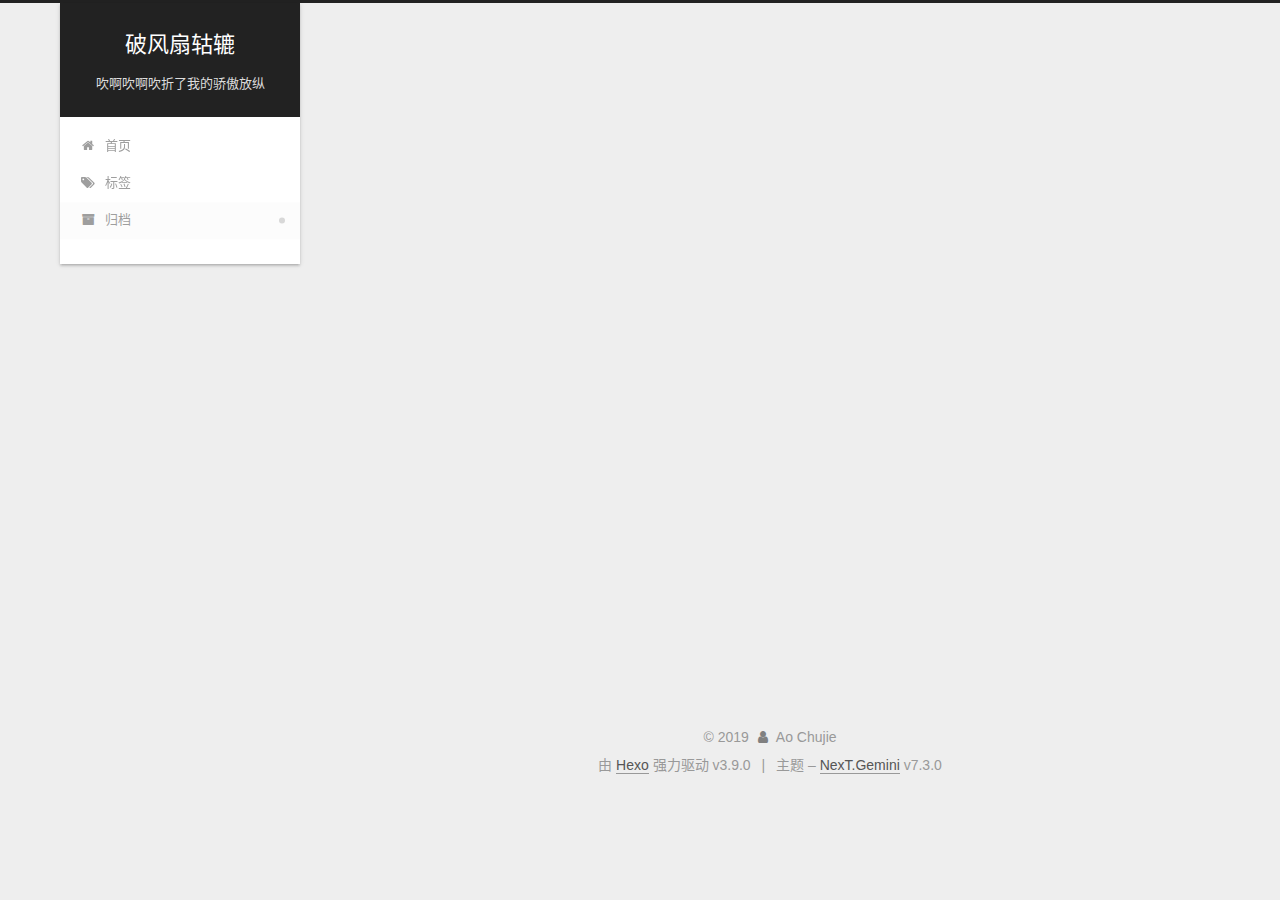
<file: archives/index.html>
<!DOCTYPE html>





<html class="theme-next gemini use-motion" lang="zh-CN">
<head>
  <!-- hexo-inject:begin --><!-- hexo-inject:end --><meta charset="UTF-8">
<meta name="generator" content="Hexo 3.9.0">
<meta name="viewport" content="width=device-width, initial-scale=1, maximum-scale=2">
<meta name="theme-color" content="#222">
<meta http-equiv="X-UA-Compatible" content="IE=edge">
  <link rel="apple-touch-icon" sizes="180x180" href="/images/apple-touch-icon-next.png?v=7.3.0">
  <link rel="icon" type="image/png" sizes="32x32" href="/images/favicon-32x32-next.png?v=7.3.0">
  <link rel="icon" type="image/png" sizes="16x16" href="/images/favicon-16x16-next.png?v=7.3.0">
  <link rel="mask-icon" href="/images/logo.svg?v=7.3.0" color="#222">

<link rel="stylesheet" href="/css/main.css?v=7.3.0">


<link rel="stylesheet" href="/lib/font-awesome/css/font-awesome.min.css?v=4.7.0">


<script id="hexo.configurations">
  var NexT = window.NexT || {};
  var CONFIG = {
    root: '/',
    scheme: 'Gemini',
    version: '7.3.0',
    sidebar: {"position":"left","display":"post","offset":12,"onmobile":false},
    back2top: {"enable":true,"sidebar":false,"scrollpercent":false},
    copycode: {"enable":true,"show_result":true,"style":"default"},
    fancybox: false,
    mediumzoom: false,
    lazyload: false,
    pangu: false,
    algolia: {
      applicationID: '',
      apiKey: '',
      indexName: '',
      hits: {"per_page":10},
      labels: {"input_placeholder":"Search for Posts","hits_empty":"We didn't find any results for the search: ${query}","hits_stats":"${hits} results found in ${time} ms"}
    },
    localsearch: {"enable":false,"trigger":"auto","top_n_per_article":1,"unescape":false,"preload":false},
    search: {
      root: '/',
      path: ''
    },
    tabs: true,
    motion: {"enable":true,"async":false,"transition":{"post_block":"fadeIn","post_header":"slideDownIn","post_body":"slideDownIn","coll_header":"slideLeftIn","sidebar":"slideUpIn"}},
    translation: {
      copy_button: '复制',
      copy_success: '复制成功',
      copy_failure: '复制失败'
    }
  };
</script>

  <meta name="description" content="力所能及的技术">
<meta name="keywords" content="IT python algrithm">
<meta property="og:type" content="website">
<meta property="og:title" content="破风扇轱辘">
<meta property="og:url" content="http://yoursite.com/archives/index.html">
<meta property="og:site_name" content="破风扇轱辘">
<meta property="og:description" content="力所能及的技术">
<meta property="og:locale" content="zh-CN">
<meta name="twitter:card" content="summary">
<meta name="twitter:title" content="破风扇轱辘">
<meta name="twitter:description" content="力所能及的技术">
  <link rel="canonical" href="http://yoursite.com/archives/">


<script id="page.configurations">
  CONFIG.page = {
    sidebar: "",
  };
</script>

  <title>归档 | 破风扇轱辘</title>
  








  <noscript>
  <style>
  .use-motion .motion-element,
  .use-motion .brand,
  .use-motion .menu-item,
  .sidebar-inner,
  .use-motion .post-block,
  .use-motion .pagination,
  .use-motion .comments,
  .use-motion .post-header,
  .use-motion .post-body,
  .use-motion .collection-title { opacity: initial; }

  .use-motion .logo,
  .use-motion .site-title,
  .use-motion .site-subtitle {
    opacity: initial;
    top: initial;
  }

  .use-motion .logo-line-before i { left: initial; }
  .use-motion .logo-line-after i { right: initial; }
  </style>
</noscript><!-- hexo-inject:begin --><!-- hexo-inject:end -->

</head>

<body itemscope itemtype="http://schema.org/WebPage" lang="zh-CN">

  <!-- hexo-inject:begin --><!-- hexo-inject:end --><div class="container sidebar-position-left page-archive">
    <div class="headband"></div>

    <header id="header" class="header" itemscope itemtype="http://schema.org/WPHeader">
      <div class="header-inner"><div class="site-brand-wrapper">
  <div class="site-meta">

    <div class="custom-logo-site-title">
      <a href="/" class="brand" rel="start">
        <span class="logo-line-before"><i></i></span>
        <span class="site-title">破风扇轱辘</span>
        <span class="logo-line-after"><i></i></span>
      </a>
    </div>
        <p class="site-subtitle">吹啊吹啊吹折了我的骄傲放纵</p>
      
  </div>

  <div class="site-nav-toggle">
    <button aria-label="切换导航栏">
      <span class="btn-bar"></span>
      <span class="btn-bar"></span>
      <span class="btn-bar"></span>
    </button>
  </div>
</div>



<nav class="site-nav">
    <ul id="menu" class="menu">
        
        
        
          
          <li class="menu-item menu-item-home">
      
    

    <a href="/" rel="section"><i class="menu-item-icon fa fa-fw fa-home"></i> <br>首页</a>

  </li>
        
        
        
          
          <li class="menu-item menu-item-tags">
      
    

    <a href="/tags/" rel="section"><i class="menu-item-icon fa fa-fw fa-tags"></i> <br>标签</a>

  </li>
        
        
        
          
          <li class="menu-item menu-item-archives menu-item-active">
      
    

    <a href="/archives/" rel="section"><i class="menu-item-icon fa fa-fw fa-archive"></i> <br>归档</a>

  </li>
    </ul>
</nav>

</div>
    </header>

    


    <main id="main" class="main">
      <div class="main-inner">
        <div class="content-wrap">
            

    
    
      
      
    
      
      
    
      
      
    
    

  

          <div id="content" class="content">
            

  
  
  
  <div class="post-block archive">
    <div id="posts" class="posts-collapse">
      <span class="archive-move-on"></span>
      <span class="archive-page-counter">
        
        
        
          
        
        嗯..! 目前共计 3 篇日志。 继续努力。
      </span>
      

        
        
        

        
          
          <div class="collection-title">
            <h1 class="archive-year" id="archive-year-2019">2019</h1>
          </div>
        
        

        

  <article class="post post-type-normal" itemscope itemtype="http://schema.org/Article">
    <header class="post-header">

      <h2 class="post-title">
          <a class="post-title-link" href="/2019/08/31/Python多进程2/" itemprop="url">
            
              <span itemprop="name">Python多进程(二)</span>
            
          </a>
        
      </h2>

      <div class="post-meta">
        <time class="post-time" itemprop="dateCreated"
              datetime="2019-08-31T00:35:23+08:00"
              content="2019-08-31">
          08-31
        </time>
      </div>

    </header>
  </article>



      

        
        
        

        
        

        

  <article class="post post-type-normal" itemscope itemtype="http://schema.org/Article">
    <header class="post-header">

      <h2 class="post-title">
          <a class="post-title-link" href="/2019/08/30/Python多进程/" itemprop="url">
            
              <span itemprop="name">Python多进程(一)</span>
            
          </a>
        
      </h2>

      <div class="post-meta">
        <time class="post-time" itemprop="dateCreated"
              datetime="2019-08-30T22:01:27+08:00"
              content="2019-08-30">
          08-30
        </time>
      </div>

    </header>
  </article>



      

        
        
        

        
        

        

  <article class="post post-type-normal" itemscope itemtype="http://schema.org/Article">
    <header class="post-header">

      <h2 class="post-title">
          <a class="post-title-link" href="/2019/08/27/熵的意义/" itemprop="url">
            
              <span itemprop="name">信息熵</span>
            
          </a>
        
      </h2>

      <div class="post-meta">
        <time class="post-time" itemprop="dateCreated"
              datetime="2019-08-27T23:08:39+08:00"
              content="2019-08-27">
          08-27
        </time>
      </div>

    </header>
  </article>



      

    </div>
  </div>
  
  
  

  



          </div>
          

        </div>
          
  
  <div class="sidebar-toggle">
    <div class="sidebar-toggle-line-wrap">
      <span class="sidebar-toggle-line sidebar-toggle-line-first"></span>
      <span class="sidebar-toggle-line sidebar-toggle-line-middle"></span>
      <span class="sidebar-toggle-line sidebar-toggle-line-last"></span>
    </div>
  </div>

  <aside id="sidebar" class="sidebar">
    <div class="sidebar-inner">

      <div class="site-overview-wrap sidebar-panel sidebar-panel-active">
        <div class="site-overview">

          <div class="site-author motion-element" itemprop="author" itemscope itemtype="http://schema.org/Person">
  <p class="site-author-name" itemprop="name">Ao Chujie</p>
  <div class="site-description motion-element" itemprop="description">力所能及的技术</div>
</div>
  <nav class="site-state motion-element">
      <div class="site-state-item site-state-posts">
        
          <a href="/archives/">
        
          <span class="site-state-item-count">3</span>
          <span class="site-state-item-name">日志</span>
        </a>
      </div>
    
      
      
      <div class="site-state-item site-state-categories">
        
        
        
          
        
        <span class="site-state-item-count">1</span>
        <span class="site-state-item-name">分类</span>
        
      </div>
    
      
      
      <div class="site-state-item site-state-tags">
        
        
        
          
        
        <span class="site-state-item-count">1</span>
        <span class="site-state-item-name">标签</span>
        
      </div>
    
  </nav>



        </div>
      </div>

    </div>
  </aside>
  <div id="sidebar-dimmer"></div>


      </div>
    </main>

    <footer id="footer" class="footer">
      <div class="footer-inner">
        <div class="copyright">&copy; <span itemprop="copyrightYear">2019</span>
  <span class="with-love" id="animate">
    <i class="fa fa-user"></i>
  </span>
  <span class="author" itemprop="copyrightHolder">Ao Chujie</span>
</div>
  <div class="powered-by">由 <a href="https://hexo.io" class="theme-link" rel="noopener" target="_blank">Hexo</a> 强力驱动 v3.9.0</div>
  <span class="post-meta-divider">|</span>
  <div class="theme-info">主题 – <a href="https://theme-next.org" class="theme-link" rel="noopener" target="_blank">NexT.Gemini</a> v7.3.0</div>

        








        
      </div>
    </footer>
      <div class="back-to-top">
        <i class="fa fa-arrow-up"></i>
      </div>

    

  </div>

  
  <script src="/lib/jquery/index.js?v=3.4.1"></script>
  <script src="/lib/velocity/velocity.min.js?v=1.2.1"></script>
  <script src="/lib/velocity/velocity.ui.min.js?v=1.2.1"></script>

  <script src="/js/utils.js?v=7.3.0"></script>
  <script src="/js/motion.js?v=7.3.0"></script>

  
  <script src="/js/affix.js?v=7.3.0"></script>
  <script src="/js/schemes/pisces.js?v=7.3.0"></script>



  

  <script src="/js/next-boot.js?v=7.3.0"></script><!-- hexo-inject:begin --><!-- hexo-inject:end -->

  

  

  


  





  
































</body>
</html>
</file>
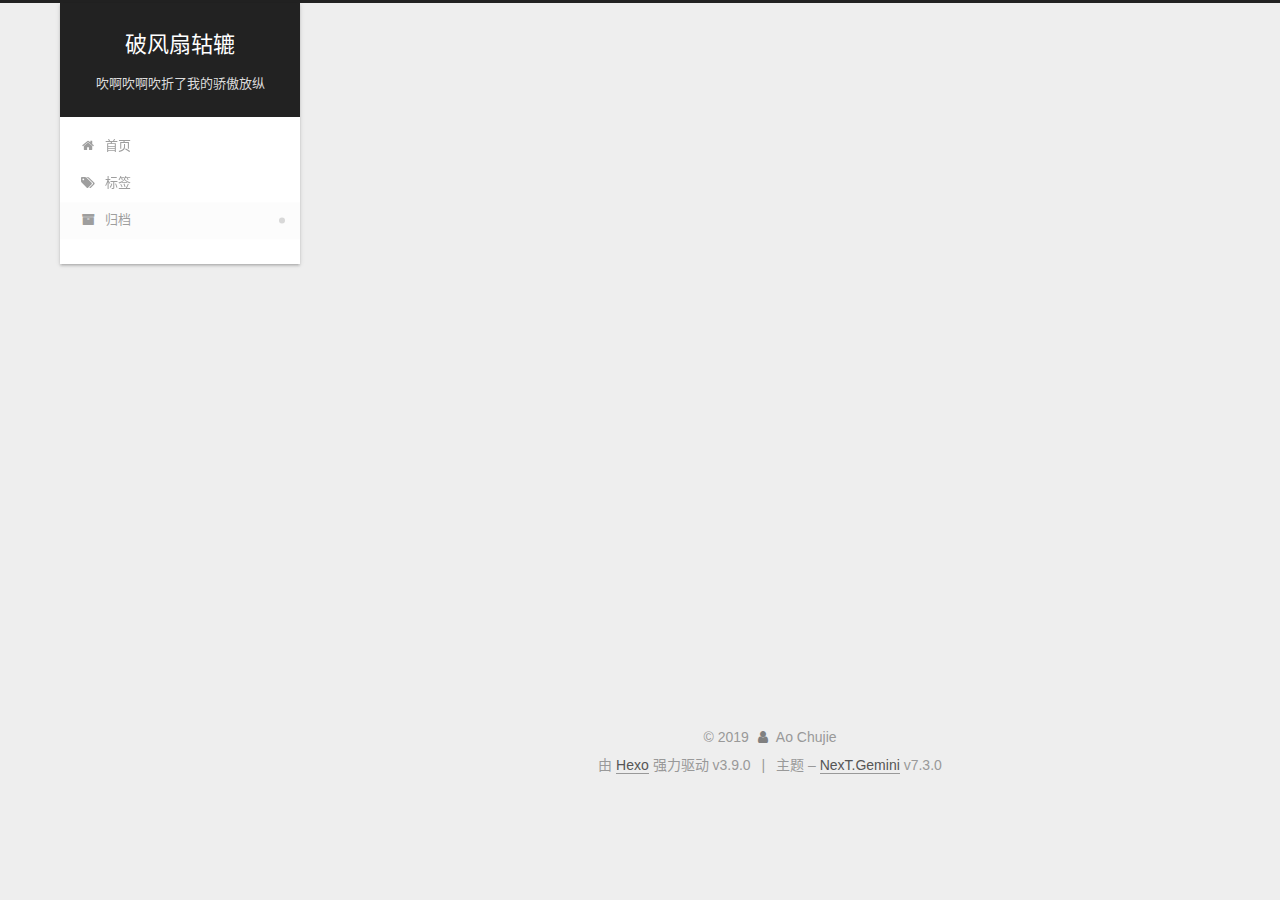
<file: archives/2019/index.html>
<!DOCTYPE html>





<html class="theme-next gemini use-motion" lang="zh-CN">
<head>
  <!-- hexo-inject:begin --><!-- hexo-inject:end --><meta charset="UTF-8">
<meta name="generator" content="Hexo 3.9.0">
<meta name="viewport" content="width=device-width, initial-scale=1, maximum-scale=2">
<meta name="theme-color" content="#222">
<meta http-equiv="X-UA-Compatible" content="IE=edge">
  <link rel="apple-touch-icon" sizes="180x180" href="/images/apple-touch-icon-next.png?v=7.3.0">
  <link rel="icon" type="image/png" sizes="32x32" href="/images/favicon-32x32-next.png?v=7.3.0">
  <link rel="icon" type="image/png" sizes="16x16" href="/images/favicon-16x16-next.png?v=7.3.0">
  <link rel="mask-icon" href="/images/logo.svg?v=7.3.0" color="#222">

<link rel="stylesheet" href="/css/main.css?v=7.3.0">


<link rel="stylesheet" href="/lib/font-awesome/css/font-awesome.min.css?v=4.7.0">


<script id="hexo.configurations">
  var NexT = window.NexT || {};
  var CONFIG = {
    root: '/',
    scheme: 'Gemini',
    version: '7.3.0',
    sidebar: {"position":"left","display":"post","offset":12,"onmobile":false},
    back2top: {"enable":true,"sidebar":false,"scrollpercent":false},
    copycode: {"enable":true,"show_result":true,"style":"mac"},
    fancybox: false,
    mediumzoom: false,
    lazyload: false,
    pangu: false,
    algolia: {
      applicationID: '',
      apiKey: '',
      indexName: '',
      hits: {"per_page":10},
      labels: {"input_placeholder":"Search for Posts","hits_empty":"We didn't find any results for the search: ${query}","hits_stats":"${hits} results found in ${time} ms"}
    },
    localsearch: {"enable":false,"trigger":"auto","top_n_per_article":1,"unescape":false,"preload":false},
    search: {
      root: '/',
      path: ''
    },
    tabs: true,
    motion: {"enable":true,"async":false,"transition":{"post_block":"fadeIn","post_header":"slideDownIn","post_body":"slideDownIn","coll_header":"slideLeftIn","sidebar":"slideUpIn"}},
    translation: {
      copy_button: '复制',
      copy_success: '复制成功',
      copy_failure: '复制失败'
    }
  };
</script>

  <meta name="description" content="力所能及的技术">
<meta name="keywords" content="IT python algrithm">
<meta property="og:type" content="website">
<meta property="og:title" content="破风扇轱辘">
<meta property="og:url" content="http://yoursite.com/archives/2019/index.html">
<meta property="og:site_name" content="破风扇轱辘">
<meta property="og:description" content="力所能及的技术">
<meta property="og:locale" content="zh-CN">
<meta name="twitter:card" content="summary">
<meta name="twitter:title" content="破风扇轱辘">
<meta name="twitter:description" content="力所能及的技术">
  <link rel="canonical" href="http://yoursite.com/archives/2019/">


<script id="page.configurations">
  CONFIG.page = {
    sidebar: "",
  };
</script>

  <title>归档 | 破风扇轱辘</title>
  








  <noscript>
  <style>
  .use-motion .motion-element,
  .use-motion .brand,
  .use-motion .menu-item,
  .sidebar-inner,
  .use-motion .post-block,
  .use-motion .pagination,
  .use-motion .comments,
  .use-motion .post-header,
  .use-motion .post-body,
  .use-motion .collection-title { opacity: initial; }

  .use-motion .logo,
  .use-motion .site-title,
  .use-motion .site-subtitle {
    opacity: initial;
    top: initial;
  }

  .use-motion .logo-line-before i { left: initial; }
  .use-motion .logo-line-after i { right: initial; }
  </style>
</noscript><!-- hexo-inject:begin --><!-- hexo-inject:end -->

</head>

<body itemscope itemtype="http://schema.org/WebPage" lang="zh-CN">

  <!-- hexo-inject:begin --><!-- hexo-inject:end --><div class="container sidebar-position-left page-archive">
    <div class="headband"></div>

    <header id="header" class="header" itemscope itemtype="http://schema.org/WPHeader">
      <div class="header-inner"><div class="site-brand-wrapper">
  <div class="site-meta">

    <div class="custom-logo-site-title">
      <a href="/" class="brand" rel="start">
        <span class="logo-line-before"><i></i></span>
        <span class="site-title">破风扇轱辘</span>
        <span class="logo-line-after"><i></i></span>
      </a>
    </div>
        <p class="site-subtitle">吹啊吹啊吹折了我的骄傲放纵</p>
      
  </div>

  <div class="site-nav-toggle">
    <button aria-label="切换导航栏">
      <span class="btn-bar"></span>
      <span class="btn-bar"></span>
      <span class="btn-bar"></span>
    </button>
  </div>
</div>



<nav class="site-nav">
    <ul id="menu" class="menu">
        
        
        
          
          <li class="menu-item menu-item-home">
      
    

    <a href="/" rel="section"><i class="menu-item-icon fa fa-fw fa-home"></i> <br>首页</a>

  </li>
        
        
        
          
          <li class="menu-item menu-item-tags">
      
    

    <a href="/tags/" rel="section"><i class="menu-item-icon fa fa-fw fa-tags"></i> <br>标签</a>

  </li>
        
        
        
          
          <li class="menu-item menu-item-archives menu-item-active">
      
    

    <a href="/archives/" rel="section"><i class="menu-item-icon fa fa-fw fa-archive"></i> <br>归档</a>

  </li>
    </ul>
</nav>

</div>
    </header>

    


    <main id="main" class="main">
      <div class="main-inner">
        <div class="content-wrap">
            

    
    
      
      
    
      
      
    
      
      
    
    

  

          <div id="content" class="content">
            

  
  
  
  <div class="post-block archive">
    <div id="posts" class="posts-collapse">
      <span class="archive-move-on"></span>
      <span class="archive-page-counter">
        
        
        
          
        
        嗯..! 目前共计 2 篇日志。 继续努力。
      </span>
      

        
        
        

        
          
          <div class="collection-title">
            <h1 class="archive-year" id="archive-year-2019">2019</h1>
          </div>
        
        

        

  <article class="post post-type-normal" itemscope itemtype="http://schema.org/Article">
    <header class="post-header">

      <h2 class="post-title">
          <a class="post-title-link" href="/2019/08/31/熵的意义/" itemprop="url">
            
              <span itemprop="name">信息熵</span>
            
          </a>
        
      </h2>

      <div class="post-meta">
        <time class="post-time" itemprop="dateCreated"
              datetime="2019-08-31T00:31:06+08:00"
              content="2019-08-31">
          08-31
        </time>
      </div>

    </header>
  </article>



      

        
        
        

        
        

        

  <article class="post post-type-normal" itemscope itemtype="http://schema.org/Article">
    <header class="post-header">

      <h2 class="post-title">
          <a class="post-title-link" href="/2019/08/30/Python多进程/" itemprop="url">
            
              <span itemprop="name">Python多进程(一)</span>
            
          </a>
        
      </h2>

      <div class="post-meta">
        <time class="post-time" itemprop="dateCreated"
              datetime="2019-08-30T22:01:27+08:00"
              content="2019-08-30">
          08-30
        </time>
      </div>

    </header>
  </article>



      

    </div>
  </div>
  
  
  

  



          </div>
          

        </div>
          
  
  <div class="sidebar-toggle">
    <div class="sidebar-toggle-line-wrap">
      <span class="sidebar-toggle-line sidebar-toggle-line-first"></span>
      <span class="sidebar-toggle-line sidebar-toggle-line-middle"></span>
      <span class="sidebar-toggle-line sidebar-toggle-line-last"></span>
    </div>
  </div>

  <aside id="sidebar" class="sidebar">
    <div class="sidebar-inner">

      <div class="site-overview-wrap sidebar-panel sidebar-panel-active">
        <div class="site-overview">

          <div class="site-author motion-element" itemprop="author" itemscope itemtype="http://schema.org/Person">
  <p class="site-author-name" itemprop="name">Ao Chujie</p>
  <div class="site-description motion-element" itemprop="description">力所能及的技术</div>
</div>
  <nav class="site-state motion-element">
      <div class="site-state-item site-state-posts">
        
          <a href="/archives/">
        
          <span class="site-state-item-count">2</span>
          <span class="site-state-item-name">日志</span>
        </a>
      </div>
    
      
      
      <div class="site-state-item site-state-categories">
        
        
        
          
        
        <span class="site-state-item-count">1</span>
        <span class="site-state-item-name">分类</span>
        
      </div>
    
      
      
      <div class="site-state-item site-state-tags">
        
        
        
          
        
        <span class="site-state-item-count">1</span>
        <span class="site-state-item-name">标签</span>
        
      </div>
    
  </nav>



        </div>
      </div>

    </div>
  </aside>
  <div id="sidebar-dimmer"></div>


      </div>
    </main>

    <footer id="footer" class="footer">
      <div class="footer-inner">
        <div class="copyright">&copy; <span itemprop="copyrightYear">2019</span>
  <span class="with-love" id="animate">
    <i class="fa fa-user"></i>
  </span>
  <span class="author" itemprop="copyrightHolder">Ao Chujie</span>
</div>
  <div class="powered-by">由 <a href="https://hexo.io" class="theme-link" rel="noopener" target="_blank">Hexo</a> 强力驱动 v3.9.0</div>
  <span class="post-meta-divider">|</span>
  <div class="theme-info">主题 – <a href="https://theme-next.org" class="theme-link" rel="noopener" target="_blank">NexT.Gemini</a> v7.3.0</div>

        








        
      </div>
    </footer>
      <div class="back-to-top">
        <i class="fa fa-arrow-up"></i>
      </div>

    

  </div>

  
  <script src="/lib/jquery/index.js?v=3.4.1"></script>
  <script src="/lib/velocity/velocity.min.js?v=1.2.1"></script>
  <script src="/lib/velocity/velocity.ui.min.js?v=1.2.1"></script>

  <script src="/js/utils.js?v=7.3.0"></script>
  <script src="/js/motion.js?v=7.3.0"></script>

  
  <script src="/js/affix.js?v=7.3.0"></script>
  <script src="/js/schemes/pisces.js?v=7.3.0"></script>



  

  <script src="/js/next-boot.js?v=7.3.0"></script><!-- hexo-inject:begin --><!-- hexo-inject:end -->

  

  

  


  





  
































</body>
</html>
</file>
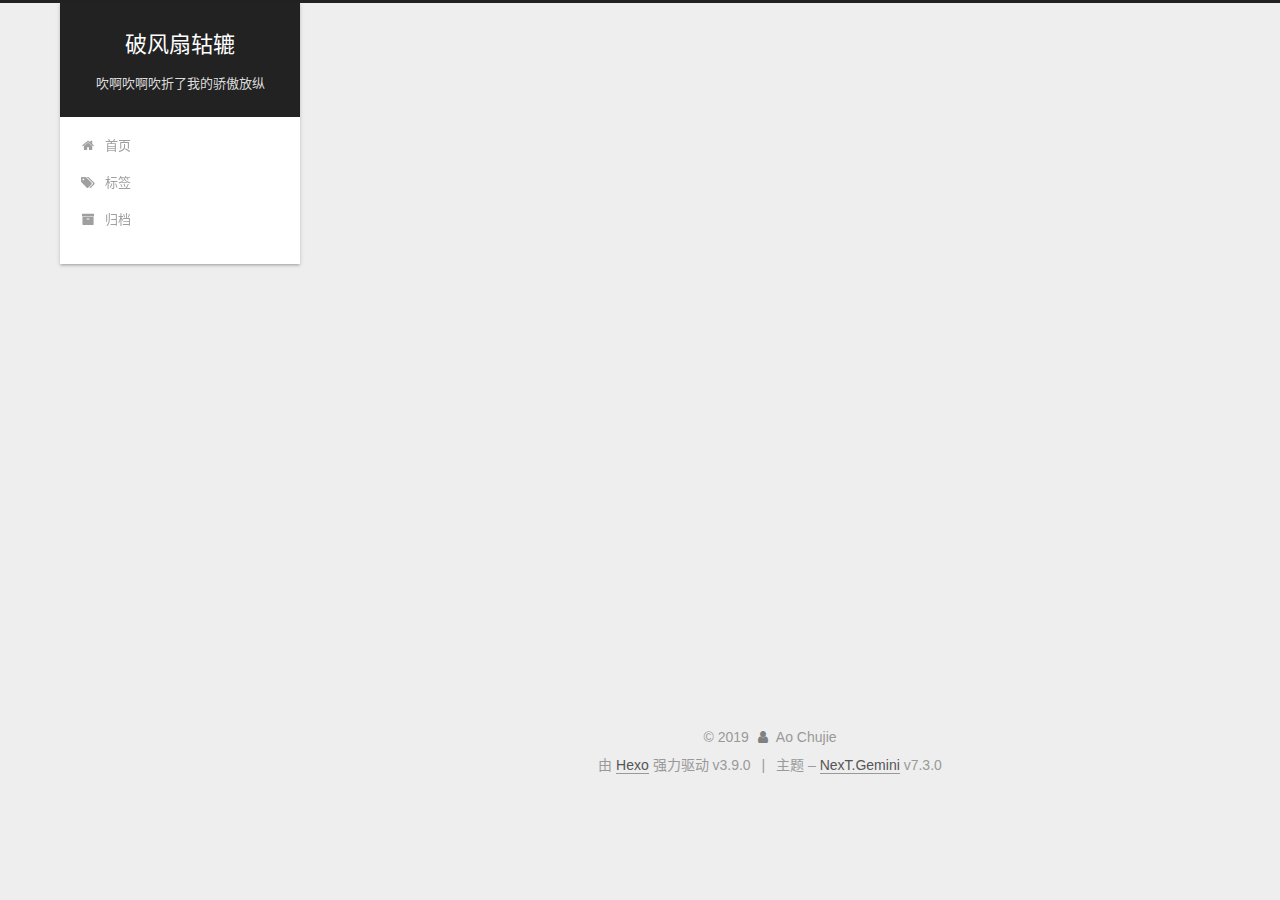
<file: categories/python/index.html>
<!DOCTYPE html>





<html class="theme-next gemini use-motion" lang="zh-CN">
<head>
  <!-- hexo-inject:begin --><!-- hexo-inject:end --><meta charset="UTF-8">
<meta name="generator" content="Hexo 3.9.0">
<meta name="viewport" content="width=device-width, initial-scale=1, maximum-scale=2">
<meta name="theme-color" content="#222">
<meta http-equiv="X-UA-Compatible" content="IE=edge">
  <link rel="apple-touch-icon" sizes="180x180" href="/images/apple-touch-icon-next.png?v=7.3.0">
  <link rel="icon" type="image/png" sizes="32x32" href="/images/favicon-32x32-next.png?v=7.3.0">
  <link rel="icon" type="image/png" sizes="16x16" href="/images/favicon-16x16-next.png?v=7.3.0">
  <link rel="mask-icon" href="/images/logo.svg?v=7.3.0" color="#222">

<link rel="stylesheet" href="/css/main.css?v=7.3.0">


<link rel="stylesheet" href="/lib/font-awesome/css/font-awesome.min.css?v=4.7.0">


<script id="hexo.configurations">
  var NexT = window.NexT || {};
  var CONFIG = {
    root: '/',
    scheme: 'Gemini',
    version: '7.3.0',
    sidebar: {"position":"left","display":"post","offset":12,"onmobile":false},
    back2top: {"enable":true,"sidebar":false,"scrollpercent":false},
    copycode: {"enable":true,"show_result":true,"style":"default"},
    fancybox: false,
    mediumzoom: false,
    lazyload: false,
    pangu: false,
    algolia: {
      applicationID: '',
      apiKey: '',
      indexName: '',
      hits: {"per_page":10},
      labels: {"input_placeholder":"Search for Posts","hits_empty":"We didn't find any results for the search: ${query}","hits_stats":"${hits} results found in ${time} ms"}
    },
    localsearch: {"enable":false,"trigger":"auto","top_n_per_article":1,"unescape":false,"preload":false},
    search: {
      root: '/',
      path: ''
    },
    tabs: true,
    motion: {"enable":true,"async":false,"transition":{"post_block":"fadeIn","post_header":"slideDownIn","post_body":"slideDownIn","coll_header":"slideLeftIn","sidebar":"slideUpIn"}},
    translation: {
      copy_button: '复制',
      copy_success: '复制成功',
      copy_failure: '复制失败'
    }
  };
</script>

  <meta name="description" content="力所能及的技术">
<meta name="keywords" content="IT python algrithm">
<meta property="og:type" content="website">
<meta property="og:title" content="破风扇轱辘">
<meta property="og:url" content="http://yoursite.com/categories/python/index.html">
<meta property="og:site_name" content="破风扇轱辘">
<meta property="og:description" content="力所能及的技术">
<meta property="og:locale" content="zh-CN">
<meta name="twitter:card" content="summary">
<meta name="twitter:title" content="破风扇轱辘">
<meta name="twitter:description" content="力所能及的技术">
  <link rel="canonical" href="http://yoursite.com/categories/python/">


<script id="page.configurations">
  CONFIG.page = {
    sidebar: "",
  };
</script>

  <title>分类: python | 破风扇轱辘</title>
  








  <noscript>
  <style>
  .use-motion .motion-element,
  .use-motion .brand,
  .use-motion .menu-item,
  .sidebar-inner,
  .use-motion .post-block,
  .use-motion .pagination,
  .use-motion .comments,
  .use-motion .post-header,
  .use-motion .post-body,
  .use-motion .collection-title { opacity: initial; }

  .use-motion .logo,
  .use-motion .site-title,
  .use-motion .site-subtitle {
    opacity: initial;
    top: initial;
  }

  .use-motion .logo-line-before i { left: initial; }
  .use-motion .logo-line-after i { right: initial; }
  </style>
</noscript><!-- hexo-inject:begin --><!-- hexo-inject:end -->

</head>

<body itemscope itemtype="http://schema.org/WebPage" lang="zh-CN">

  <!-- hexo-inject:begin --><!-- hexo-inject:end --><div class="container sidebar-position-left ">
    <div class="headband"></div>

    <header id="header" class="header" itemscope itemtype="http://schema.org/WPHeader">
      <div class="header-inner"><div class="site-brand-wrapper">
  <div class="site-meta">

    <div class="custom-logo-site-title">
      <a href="/" class="brand" rel="start">
        <span class="logo-line-before"><i></i></span>
        <span class="site-title">破风扇轱辘</span>
        <span class="logo-line-after"><i></i></span>
      </a>
    </div>
        <p class="site-subtitle">吹啊吹啊吹折了我的骄傲放纵</p>
      
  </div>

  <div class="site-nav-toggle">
    <button aria-label="切换导航栏">
      <span class="btn-bar"></span>
      <span class="btn-bar"></span>
      <span class="btn-bar"></span>
    </button>
  </div>
</div>



<nav class="site-nav">
    <ul id="menu" class="menu">
        
        
        
          
          <li class="menu-item menu-item-home">
      
    

    <a href="/" rel="section"><i class="menu-item-icon fa fa-fw fa-home"></i> <br>首页</a>

  </li>
        
        
        
          
          <li class="menu-item menu-item-tags">
      
    

    <a href="/tags/" rel="section"><i class="menu-item-icon fa fa-fw fa-tags"></i> <br>标签</a>

  </li>
        
        
        
          
          <li class="menu-item menu-item-archives">
      
    

    <a href="/archives/" rel="section"><i class="menu-item-icon fa fa-fw fa-archive"></i> <br>归档</a>

  </li>
    </ul>
</nav>

</div>
    </header>

    


    <main id="main" class="main">
      <div class="main-inner">
        <div class="content-wrap">
            

    
    
      
      
    
      
      
    
      
      
    
    

  

          <div id="content" class="content">
            

  
  
  
  <div class="post-block category">

    <div id="posts" class="posts-collapse">
      <div class="collection-title">
        <h1>python<small>分类</small>
        </h1>
      </div>
        

  <article class="post post-type-normal" itemscope itemtype="http://schema.org/Article">
    <header class="post-header">

      <h2 class="post-title">
          <a class="post-title-link" href="/2019/08/30/Python多进程/" itemprop="url">
            
              <span itemprop="name">Python多进程(一)</span>
            
          </a>
        
      </h2>

      <div class="post-meta">
        <time class="post-time" itemprop="dateCreated"
              datetime="2019-08-30T22:01:27+08:00"
              content="2019-08-30">
          08-30
        </time>
      </div>

    </header>
  </article>


      
    </div>

  </div>
  
  
  

  



          </div>
          

        </div>
          
  
  <div class="sidebar-toggle">
    <div class="sidebar-toggle-line-wrap">
      <span class="sidebar-toggle-line sidebar-toggle-line-first"></span>
      <span class="sidebar-toggle-line sidebar-toggle-line-middle"></span>
      <span class="sidebar-toggle-line sidebar-toggle-line-last"></span>
    </div>
  </div>

  <aside id="sidebar" class="sidebar">
    <div class="sidebar-inner">

      <div class="site-overview-wrap sidebar-panel sidebar-panel-active">
        <div class="site-overview">

          <div class="site-author motion-element" itemprop="author" itemscope itemtype="http://schema.org/Person">
  <p class="site-author-name" itemprop="name">Ao Chujie</p>
  <div class="site-description motion-element" itemprop="description">力所能及的技术</div>
</div>
  <nav class="site-state motion-element">
      <div class="site-state-item site-state-posts">
        
          <a href="/archives/">
        
          <span class="site-state-item-count">3</span>
          <span class="site-state-item-name">日志</span>
        </a>
      </div>
    
      
      
      <div class="site-state-item site-state-categories">
        
        
        
          
        
        <span class="site-state-item-count">1</span>
        <span class="site-state-item-name">分类</span>
        
      </div>
    
      
      
      <div class="site-state-item site-state-tags">
        
        
        
          
        
        <span class="site-state-item-count">1</span>
        <span class="site-state-item-name">标签</span>
        
      </div>
    
  </nav>



        </div>
      </div>

    </div>
  </aside>
  <div id="sidebar-dimmer"></div>


      </div>
    </main>

    <footer id="footer" class="footer">
      <div class="footer-inner">
        <div class="copyright">&copy; <span itemprop="copyrightYear">2019</span>
  <span class="with-love" id="animate">
    <i class="fa fa-user"></i>
  </span>
  <span class="author" itemprop="copyrightHolder">Ao Chujie</span>
</div>
  <div class="powered-by">由 <a href="https://hexo.io" class="theme-link" rel="noopener" target="_blank">Hexo</a> 强力驱动 v3.9.0</div>
  <span class="post-meta-divider">|</span>
  <div class="theme-info">主题 – <a href="https://theme-next.org" class="theme-link" rel="noopener" target="_blank">NexT.Gemini</a> v7.3.0</div>

        








        
      </div>
    </footer>
      <div class="back-to-top">
        <i class="fa fa-arrow-up"></i>
      </div>

    

  </div>

  
  <script src="/lib/jquery/index.js?v=3.4.1"></script>
  <script src="/lib/velocity/velocity.min.js?v=1.2.1"></script>
  <script src="/lib/velocity/velocity.ui.min.js?v=1.2.1"></script>

  <script src="/js/utils.js?v=7.3.0"></script>
  <script src="/js/motion.js?v=7.3.0"></script>

  
  <script src="/js/affix.js?v=7.3.0"></script>
  <script src="/js/schemes/pisces.js?v=7.3.0"></script>



  

  <script src="/js/next-boot.js?v=7.3.0"></script><!-- hexo-inject:begin --><!-- hexo-inject:end -->

  

  

  


  





  
































</body>
</html>
</file>
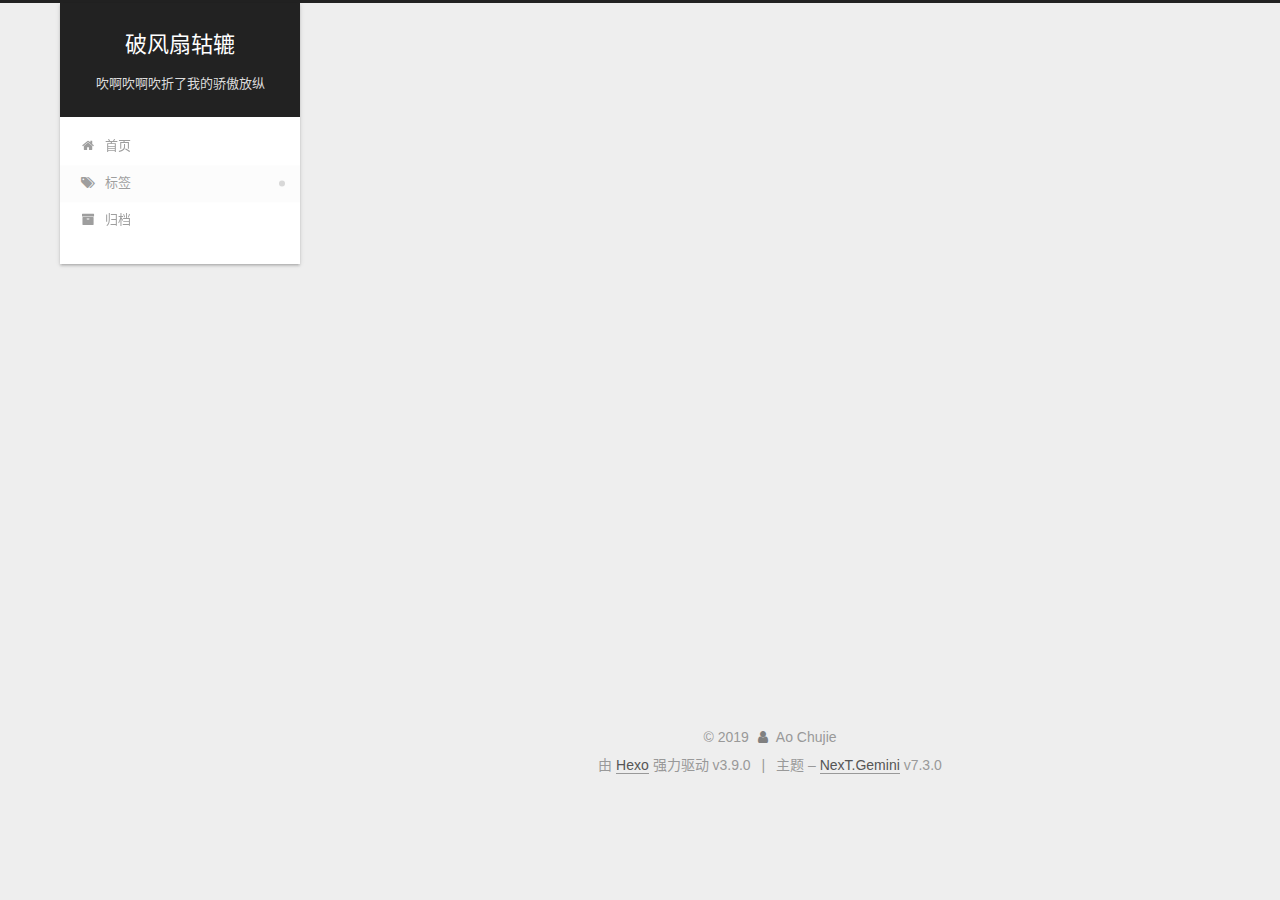
<file: tags/python/index.html>
<!DOCTYPE html>





<html class="theme-next gemini use-motion" lang="zh-CN">
<head>
  <!-- hexo-inject:begin --><!-- hexo-inject:end --><meta charset="UTF-8">
<meta name="generator" content="Hexo 3.9.0">
<meta name="viewport" content="width=device-width, initial-scale=1, maximum-scale=2">
<meta name="theme-color" content="#222">
<meta http-equiv="X-UA-Compatible" content="IE=edge">
  <link rel="apple-touch-icon" sizes="180x180" href="/images/apple-touch-icon-next.png?v=7.3.0">
  <link rel="icon" type="image/png" sizes="32x32" href="/images/favicon-32x32-next.png?v=7.3.0">
  <link rel="icon" type="image/png" sizes="16x16" href="/images/favicon-16x16-next.png?v=7.3.0">
  <link rel="mask-icon" href="/images/logo.svg?v=7.3.0" color="#222">

<link rel="stylesheet" href="/css/main.css?v=7.3.0">


<link rel="stylesheet" href="/lib/font-awesome/css/font-awesome.min.css?v=4.7.0">


<script id="hexo.configurations">
  var NexT = window.NexT || {};
  var CONFIG = {
    root: '/',
    scheme: 'Gemini',
    version: '7.3.0',
    sidebar: {"position":"left","display":"post","offset":12,"onmobile":false},
    back2top: {"enable":true,"sidebar":false,"scrollpercent":false},
    copycode: {"enable":true,"show_result":true,"style":"default"},
    fancybox: false,
    mediumzoom: false,
    lazyload: false,
    pangu: false,
    algolia: {
      applicationID: '',
      apiKey: '',
      indexName: '',
      hits: {"per_page":10},
      labels: {"input_placeholder":"Search for Posts","hits_empty":"We didn't find any results for the search: ${query}","hits_stats":"${hits} results found in ${time} ms"}
    },
    localsearch: {"enable":false,"trigger":"auto","top_n_per_article":1,"unescape":false,"preload":false},
    search: {
      root: '/',
      path: ''
    },
    tabs: true,
    motion: {"enable":true,"async":false,"transition":{"post_block":"fadeIn","post_header":"slideDownIn","post_body":"slideDownIn","coll_header":"slideLeftIn","sidebar":"slideUpIn"}},
    translation: {
      copy_button: '复制',
      copy_success: '复制成功',
      copy_failure: '复制失败'
    }
  };
</script>

  <meta name="description" content="力所能及的技术">
<meta name="keywords" content="IT python algrithm">
<meta property="og:type" content="website">
<meta property="og:title" content="破风扇轱辘">
<meta property="og:url" content="http://yoursite.com/tags/python/index.html">
<meta property="og:site_name" content="破风扇轱辘">
<meta property="og:description" content="力所能及的技术">
<meta property="og:locale" content="zh-CN">
<meta name="twitter:card" content="summary">
<meta name="twitter:title" content="破风扇轱辘">
<meta name="twitter:description" content="力所能及的技术">
  <link rel="canonical" href="http://yoursite.com/tags/python/">


<script id="page.configurations">
  CONFIG.page = {
    sidebar: "",
  };
</script>

  <title>标签: python | 破风扇轱辘</title>
  








  <noscript>
  <style>
  .use-motion .motion-element,
  .use-motion .brand,
  .use-motion .menu-item,
  .sidebar-inner,
  .use-motion .post-block,
  .use-motion .pagination,
  .use-motion .comments,
  .use-motion .post-header,
  .use-motion .post-body,
  .use-motion .collection-title { opacity: initial; }

  .use-motion .logo,
  .use-motion .site-title,
  .use-motion .site-subtitle {
    opacity: initial;
    top: initial;
  }

  .use-motion .logo-line-before i { left: initial; }
  .use-motion .logo-line-after i { right: initial; }
  </style>
</noscript><!-- hexo-inject:begin --><!-- hexo-inject:end -->

</head>

<body itemscope itemtype="http://schema.org/WebPage" lang="zh-CN">

  <!-- hexo-inject:begin --><!-- hexo-inject:end --><div class="container sidebar-position-left ">
    <div class="headband"></div>

    <header id="header" class="header" itemscope itemtype="http://schema.org/WPHeader">
      <div class="header-inner"><div class="site-brand-wrapper">
  <div class="site-meta">

    <div class="custom-logo-site-title">
      <a href="/" class="brand" rel="start">
        <span class="logo-line-before"><i></i></span>
        <span class="site-title">破风扇轱辘</span>
        <span class="logo-line-after"><i></i></span>
      </a>
    </div>
        <p class="site-subtitle">吹啊吹啊吹折了我的骄傲放纵</p>
      
  </div>

  <div class="site-nav-toggle">
    <button aria-label="切换导航栏">
      <span class="btn-bar"></span>
      <span class="btn-bar"></span>
      <span class="btn-bar"></span>
    </button>
  </div>
</div>



<nav class="site-nav">
    <ul id="menu" class="menu">
        
        
        
          
          <li class="menu-item menu-item-home">
      
    

    <a href="/" rel="section"><i class="menu-item-icon fa fa-fw fa-home"></i> <br>首页</a>

  </li>
        
        
        
          
          <li class="menu-item menu-item-tags menu-item-active">
      
    

    <a href="/tags/" rel="section"><i class="menu-item-icon fa fa-fw fa-tags"></i> <br>标签</a>

  </li>
        
        
        
          
          <li class="menu-item menu-item-archives">
      
    

    <a href="/archives/" rel="section"><i class="menu-item-icon fa fa-fw fa-archive"></i> <br>归档</a>

  </li>
    </ul>
</nav>

</div>
    </header>

    


    <main id="main" class="main">
      <div class="main-inner">
        <div class="content-wrap">
            

    
    
      
      
    
      
      
    
      
      
    
    

  

          <div id="content" class="content">
            

  
  
  
  <div class="post-block tag">

    <div id="posts" class="posts-collapse">
      <div class="collection-title">
        <h1>python<small>标签</small>
        </h1>
      </div>
        

  <article class="post post-type-normal" itemscope itemtype="http://schema.org/Article">
    <header class="post-header">

      <h2 class="post-title">
          <a class="post-title-link" href="/2019/08/30/Python多进程/" itemprop="url">
            
              <span itemprop="name">Python多进程(一)</span>
            
          </a>
        
      </h2>

      <div class="post-meta">
        <time class="post-time" itemprop="dateCreated"
              datetime="2019-08-30T22:01:27+08:00"
              content="2019-08-30">
          08-30
        </time>
      </div>

    </header>
  </article>


      
    </div>

  </div>
  
  
  

  



          </div>
          

        </div>
          
  
  <div class="sidebar-toggle">
    <div class="sidebar-toggle-line-wrap">
      <span class="sidebar-toggle-line sidebar-toggle-line-first"></span>
      <span class="sidebar-toggle-line sidebar-toggle-line-middle"></span>
      <span class="sidebar-toggle-line sidebar-toggle-line-last"></span>
    </div>
  </div>

  <aside id="sidebar" class="sidebar">
    <div class="sidebar-inner">

      <div class="site-overview-wrap sidebar-panel sidebar-panel-active">
        <div class="site-overview">

          <div class="site-author motion-element" itemprop="author" itemscope itemtype="http://schema.org/Person">
  <p class="site-author-name" itemprop="name">Ao Chujie</p>
  <div class="site-description motion-element" itemprop="description">力所能及的技术</div>
</div>
  <nav class="site-state motion-element">
      <div class="site-state-item site-state-posts">
        
          <a href="/archives/">
        
          <span class="site-state-item-count">3</span>
          <span class="site-state-item-name">日志</span>
        </a>
      </div>
    
      
      
      <div class="site-state-item site-state-categories">
        
        
        
          
        
        <span class="site-state-item-count">1</span>
        <span class="site-state-item-name">分类</span>
        
      </div>
    
      
      
      <div class="site-state-item site-state-tags">
        
        
        
          
        
        <span class="site-state-item-count">1</span>
        <span class="site-state-item-name">标签</span>
        
      </div>
    
  </nav>



        </div>
      </div>

    </div>
  </aside>
  <div id="sidebar-dimmer"></div>


      </div>
    </main>

    <footer id="footer" class="footer">
      <div class="footer-inner">
        <div class="copyright">&copy; <span itemprop="copyrightYear">2019</span>
  <span class="with-love" id="animate">
    <i class="fa fa-user"></i>
  </span>
  <span class="author" itemprop="copyrightHolder">Ao Chujie</span>
</div>
  <div class="powered-by">由 <a href="https://hexo.io" class="theme-link" rel="noopener" target="_blank">Hexo</a> 强力驱动 v3.9.0</div>
  <span class="post-meta-divider">|</span>
  <div class="theme-info">主题 – <a href="https://theme-next.org" class="theme-link" rel="noopener" target="_blank">NexT.Gemini</a> v7.3.0</div>

        








        
      </div>
    </footer>
      <div class="back-to-top">
        <i class="fa fa-arrow-up"></i>
      </div>

    

  </div>

  
  <script src="/lib/jquery/index.js?v=3.4.1"></script>
  <script src="/lib/velocity/velocity.min.js?v=1.2.1"></script>
  <script src="/lib/velocity/velocity.ui.min.js?v=1.2.1"></script>

  <script src="/js/utils.js?v=7.3.0"></script>
  <script src="/js/motion.js?v=7.3.0"></script>

  
  <script src="/js/affix.js?v=7.3.0"></script>
  <script src="/js/schemes/pisces.js?v=7.3.0"></script>



  

  <script src="/js/next-boot.js?v=7.3.0"></script><!-- hexo-inject:begin --><!-- hexo-inject:end -->

  

  

  


  





  
































</body>
</html>
</file>
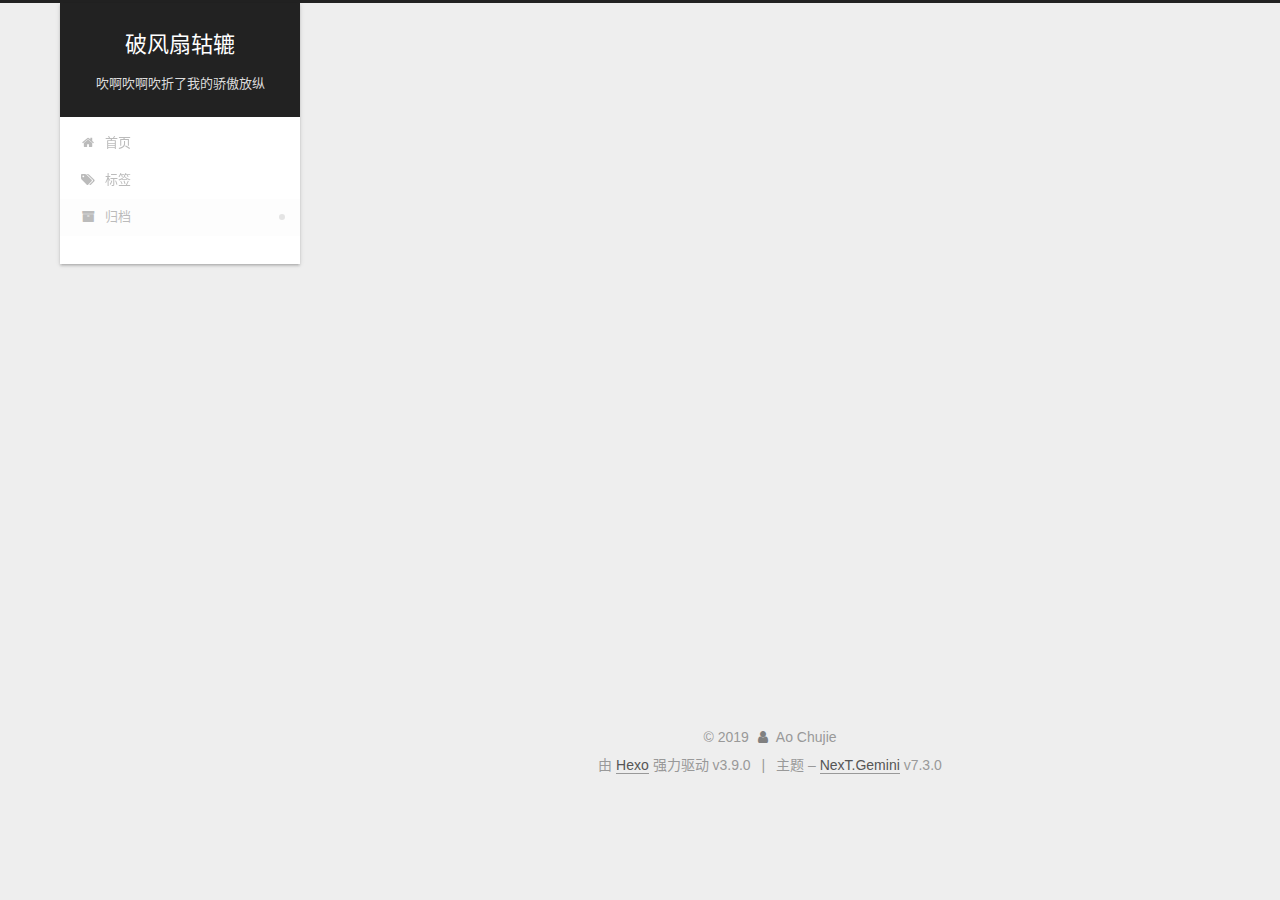
<file: archives/2019/08/index.html>
<!DOCTYPE html>





<html class="theme-next gemini use-motion" lang="zh-CN">
<head>
  <!-- hexo-inject:begin --><!-- hexo-inject:end --><meta charset="UTF-8">
<meta name="generator" content="Hexo 3.9.0">
<meta name="viewport" content="width=device-width, initial-scale=1, maximum-scale=2">
<meta name="theme-color" content="#222">
<meta http-equiv="X-UA-Compatible" content="IE=edge">
  <link rel="apple-touch-icon" sizes="180x180" href="/images/apple-touch-icon-next.png?v=7.3.0">
  <link rel="icon" type="image/png" sizes="32x32" href="/images/favicon-32x32-next.png?v=7.3.0">
  <link rel="icon" type="image/png" sizes="16x16" href="/images/favicon-16x16-next.png?v=7.3.0">
  <link rel="mask-icon" href="/images/logo.svg?v=7.3.0" color="#222">

<link rel="stylesheet" href="/css/main.css?v=7.3.0">


<link rel="stylesheet" href="/lib/font-awesome/css/font-awesome.min.css?v=4.7.0">


<script id="hexo.configurations">
  var NexT = window.NexT || {};
  var CONFIG = {
    root: '/',
    scheme: 'Gemini',
    version: '7.3.0',
    sidebar: {"position":"left","display":"post","offset":12,"onmobile":false},
    back2top: {"enable":true,"sidebar":false,"scrollpercent":false},
    copycode: {"enable":true,"show_result":true,"style":"default"},
    fancybox: false,
    mediumzoom: false,
    lazyload: false,
    pangu: false,
    algolia: {
      applicationID: '',
      apiKey: '',
      indexName: '',
      hits: {"per_page":10},
      labels: {"input_placeholder":"Search for Posts","hits_empty":"We didn't find any results for the search: ${query}","hits_stats":"${hits} results found in ${time} ms"}
    },
    localsearch: {"enable":false,"trigger":"auto","top_n_per_article":1,"unescape":false,"preload":false},
    search: {
      root: '/',
      path: ''
    },
    tabs: true,
    motion: {"enable":true,"async":false,"transition":{"post_block":"fadeIn","post_header":"slideDownIn","post_body":"slideDownIn","coll_header":"slideLeftIn","sidebar":"slideUpIn"}},
    translation: {
      copy_button: '复制',
      copy_success: '复制成功',
      copy_failure: '复制失败'
    }
  };
</script>

  <meta name="description" content="力所能及的技术">
<meta name="keywords" content="IT python algrithm">
<meta property="og:type" content="website">
<meta property="og:title" content="破风扇轱辘">
<meta property="og:url" content="http://yoursite.com/archives/2019/08/index.html">
<meta property="og:site_name" content="破风扇轱辘">
<meta property="og:description" content="力所能及的技术">
<meta property="og:locale" content="zh-CN">
<meta name="twitter:card" content="summary">
<meta name="twitter:title" content="破风扇轱辘">
<meta name="twitter:description" content="力所能及的技术">
  <link rel="canonical" href="http://yoursite.com/archives/2019/08/">


<script id="page.configurations">
  CONFIG.page = {
    sidebar: "",
  };
</script>

  <title>归档 | 破风扇轱辘</title>
  








  <noscript>
  <style>
  .use-motion .motion-element,
  .use-motion .brand,
  .use-motion .menu-item,
  .sidebar-inner,
  .use-motion .post-block,
  .use-motion .pagination,
  .use-motion .comments,
  .use-motion .post-header,
  .use-motion .post-body,
  .use-motion .collection-title { opacity: initial; }

  .use-motion .logo,
  .use-motion .site-title,
  .use-motion .site-subtitle {
    opacity: initial;
    top: initial;
  }

  .use-motion .logo-line-before i { left: initial; }
  .use-motion .logo-line-after i { right: initial; }
  </style>
</noscript><!-- hexo-inject:begin --><!-- hexo-inject:end -->

</head>

<body itemscope itemtype="http://schema.org/WebPage" lang="zh-CN">

  <!-- hexo-inject:begin --><!-- hexo-inject:end --><div class="container sidebar-position-left page-archive">
    <div class="headband"></div>

    <header id="header" class="header" itemscope itemtype="http://schema.org/WPHeader">
      <div class="header-inner"><div class="site-brand-wrapper">
  <div class="site-meta">

    <div class="custom-logo-site-title">
      <a href="/" class="brand" rel="start">
        <span class="logo-line-before"><i></i></span>
        <span class="site-title">破风扇轱辘</span>
        <span class="logo-line-after"><i></i></span>
      </a>
    </div>
        <p class="site-subtitle">吹啊吹啊吹折了我的骄傲放纵</p>
      
  </div>

  <div class="site-nav-toggle">
    <button aria-label="切换导航栏">
      <span class="btn-bar"></span>
      <span class="btn-bar"></span>
      <span class="btn-bar"></span>
    </button>
  </div>
</div>



<nav class="site-nav">
    <ul id="menu" class="menu">
        
        
        
          
          <li class="menu-item menu-item-home">
      
    

    <a href="/" rel="section"><i class="menu-item-icon fa fa-fw fa-home"></i> <br>首页</a>

  </li>
        
        
        
          
          <li class="menu-item menu-item-tags">
      
    

    <a href="/tags/" rel="section"><i class="menu-item-icon fa fa-fw fa-tags"></i> <br>标签</a>

  </li>
        
        
        
          
          <li class="menu-item menu-item-archives menu-item-active">
      
    

    <a href="/archives/" rel="section"><i class="menu-item-icon fa fa-fw fa-archive"></i> <br>归档</a>

  </li>
    </ul>
</nav>

</div>
    </header>

    


    <main id="main" class="main">
      <div class="main-inner">
        <div class="content-wrap">
            

    
    
      
      
    
      
      
    
      
      
    
    

  

          <div id="content" class="content">
            

  
  
  
  <div class="post-block archive">
    <div id="posts" class="posts-collapse">
      <span class="archive-move-on"></span>
      <span class="archive-page-counter">
        
        
        
          
        
        嗯..! 目前共计 3 篇日志。 继续努力。
      </span>
      

        
        
        

        
          
          <div class="collection-title">
            <h1 class="archive-year" id="archive-year-2019">2019</h1>
          </div>
        
        

        

  <article class="post post-type-normal" itemscope itemtype="http://schema.org/Article">
    <header class="post-header">

      <h2 class="post-title">
          <a class="post-title-link" href="/2019/08/31/Python多进程2/" itemprop="url">
            
              <span itemprop="name">Python多进程(二)</span>
            
          </a>
        
      </h2>

      <div class="post-meta">
        <time class="post-time" itemprop="dateCreated"
              datetime="2019-08-31T00:35:23+08:00"
              content="2019-08-31">
          08-31
        </time>
      </div>

    </header>
  </article>



      

        
        
        

        
        

        

  <article class="post post-type-normal" itemscope itemtype="http://schema.org/Article">
    <header class="post-header">

      <h2 class="post-title">
          <a class="post-title-link" href="/2019/08/30/Python多进程/" itemprop="url">
            
              <span itemprop="name">Python多进程(一)</span>
            
          </a>
        
      </h2>

      <div class="post-meta">
        <time class="post-time" itemprop="dateCreated"
              datetime="2019-08-30T22:01:27+08:00"
              content="2019-08-30">
          08-30
        </time>
      </div>

    </header>
  </article>



      

        
        
        

        
        

        

  <article class="post post-type-normal" itemscope itemtype="http://schema.org/Article">
    <header class="post-header">

      <h2 class="post-title">
          <a class="post-title-link" href="/2019/08/27/熵的意义/" itemprop="url">
            
              <span itemprop="name">信息熵</span>
            
          </a>
        
      </h2>

      <div class="post-meta">
        <time class="post-time" itemprop="dateCreated"
              datetime="2019-08-27T23:08:39+08:00"
              content="2019-08-27">
          08-27
        </time>
      </div>

    </header>
  </article>



      

    </div>
  </div>
  
  
  

  



          </div>
          

        </div>
          
  
  <div class="sidebar-toggle">
    <div class="sidebar-toggle-line-wrap">
      <span class="sidebar-toggle-line sidebar-toggle-line-first"></span>
      <span class="sidebar-toggle-line sidebar-toggle-line-middle"></span>
      <span class="sidebar-toggle-line sidebar-toggle-line-last"></span>
    </div>
  </div>

  <aside id="sidebar" class="sidebar">
    <div class="sidebar-inner">

      <div class="site-overview-wrap sidebar-panel sidebar-panel-active">
        <div class="site-overview">

          <div class="site-author motion-element" itemprop="author" itemscope itemtype="http://schema.org/Person">
  <p class="site-author-name" itemprop="name">Ao Chujie</p>
  <div class="site-description motion-element" itemprop="description">力所能及的技术</div>
</div>
  <nav class="site-state motion-element">
      <div class="site-state-item site-state-posts">
        
          <a href="/archives/">
        
          <span class="site-state-item-count">3</span>
          <span class="site-state-item-name">日志</span>
        </a>
      </div>
    
      
      
      <div class="site-state-item site-state-categories">
        
        
        
          
        
        <span class="site-state-item-count">1</span>
        <span class="site-state-item-name">分类</span>
        
      </div>
    
      
      
      <div class="site-state-item site-state-tags">
        
        
        
          
        
        <span class="site-state-item-count">1</span>
        <span class="site-state-item-name">标签</span>
        
      </div>
    
  </nav>



        </div>
      </div>

    </div>
  </aside>
  <div id="sidebar-dimmer"></div>


      </div>
    </main>

    <footer id="footer" class="footer">
      <div class="footer-inner">
        <div class="copyright">&copy; <span itemprop="copyrightYear">2019</span>
  <span class="with-love" id="animate">
    <i class="fa fa-user"></i>
  </span>
  <span class="author" itemprop="copyrightHolder">Ao Chujie</span>
</div>
  <div class="powered-by">由 <a href="https://hexo.io" class="theme-link" rel="noopener" target="_blank">Hexo</a> 强力驱动 v3.9.0</div>
  <span class="post-meta-divider">|</span>
  <div class="theme-info">主题 – <a href="https://theme-next.org" class="theme-link" rel="noopener" target="_blank">NexT.Gemini</a> v7.3.0</div>

        








        
      </div>
    </footer>
      <div class="back-to-top">
        <i class="fa fa-arrow-up"></i>
      </div>

    

  </div>

  
  <script src="/lib/jquery/index.js?v=3.4.1"></script>
  <script src="/lib/velocity/velocity.min.js?v=1.2.1"></script>
  <script src="/lib/velocity/velocity.ui.min.js?v=1.2.1"></script>

  <script src="/js/utils.js?v=7.3.0"></script>
  <script src="/js/motion.js?v=7.3.0"></script>

  
  <script src="/js/affix.js?v=7.3.0"></script>
  <script src="/js/schemes/pisces.js?v=7.3.0"></script>



  

  <script src="/js/next-boot.js?v=7.3.0"></script><!-- hexo-inject:begin --><!-- hexo-inject:end -->

  

  

  


  





  
































</body>
</html>
</file>
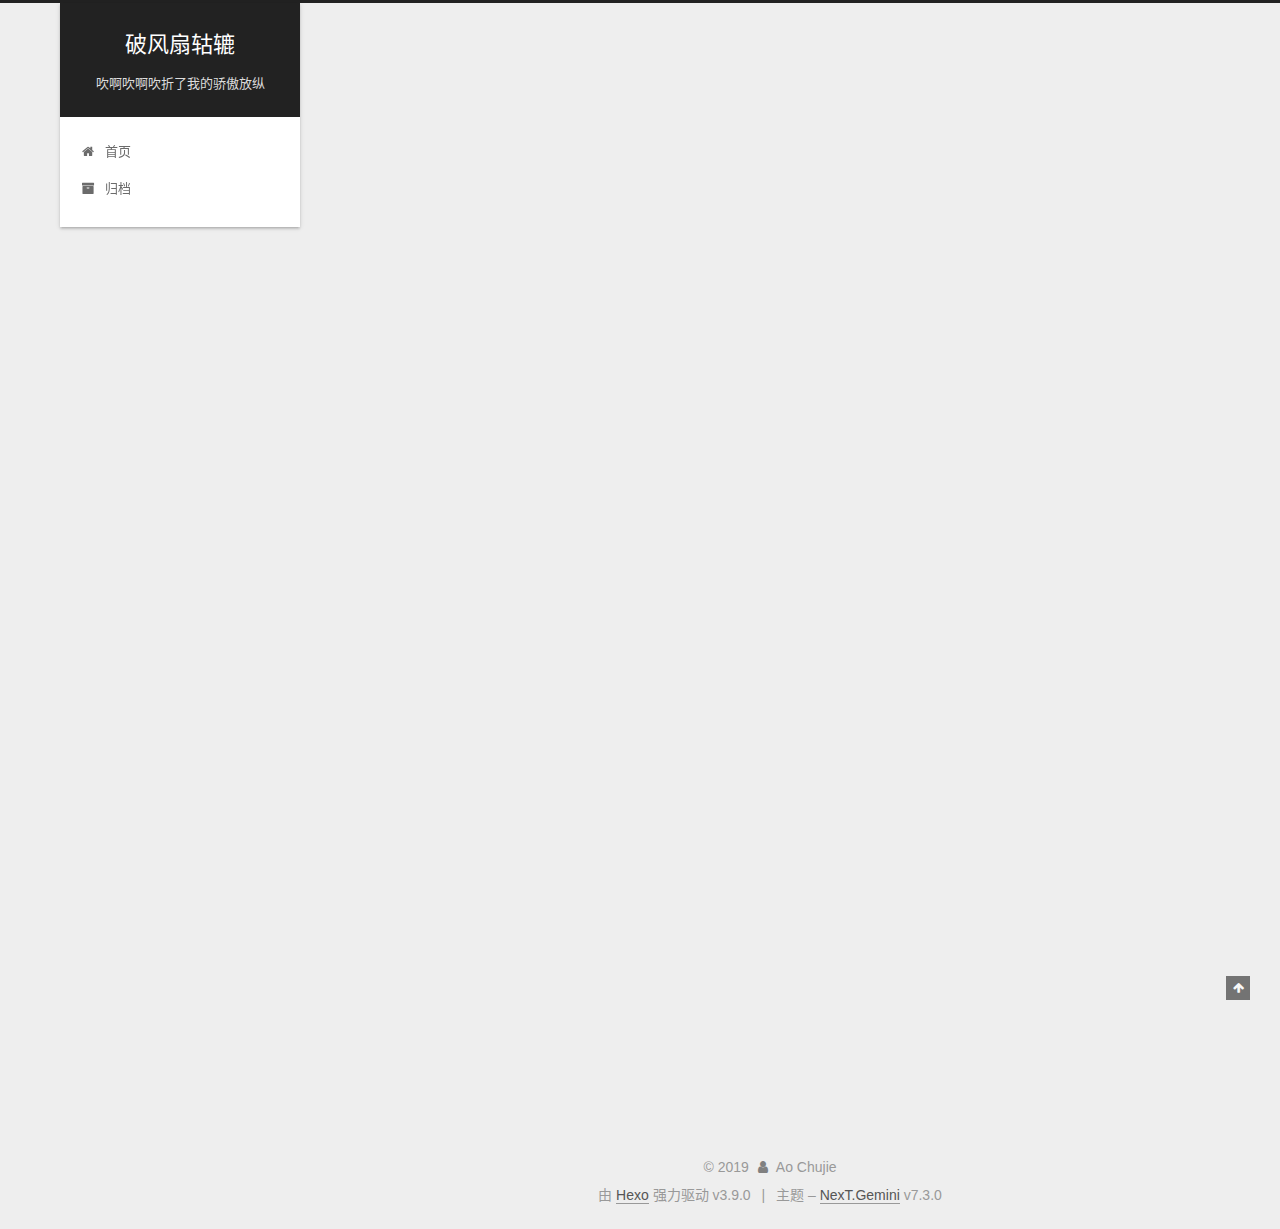
<file: 2019/08/27/hello-world/index.html>
<!DOCTYPE html>





<html class="theme-next gemini use-motion" lang="zh-CN">
<head>
  <!-- hexo-inject:begin --><!-- hexo-inject:end --><meta charset="UTF-8">
<meta name="generator" content="Hexo 3.9.0">
<meta name="viewport" content="width=device-width, initial-scale=1, maximum-scale=2">
<meta name="theme-color" content="#222">
<meta http-equiv="X-UA-Compatible" content="IE=edge">
  <link rel="apple-touch-icon" sizes="180x180" href="/images/apple-touch-icon-next.png?v=7.3.0">
  <link rel="icon" type="image/png" sizes="32x32" href="/images/favicon-32x32-next.png?v=7.3.0">
  <link rel="icon" type="image/png" sizes="16x16" href="/images/favicon-16x16-next.png?v=7.3.0">
  <link rel="mask-icon" href="/images/logo.svg?v=7.3.0" color="#222">

<link rel="stylesheet" href="/css/main.css?v=7.3.0">


<link rel="stylesheet" href="/lib/font-awesome/css/font-awesome.min.css?v=4.7.0">


<script id="hexo.configurations">
  var NexT = window.NexT || {};
  var CONFIG = {
    root: '/',
    scheme: 'Gemini',
    version: '7.3.0',
    sidebar: {"position":"left","display":"post","offset":12,"onmobile":false},
    back2top: {"enable":true,"sidebar":false,"scrollpercent":false},
    copycode: {"enable":false,"show_result":false,"style":null},
    fancybox: false,
    mediumzoom: false,
    lazyload: false,
    pangu: false,
    algolia: {
      applicationID: '',
      apiKey: '',
      indexName: '',
      hits: {"per_page":10},
      labels: {"input_placeholder":"Search for Posts","hits_empty":"We didn't find any results for the search: ${query}","hits_stats":"${hits} results found in ${time} ms"}
    },
    localsearch: {"enable":false,"trigger":"auto","top_n_per_article":1,"unescape":false,"preload":false},
    search: {
      root: '/',
      path: ''
    },
    tabs: true,
    motion: {"enable":true,"async":false,"transition":{"post_block":"fadeIn","post_header":"slideDownIn","post_body":"slideDownIn","coll_header":"slideLeftIn","sidebar":"slideUpIn"}},
    translation: {
      copy_button: '复制',
      copy_success: '复制成功',
      copy_failure: '复制失败'
    }
  };
</script>

  <meta name="description" content="Welcome to Hexo! This is your very first post. Check documentation for more info. If you get any problems when using Hexo, you can find the answer in troubleshooting or you can ask me on GitHub. Quick">
<meta name="keywords" content="IT python algrithm">
<meta property="og:type" content="article">
<meta property="og:title" content="Hello World">
<meta property="og:url" content="http://yoursite.com/2019/08/27/hello-world/index.html">
<meta property="og:site_name" content="破风扇轱辘">
<meta property="og:description" content="Welcome to Hexo! This is your very first post. Check documentation for more info. If you get any problems when using Hexo, you can find the answer in troubleshooting or you can ask me on GitHub. Quick">
<meta property="og:locale" content="zh-CN">
<meta property="og:updated_time" content="2019-08-27T15:59:33.093Z">
<meta name="twitter:card" content="summary">
<meta name="twitter:title" content="Hello World">
<meta name="twitter:description" content="Welcome to Hexo! This is your very first post. Check documentation for more info. If you get any problems when using Hexo, you can find the answer in troubleshooting or you can ask me on GitHub. Quick">
  <link rel="canonical" href="http://yoursite.com/2019/08/27/hello-world/">


<script id="page.configurations">
  CONFIG.page = {
    sidebar: "",
  };
</script>

  <title>Hello World | 破风扇轱辘</title>
  








  <noscript>
  <style>
  .use-motion .motion-element,
  .use-motion .brand,
  .use-motion .menu-item,
  .sidebar-inner,
  .use-motion .post-block,
  .use-motion .pagination,
  .use-motion .comments,
  .use-motion .post-header,
  .use-motion .post-body,
  .use-motion .collection-title { opacity: initial; }

  .use-motion .logo,
  .use-motion .site-title,
  .use-motion .site-subtitle {
    opacity: initial;
    top: initial;
  }

  .use-motion .logo-line-before i { left: initial; }
  .use-motion .logo-line-after i { right: initial; }
  </style>
</noscript><!-- hexo-inject:begin --><!-- hexo-inject:end -->

</head>

<body itemscope itemtype="http://schema.org/WebPage" lang="zh-CN">

  <!-- hexo-inject:begin --><!-- hexo-inject:end --><div class="container sidebar-position-left page-post-detail">
    <div class="headband"></div>

    <header id="header" class="header" itemscope itemtype="http://schema.org/WPHeader">
      <div class="header-inner"><div class="site-brand-wrapper">
  <div class="site-meta">

    <div class="custom-logo-site-title">
      <a href="/" class="brand" rel="start">
        <span class="logo-line-before"><i></i></span>
        <span class="site-title">破风扇轱辘</span>
        <span class="logo-line-after"><i></i></span>
      </a>
    </div>
        <p class="site-subtitle">吹啊吹啊吹折了我的骄傲放纵</p>
      
  </div>

  <div class="site-nav-toggle">
    <button aria-label="切换导航栏">
      <span class="btn-bar"></span>
      <span class="btn-bar"></span>
      <span class="btn-bar"></span>
    </button>
  </div>
</div>



<nav class="site-nav">
    <ul id="menu" class="menu">
        
        
        
          
          <li class="menu-item menu-item-home">
      
    

    <a href="/" rel="section"><i class="menu-item-icon fa fa-fw fa-home"></i> <br>首页</a>

  </li>
        
        
        
          
          <li class="menu-item menu-item-archives">
      
    

    <a href="/archives/" rel="section"><i class="menu-item-icon fa fa-fw fa-archive"></i> <br>归档</a>

  </li>
    </ul>
</nav>

</div>
    </header>

    


    <main id="main" class="main">
      <div class="main-inner">
        <div class="content-wrap">
            

          <div id="content" class="content">
            

  <div id="posts" class="posts-expand">
    

  <article class="post post-type-normal" itemscope itemtype="http://schema.org/Article">
  
  
  
  <div class="post-block">
    <link itemprop="mainEntityOfPage" href="http://yoursite.com/2019/08/27/hello-world/">

    <span hidden itemprop="author" itemscope itemtype="http://schema.org/Person">
      <meta itemprop="name" content="Ao Chujie">
      <meta itemprop="description" content="力所能及的技术">
      <meta itemprop="image" content="/images/avatar.gif">
    </span>

    <span hidden itemprop="publisher" itemscope itemtype="http://schema.org/Organization">
      <meta itemprop="name" content="破风扇轱辘">
    </span>
      <header class="post-header">

        
          <h1 class="post-title" itemprop="name headline">Hello World

              
            
          </h1>
        

        <div class="post-meta">
            <span class="post-meta-item">
              <span class="post-meta-item-icon">
                <i class="fa fa-calendar-o"></i>
              </span>
              
                <span class="post-meta-item-text">发表于</span>
              

              
                
              

              <time title="创建时间：2019-08-27 23:59:33" itemprop="dateCreated datePublished" datetime="2019-08-27T23:59:33+08:00">2019-08-27</time>
            </span>
          

          <br>

        </div>
      </header>

    
    
    
    <div class="post-body" itemprop="articleBody">

      
        <p>Welcome to <a href="https://hexo.io/" target="_blank" rel="noopener">Hexo</a>! This is your very first post. Check <a href="https://hexo.io/docs/" target="_blank" rel="noopener">documentation</a> for more info. If you get any problems when using Hexo, you can find the answer in <a href="https://hexo.io/docs/troubleshooting.html" target="_blank" rel="noopener">troubleshooting</a> or you can ask me on <a href="https://github.com/hexojs/hexo/issues" target="_blank" rel="noopener">GitHub</a>.</p>
<h2 id="Quick-Start"><a href="#Quick-Start" class="headerlink" title="Quick Start"></a>Quick Start</h2><h3 id="Create-a-new-post"><a href="#Create-a-new-post" class="headerlink" title="Create a new post"></a>Create a new post</h3><figure class="highlight bash"><table><tr><td class="gutter"><pre><span class="line">1</span><br></pre></td><td class="code"><pre><span class="line">$ hexo new <span class="string">"My New Post"</span></span><br></pre></td></tr></table></figure>
<p>More info: <a href="https://hexo.io/docs/writing.html" target="_blank" rel="noopener">Writing</a></p>
<h3 id="Run-server"><a href="#Run-server" class="headerlink" title="Run server"></a>Run server</h3><figure class="highlight bash"><table><tr><td class="gutter"><pre><span class="line">1</span><br></pre></td><td class="code"><pre><span class="line">$ hexo server</span><br></pre></td></tr></table></figure>
<p>More info: <a href="https://hexo.io/docs/server.html" target="_blank" rel="noopener">Server</a></p>
<h3 id="Generate-static-files"><a href="#Generate-static-files" class="headerlink" title="Generate static files"></a>Generate static files</h3><figure class="highlight bash"><table><tr><td class="gutter"><pre><span class="line">1</span><br></pre></td><td class="code"><pre><span class="line">$ hexo generate</span><br></pre></td></tr></table></figure>
<p>More info: <a href="https://hexo.io/docs/generating.html" target="_blank" rel="noopener">Generating</a></p>
<h3 id="Deploy-to-remote-sites"><a href="#Deploy-to-remote-sites" class="headerlink" title="Deploy to remote sites"></a>Deploy to remote sites</h3><figure class="highlight bash"><table><tr><td class="gutter"><pre><span class="line">1</span><br></pre></td><td class="code"><pre><span class="line">$ hexo deploy</span><br></pre></td></tr></table></figure>
<p>More info: <a href="https://hexo.io/docs/deployment.html" target="_blank" rel="noopener">Deployment</a></p>

    </div>

    
    
    

    <footer class="post-footer">
        <div class="post-nav">
          <div class="post-nav-next post-nav-item">
          </div>

          <span class="post-nav-divider"></span>

          <div class="post-nav-prev post-nav-item">
              <a href="/2019/08/28/熵的意义/" rel="prev" title="信息熵">
                信息熵 <i class="fa fa-chevron-right"></i>
              </a>
            
          </div>
        </div>
    </footer>
  </div>
  
  
  
  </article>

  </div>


          </div>
          


        </div>
          
  
  <div class="sidebar-toggle">
    <div class="sidebar-toggle-line-wrap">
      <span class="sidebar-toggle-line sidebar-toggle-line-first"></span>
      <span class="sidebar-toggle-line sidebar-toggle-line-middle"></span>
      <span class="sidebar-toggle-line sidebar-toggle-line-last"></span>
    </div>
  </div>

  <aside id="sidebar" class="sidebar">
    <div class="sidebar-inner">
        <ul class="sidebar-nav motion-element">
          <li class="sidebar-nav-toc sidebar-nav-active" data-target="post-toc-wrap">
            文章目录
          </li>
          <li class="sidebar-nav-overview" data-target="site-overview-wrap">
            站点概览
          </li>
        </ul>
      

      <div class="site-overview-wrap sidebar-panel">
        <div class="site-overview">

          <div class="site-author motion-element" itemprop="author" itemscope itemtype="http://schema.org/Person">
  <p class="site-author-name" itemprop="name">Ao Chujie</p>
  <div class="site-description motion-element" itemprop="description">力所能及的技术</div>
</div>
  <nav class="site-state motion-element">
      <div class="site-state-item site-state-posts">
        
          <a href="/archives/">
        
          <span class="site-state-item-count">2</span>
          <span class="site-state-item-name">日志</span>
        </a>
      </div>
    
  </nav>



        </div>
      </div>
      <!--noindex-->
        <div class="post-toc-wrap motion-element sidebar-panel sidebar-panel-active">
          <div class="post-toc">

            
            
            
            

            
              <div class="post-toc-content"><ol class="nav"><li class="nav-item nav-level-2"><a class="nav-link" href="#Quick-Start"><span class="nav-number">1.</span> <span class="nav-text">Quick Start</span></a><ol class="nav-child"><li class="nav-item nav-level-3"><a class="nav-link" href="#Create-a-new-post"><span class="nav-number">1.1.</span> <span class="nav-text">Create a new post</span></a></li><li class="nav-item nav-level-3"><a class="nav-link" href="#Run-server"><span class="nav-number">1.2.</span> <span class="nav-text">Run server</span></a></li><li class="nav-item nav-level-3"><a class="nav-link" href="#Generate-static-files"><span class="nav-number">1.3.</span> <span class="nav-text">Generate static files</span></a></li><li class="nav-item nav-level-3"><a class="nav-link" href="#Deploy-to-remote-sites"><span class="nav-number">1.4.</span> <span class="nav-text">Deploy to remote sites</span></a></li></ol></li></ol></div>
            

          </div>
        </div>
      <!--/noindex-->
      

    </div>
  </aside>
  <div id="sidebar-dimmer"></div>


      </div>
    </main>

    <footer id="footer" class="footer">
      <div class="footer-inner">
        <div class="copyright">&copy; <span itemprop="copyrightYear">2019</span>
  <span class="with-love" id="animate">
    <i class="fa fa-user"></i>
  </span>
  <span class="author" itemprop="copyrightHolder">Ao Chujie</span>
</div>
  <div class="powered-by">由 <a href="https://hexo.io" class="theme-link" rel="noopener" target="_blank">Hexo</a> 强力驱动 v3.9.0</div>
  <span class="post-meta-divider">|</span>
  <div class="theme-info">主题 – <a href="https://theme-next.org" class="theme-link" rel="noopener" target="_blank">NexT.Gemini</a> v7.3.0</div>

        








        
      </div>
    </footer>
      <div class="back-to-top">
        <i class="fa fa-arrow-up"></i>
      </div>

    

  </div>

  
  <script src="/lib/jquery/index.js?v=3.4.1"></script>
  <script src="/lib/velocity/velocity.min.js?v=1.2.1"></script>
  <script src="/lib/velocity/velocity.ui.min.js?v=1.2.1"></script>

  <script src="/js/utils.js?v=7.3.0"></script>
  <script src="/js/motion.js?v=7.3.0"></script>

  
  <script src="/js/affix.js?v=7.3.0"></script>
  <script src="/js/schemes/pisces.js?v=7.3.0"></script>



  
  <script src="/js/scrollspy.js?v=7.3.0"></script>
<script src="/js/post-details.js?v=7.3.0"></script>



  <script src="/js/next-boot.js?v=7.3.0"></script><!-- hexo-inject:begin --><!-- hexo-inject:end -->

  

  

  


  





  
































</body>
</html>
</file>
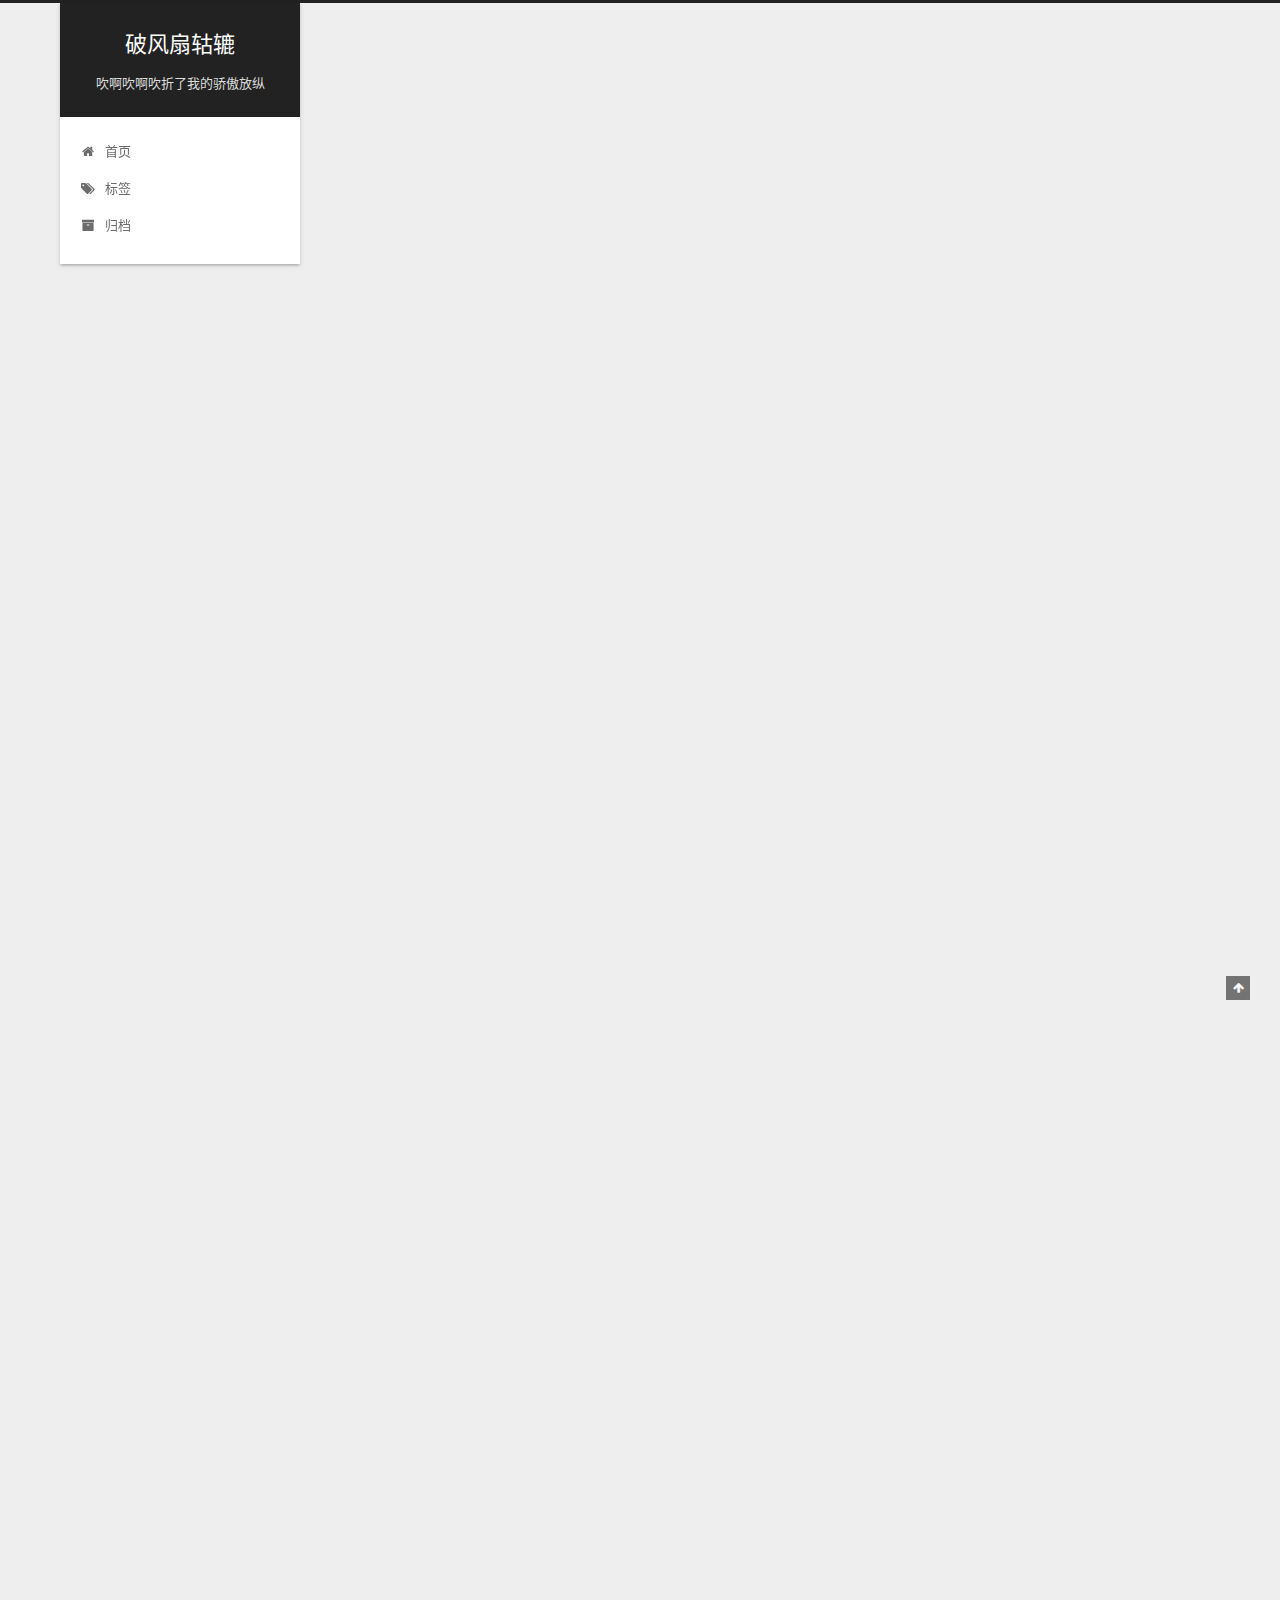
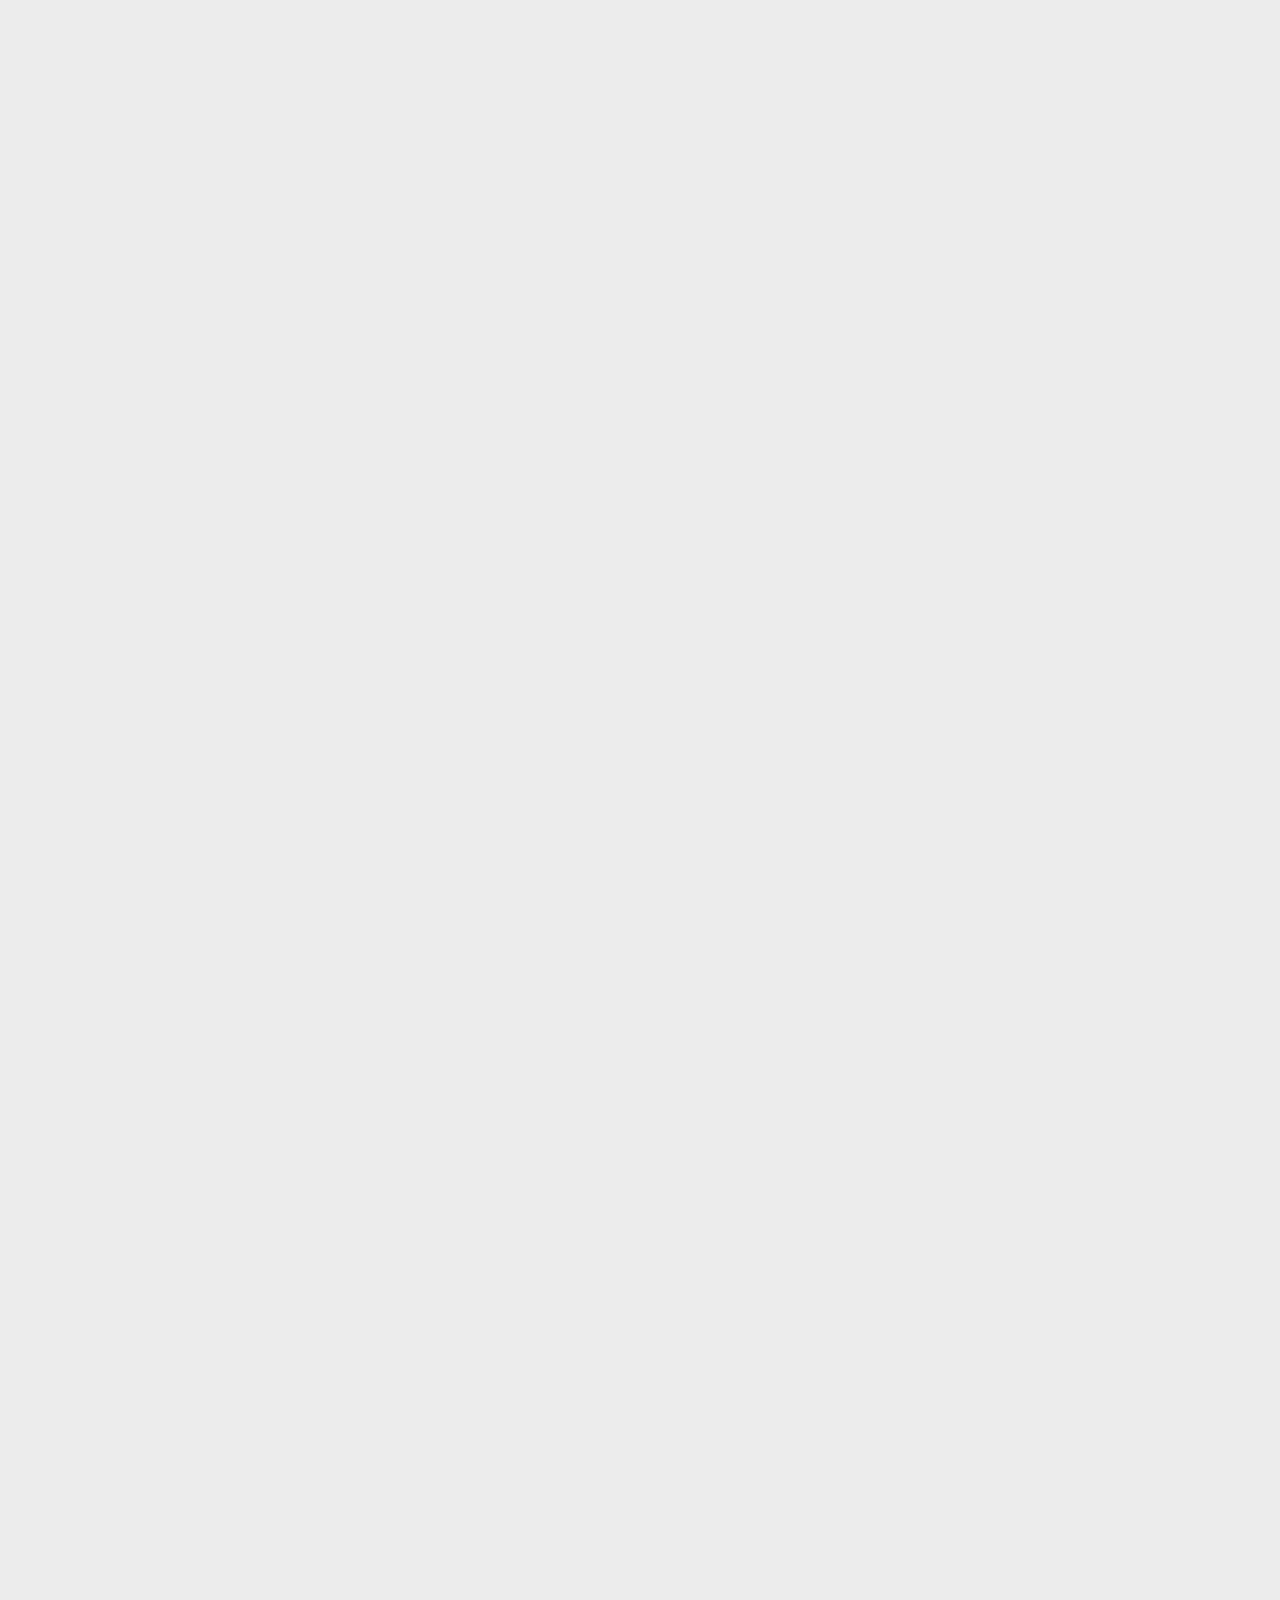
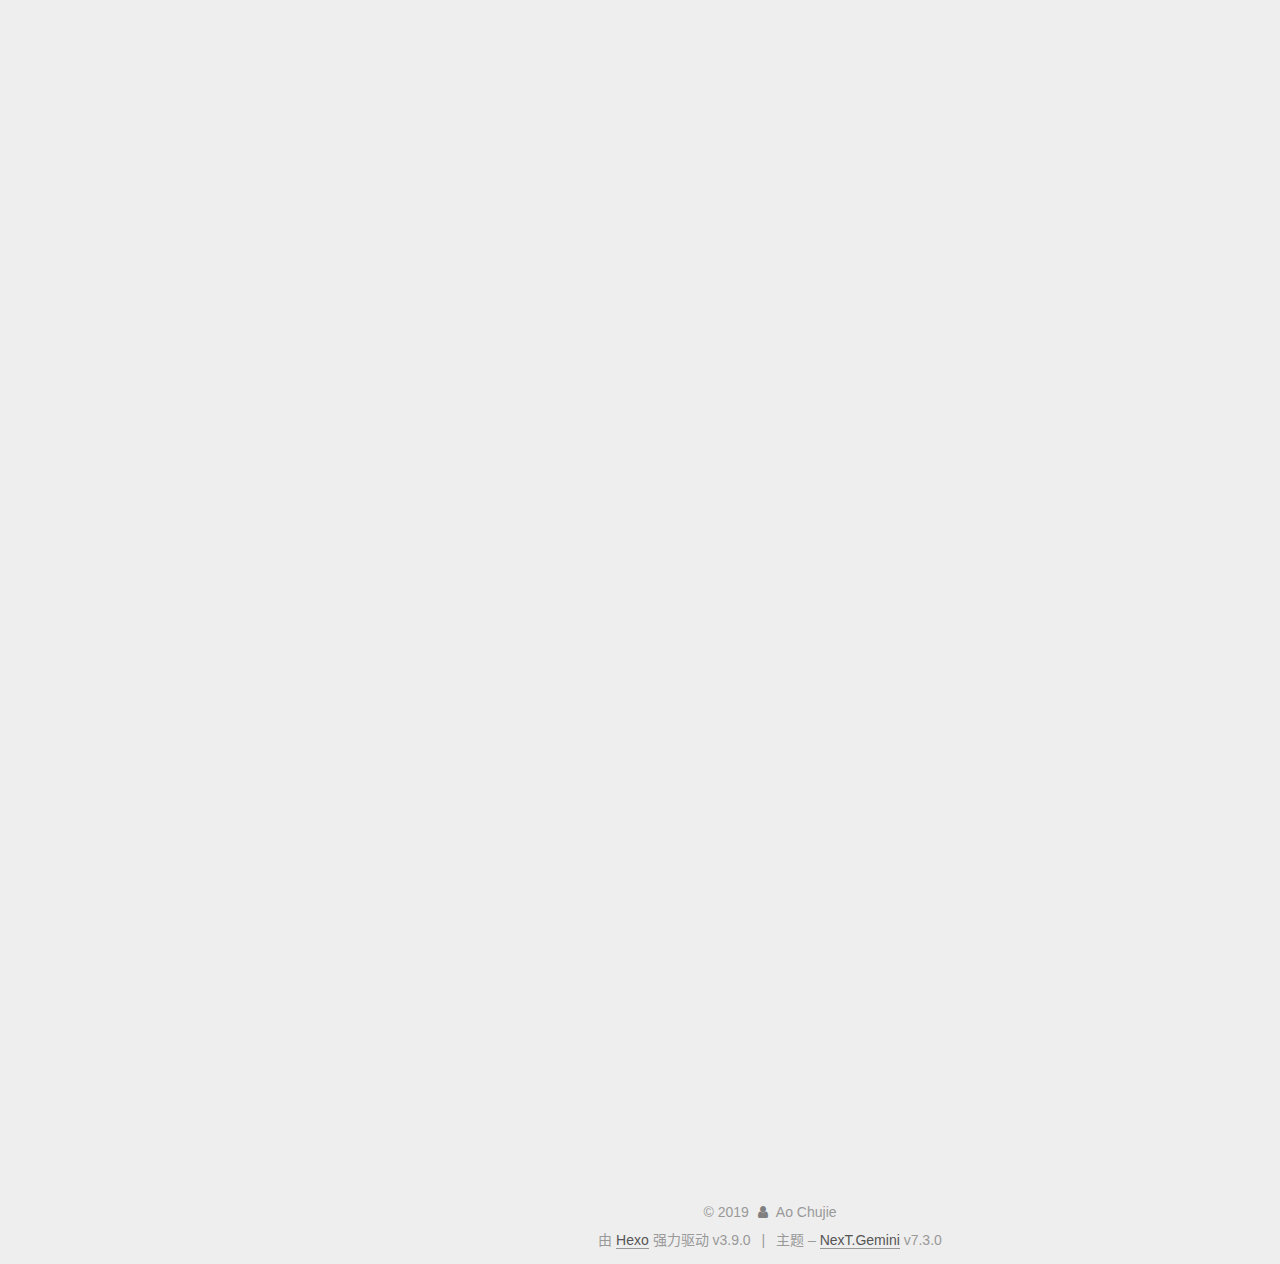
<file: 2019/08/30/Python多进程/index.html>
<!DOCTYPE html>





<html class="theme-next gemini use-motion" lang="zh-CN">
<head>
  <!-- hexo-inject:begin --><!-- hexo-inject:end --><meta charset="UTF-8">
<meta name="generator" content="Hexo 3.9.0">
<meta name="viewport" content="width=device-width, initial-scale=1, maximum-scale=2">
<meta name="theme-color" content="#222">
<meta http-equiv="X-UA-Compatible" content="IE=edge">
  <link rel="apple-touch-icon" sizes="180x180" href="/images/apple-touch-icon-next.png?v=7.3.0">
  <link rel="icon" type="image/png" sizes="32x32" href="/images/favicon-32x32-next.png?v=7.3.0">
  <link rel="icon" type="image/png" sizes="16x16" href="/images/favicon-16x16-next.png?v=7.3.0">
  <link rel="mask-icon" href="/images/logo.svg?v=7.3.0" color="#222">

<link rel="stylesheet" href="/css/main.css?v=7.3.0">


<link rel="stylesheet" href="/lib/font-awesome/css/font-awesome.min.css?v=4.7.0">


<script id="hexo.configurations">
  var NexT = window.NexT || {};
  var CONFIG = {
    root: '/',
    scheme: 'Gemini',
    version: '7.3.0',
    sidebar: {"position":"left","display":"post","offset":12,"onmobile":false},
    back2top: {"enable":true,"sidebar":false,"scrollpercent":false},
    copycode: {"enable":true,"show_result":true,"style":"default"},
    fancybox: false,
    mediumzoom: false,
    lazyload: false,
    pangu: false,
    algolia: {
      applicationID: '',
      apiKey: '',
      indexName: '',
      hits: {"per_page":10},
      labels: {"input_placeholder":"Search for Posts","hits_empty":"We didn't find any results for the search: ${query}","hits_stats":"${hits} results found in ${time} ms"}
    },
    localsearch: {"enable":false,"trigger":"auto","top_n_per_article":1,"unescape":false,"preload":false},
    search: {
      root: '/',
      path: ''
    },
    tabs: true,
    motion: {"enable":true,"async":false,"transition":{"post_block":"fadeIn","post_header":"slideDownIn","post_body":"slideDownIn","coll_header":"slideLeftIn","sidebar":"slideUpIn"}},
    translation: {
      copy_button: '复制',
      copy_success: '复制成功',
      copy_failure: '复制失败'
    }
  };
</script>

  <meta name="description" content="Python 多进程Python 多进程常用方法:  os.fork: 直接调用系统fork接口，Linux下可用，无法在windows中使用。 subprocess: 启动其他进程，并与之交互。 multiprocessing: 类似于subprocess，启动一个进程，但是执行的目标是一个当前上下文环境下的函数。">
<meta name="keywords" content="python">
<meta property="og:type" content="article">
<meta property="og:title" content="Python多进程(一)">
<meta property="og:url" content="http://yoursite.com/2019/08/30/Python多进程/index.html">
<meta property="og:site_name" content="破风扇轱辘">
<meta property="og:description" content="Python 多进程Python 多进程常用方法:  os.fork: 直接调用系统fork接口，Linux下可用，无法在windows中使用。 subprocess: 启动其他进程，并与之交互。 multiprocessing: 类似于subprocess，启动一个进程，但是执行的目标是一个当前上下文环境下的函数。">
<meta property="og:locale" content="zh-CN">
<meta property="og:updated_time" content="2019-09-03T16:50:08.825Z">
<meta name="twitter:card" content="summary">
<meta name="twitter:title" content="Python多进程(一)">
<meta name="twitter:description" content="Python 多进程Python 多进程常用方法:  os.fork: 直接调用系统fork接口，Linux下可用，无法在windows中使用。 subprocess: 启动其他进程，并与之交互。 multiprocessing: 类似于subprocess，启动一个进程，但是执行的目标是一个当前上下文环境下的函数。">
  <link rel="canonical" href="http://yoursite.com/2019/08/30/Python多进程/">


<script id="page.configurations">
  CONFIG.page = {
    sidebar: "",
  };
</script>

  <title>Python多进程(一) | 破风扇轱辘</title>
  








  <noscript>
  <style>
  .use-motion .motion-element,
  .use-motion .brand,
  .use-motion .menu-item,
  .sidebar-inner,
  .use-motion .post-block,
  .use-motion .pagination,
  .use-motion .comments,
  .use-motion .post-header,
  .use-motion .post-body,
  .use-motion .collection-title { opacity: initial; }

  .use-motion .logo,
  .use-motion .site-title,
  .use-motion .site-subtitle {
    opacity: initial;
    top: initial;
  }

  .use-motion .logo-line-before i { left: initial; }
  .use-motion .logo-line-after i { right: initial; }
  </style>
</noscript><!-- hexo-inject:begin --><!-- hexo-inject:end -->

</head>

<body itemscope itemtype="http://schema.org/WebPage" lang="zh-CN">

  <!-- hexo-inject:begin --><!-- hexo-inject:end --><div class="container sidebar-position-left page-post-detail">
    <div class="headband"></div>

    <header id="header" class="header" itemscope itemtype="http://schema.org/WPHeader">
      <div class="header-inner"><div class="site-brand-wrapper">
  <div class="site-meta">

    <div class="custom-logo-site-title">
      <a href="/" class="brand" rel="start">
        <span class="logo-line-before"><i></i></span>
        <span class="site-title">破风扇轱辘</span>
        <span class="logo-line-after"><i></i></span>
      </a>
    </div>
        <p class="site-subtitle">吹啊吹啊吹折了我的骄傲放纵</p>
      
  </div>

  <div class="site-nav-toggle">
    <button aria-label="切换导航栏">
      <span class="btn-bar"></span>
      <span class="btn-bar"></span>
      <span class="btn-bar"></span>
    </button>
  </div>
</div>



<nav class="site-nav">
    <ul id="menu" class="menu">
        
        
        
          
          <li class="menu-item menu-item-home">
      
    

    <a href="/" rel="section"><i class="menu-item-icon fa fa-fw fa-home"></i> <br>首页</a>

  </li>
        
        
        
          
          <li class="menu-item menu-item-tags">
      
    

    <a href="/tags/" rel="section"><i class="menu-item-icon fa fa-fw fa-tags"></i> <br>标签</a>

  </li>
        
        
        
          
          <li class="menu-item menu-item-archives">
      
    

    <a href="/archives/" rel="section"><i class="menu-item-icon fa fa-fw fa-archive"></i> <br>归档</a>

  </li>
    </ul>
</nav>

</div>
    </header>

    


    <main id="main" class="main">
      <div class="main-inner">
        <div class="content-wrap">
            

          <div id="content" class="content">
            

  <div id="posts" class="posts-expand">
    

  <article class="post post-type-normal" itemscope itemtype="http://schema.org/Article">
  
  
  
  <div class="post-block">
    <link itemprop="mainEntityOfPage" href="http://yoursite.com/2019/08/30/Python多进程/">

    <span hidden itemprop="author" itemscope itemtype="http://schema.org/Person">
      <meta itemprop="name" content="Ao Chujie">
      <meta itemprop="description" content="力所能及的技术">
      <meta itemprop="image" content="/images/avatar.gif">
    </span>

    <span hidden itemprop="publisher" itemscope itemtype="http://schema.org/Organization">
      <meta itemprop="name" content="破风扇轱辘">
    </span>
      <header class="post-header">

        
          <h1 class="post-title" itemprop="name headline">Python多进程(一)

              
            
          </h1>
        

        <div class="post-meta">
            <span class="post-meta-item">
              <span class="post-meta-item-icon">
                <i class="fa fa-calendar-o"></i>
              </span>
              
                <span class="post-meta-item-text">发表于</span>
              

              
                
              

              <time title="创建时间：2019-08-30 22:01:27" itemprop="dateCreated datePublished" datetime="2019-08-30T22:01:27+08:00">2019-08-30</time>
            </span>
          
            

            
              <span class="post-meta-item">
                <span class="post-meta-item-icon">
                  <i class="fa fa-calendar-check-o"></i>
                </span>
                
                  <span class="post-meta-item-text">更新于</span>
                
                <time title="修改时间：2019-09-04 00:50:08" itemprop="dateModified" datetime="2019-09-04T00:50:08+08:00">2019-09-04</time>
              </span>
            
          
            <span class="post-meta-item">
              <span class="post-meta-item-icon">
                <i class="fa fa-folder-o"></i>
              </span>
              
                <span class="post-meta-item-text">分类于</span>
              
              
                <span itemprop="about" itemscope itemtype="http://schema.org/Thing"><a href="/categories/python/" itemprop="url" rel="index"><span itemprop="name">python</span></a></span>

                
                
              
            </span>
          

          <br>

        </div>
      </header>

    
    
    
    <div class="post-body" itemprop="articleBody">

      
        <h1 id="Python-多进程"><a href="#Python-多进程" class="headerlink" title="Python 多进程"></a>Python 多进程</h1><p>Python 多进程常用方法:</p>
<ul>
<li>os.fork: 直接调用系统fork接口，Linux下可用，无法在windows中使用。</li>
<li>subprocess: 启动其他进程，并与之交互。</li>
<li>multiprocessing: 类似于subprocess，启动一个进程，但是执行的目标是一个当前上下文环境下的函数。</li>
</ul>
<a id="more"></a>
<p>os.fork 和 subprocess 相对来说比较简单，这里主要说一下 multiprocessing 。</p>
<h2 id="multiprocessing-介绍"><a href="#multiprocessing-介绍" class="headerlink" title="multiprocessing 介绍"></a>multiprocessing 介绍</h2><p>multiprocessing 的模块：</p>
<ul>
<li>Process： 在另外一个进程中启动函数。</li>
<li>Pool: 在一个进程池中启动函数。提供 apply/imap 等高级封装接口。</li>
</ul>
<h2 id="Process"><a href="#Process" class="headerlink" title="Process"></a>Process</h2><p>Process 的使用方法也比较简单, 将一个函数及其参数传入 <code>Process</code>，<br>调用start即可启动进程。</p>
<figure class="highlight python"><table><tr><td class="gutter"><pre><span class="line">1</span><br><span class="line">2</span><br><span class="line">3</span><br><span class="line">4</span><br><span class="line">5</span><br><span class="line">6</span><br><span class="line">7</span><br><span class="line">8</span><br><span class="line">9</span><br><span class="line">10</span><br><span class="line">11</span><br><span class="line">12</span><br><span class="line">13</span><br><span class="line">14</span><br></pre></td><td class="code"><pre><span class="line"><span class="keyword">import</span> time</span><br><span class="line"><span class="keyword">from</span> multiprocessing <span class="keyword">import</span> Process</span><br><span class="line"></span><br><span class="line"></span><br><span class="line"><span class="function"><span class="keyword">def</span> <span class="title">do_something</span><span class="params">(text)</span>:</span></span><br><span class="line">    time.sleep(<span class="number">2</span>)</span><br><span class="line">    print(<span class="string">'I like'</span>, text)</span><br><span class="line"></span><br><span class="line"></span><br><span class="line">process = Process(target=do_something, args=(<span class="string">"fish"</span>,))</span><br><span class="line">process.start()</span><br><span class="line"></span><br><span class="line">print(<span class="string">'wait process to finish.'</span>)</span><br><span class="line">process.join()</span><br></pre></td></tr></table></figure>
<p>输出:<br><figure class="highlight plain"><table><tr><td class="gutter"><pre><span class="line">1</span><br><span class="line">2</span><br></pre></td><td class="code"><pre><span class="line">wait process to finish.</span><br><span class="line">I like fish</span><br></pre></td></tr></table></figure></p>
<p>使用 <code>Process</code> 执行函数可以开启一个额外的进程执行指定函数，以此绕开GIL限制，<br>通常用来给CPU密集型任务加速。</p>
<p>这个例子比较局限，子进程并没有返回值，启动后就没有和父进程交互。</p>
<h2 id="Process-的父子进程通信"><a href="#Process-的父子进程通信" class="headerlink" title="Process 的父子进程通信"></a>Process 的父子进程通信</h2><p>multiprocessing 模块提供了 Queue/Pipe 用于进程间通信，Lock锁用于父子进程以及子进程之间的同步。如果需要其他变量共享，可以使用 Manager。</p>
<h3 id="Queue"><a href="#Queue" class="headerlink" title="Queue"></a>Queue</h3><p>Queue是FIFO队列。拥有Queue的任何一方都可以自由地调用 <code>get/put</code> 方法获取/传送数据。</p>
<figure class="highlight python"><table><tr><td class="gutter"><pre><span class="line">1</span><br><span class="line">2</span><br><span class="line">3</span><br><span class="line">4</span><br><span class="line">5</span><br><span class="line">6</span><br><span class="line">7</span><br><span class="line">8</span><br><span class="line">9</span><br><span class="line">10</span><br><span class="line">11</span><br><span class="line">12</span><br></pre></td><td class="code"><pre><span class="line"><span class="keyword">from</span> multiprocessing <span class="keyword">import</span> Process, Queue</span><br><span class="line"></span><br><span class="line"></span><br><span class="line"><span class="function"><span class="keyword">def</span> <span class="title">double_number</span><span class="params">(n: int, out_q)</span>:</span></span><br><span class="line">    out_q.put(n*<span class="number">2</span>)</span><br><span class="line"></span><br><span class="line"></span><br><span class="line">queue = Queue()</span><br><span class="line">process = Process(target=double_number, args=(<span class="number">3</span>, queue,))</span><br><span class="line">process.start()</span><br><span class="line">process.join()</span><br><span class="line">print(queue.get())</span><br></pre></td></tr></table></figure>
<p>输出: <code>6</code></p>
<p>另外还有</p>
<ul>
<li>SimpleQueue: 简化版本的 Queue， 只有 get/put/empty</li>
<li>JoinableQueue: 复杂版的Queue，支持更细粒度的任务控制。每次处理一个数据，需要显示调用 <code>task_done</code> 。 </li>
</ul>
<h3 id="Pipe"><a href="#Pipe" class="headerlink" title="Pipe"></a>Pipe</h3><p>Pipe 是管道，默认是双向管道。每次构建一个Pipe会得到两个对象, 即Pipe的两个输入输出端。</p>
<p>双向Pipe和Queue不同，管道的任意一端调用send后，另一方都可以立即调用recv获得值，即存在两个独立的管道：发送管道，接收管道。<br>而Queue在任意一方put后，如果队列中已经有其他人放了数据，必须先get完已经存在的数据。</p>
<figure class="highlight python"><table><tr><td class="gutter"><pre><span class="line">1</span><br><span class="line">2</span><br><span class="line">3</span><br><span class="line">4</span><br><span class="line">5</span><br><span class="line">6</span><br><span class="line">7</span><br><span class="line">8</span><br><span class="line">9</span><br><span class="line">10</span><br><span class="line">11</span><br><span class="line">12</span><br><span class="line">13</span><br><span class="line">14</span><br><span class="line">15</span><br></pre></td><td class="code"><pre><span class="line"><span class="keyword">from</span> multiprocessing <span class="keyword">import</span> Process, Pipe</span><br><span class="line"></span><br><span class="line"></span><br><span class="line"><span class="function"><span class="keyword">def</span> <span class="title">double_number</span><span class="params">(n: int, out)</span>:</span></span><br><span class="line">    out.send(n*<span class="number">2</span>)</span><br><span class="line">    print(out.recv())</span><br><span class="line"></span><br><span class="line"></span><br><span class="line">father, child = Pipe()</span><br><span class="line">process = Process(target=double_number, args=(<span class="number">3</span>, child,))</span><br><span class="line">process.start()</span><br><span class="line"></span><br><span class="line">father.send(<span class="number">-1</span>)</span><br><span class="line">process.join()</span><br><span class="line">print(father.recv())</span><br></pre></td></tr></table></figure>
<p>输出:<br><figure class="highlight plain"><table><tr><td class="gutter"><pre><span class="line">1</span><br><span class="line">2</span><br></pre></td><td class="code"><pre><span class="line">-1</span><br><span class="line">6</span><br></pre></td></tr></table></figure></p>
<h3 id="Lock"><a href="#Lock" class="headerlink" title="Lock"></a>Lock</h3><p>Lock， 是一种进程安全的同步锁，和一般的互斥锁用法一样。</p>
<h3 id="Manager"><a href="#Manager" class="headerlink" title="Manager"></a>Manager</h3><p>Manager是多进程环境下对共享数据的高级抽象。<br>除了内存方式实现多进程外，还可以通过网络实现多机器之间的对象共享。</p>
<p>（待补充）</p>
<h2 id="Pool"><a href="#Pool" class="headerlink" title="Pool"></a>Pool</h2><p>Pool 是在 Process 之上实现的进程池。是对多进程的高级抽象，隐藏了多进程通信细节。</p>
<p><code>Pool.map</code> 允许传入一个函数和一个序列，函数会依次执行序列中每个对象并按顺序返回结果。</p>
<figure class="highlight python"><table><tr><td class="gutter"><pre><span class="line">1</span><br><span class="line">2</span><br><span class="line">3</span><br><span class="line">4</span><br><span class="line">5</span><br><span class="line">6</span><br><span class="line">7</span><br><span class="line">8</span><br><span class="line">9</span><br><span class="line">10</span><br></pre></td><td class="code"><pre><span class="line"><span class="keyword">from</span> multiprocessing <span class="keyword">import</span> Pool</span><br><span class="line"></span><br><span class="line"></span><br><span class="line"><span class="function"><span class="keyword">def</span> <span class="title">double_number</span><span class="params">(n: int)</span>:</span></span><br><span class="line">    <span class="keyword">return</span> n*<span class="number">2</span></span><br><span class="line"></span><br><span class="line"></span><br><span class="line"><span class="comment"># 最大4进程的进程池</span></span><br><span class="line">pool = Pool(<span class="number">4</span>)</span><br><span class="line">print(pool.map(double_number, range(<span class="number">5</span>)))</span><br></pre></td></tr></table></figure>
<p>输出: <code>[0, 2, 4, 6, 8]</code></p>
<p>注意： Pool 在形式上用起来很简单，实际上进程间通信使用的 pickle 坑的一批，动不动就 PickingError 。</p>
<h2 id="其他"><a href="#其他" class="headerlink" title="其他"></a>其他</h2><p>另外还有一个与<code>multiprocessing.Pool</code> 接口相似的模块 <code>concurrent.futures</code>,<br>其中提供了对于线程和进程两种并发方式的统一接口封装：<code>ProcessPoolExecutor</code>/<code>ThreadPoolExecutor</code> 。<br>接口更加简单和易用, 主要使用了 <code>Future</code> 的实现方式， 额外提供了timeout控制，不过Future会耗费一些性能。</p>
<h2 id="数据共享"><a href="#数据共享" class="headerlink" title="数据共享"></a>数据共享</h2><p>Todo.</p>
<ul>
<li>Context.</li>
<li>Manager</li>
<li>Value</li>
</ul>

    </div>

    
    
    

    <footer class="post-footer">
          
        
        <div class="post-tags">
            <a href="/tags/python/" rel="tag"># python</a>
          
        </div>
        <div class="post-nav">
          <div class="post-nav-next post-nav-item">
              <a href="/2019/08/27/熵的意义/" rel="next" title="信息熵">
                <i class="fa fa-chevron-left"></i> 信息熵
              </a>
            
          </div>

          <span class="post-nav-divider"></span>

          <div class="post-nav-prev post-nav-item">
              <a href="/2019/08/31/Python多进程2/" rel="prev" title="Python多进程(二)">
                Python多进程(二) <i class="fa fa-chevron-right"></i>
              </a>
            
          </div>
        </div>
    </footer>
  </div>
  
  
  
  </article>

  </div>


          </div>
          


        </div>
          
  
  <div class="sidebar-toggle">
    <div class="sidebar-toggle-line-wrap">
      <span class="sidebar-toggle-line sidebar-toggle-line-first"></span>
      <span class="sidebar-toggle-line sidebar-toggle-line-middle"></span>
      <span class="sidebar-toggle-line sidebar-toggle-line-last"></span>
    </div>
  </div>

  <aside id="sidebar" class="sidebar">
    <div class="sidebar-inner">
        <ul class="sidebar-nav motion-element">
          <li class="sidebar-nav-toc sidebar-nav-active" data-target="post-toc-wrap">
            文章目录
          </li>
          <li class="sidebar-nav-overview" data-target="site-overview-wrap">
            站点概览
          </li>
        </ul>
      

      <div class="site-overview-wrap sidebar-panel">
        <div class="site-overview">

          <div class="site-author motion-element" itemprop="author" itemscope itemtype="http://schema.org/Person">
  <p class="site-author-name" itemprop="name">Ao Chujie</p>
  <div class="site-description motion-element" itemprop="description">力所能及的技术</div>
</div>
  <nav class="site-state motion-element">
      <div class="site-state-item site-state-posts">
        
          <a href="/archives/">
        
          <span class="site-state-item-count">3</span>
          <span class="site-state-item-name">日志</span>
        </a>
      </div>
    
      
      
      <div class="site-state-item site-state-categories">
        
        
        
          
        
        <span class="site-state-item-count">1</span>
        <span class="site-state-item-name">分类</span>
        
      </div>
    
      
      
      <div class="site-state-item site-state-tags">
        
        
        
          
        
        <span class="site-state-item-count">1</span>
        <span class="site-state-item-name">标签</span>
        
      </div>
    
  </nav>



        </div>
      </div>
      <!--noindex-->
        <div class="post-toc-wrap motion-element sidebar-panel sidebar-panel-active">
          <div class="post-toc">

            
            
            
            

            
              <div class="post-toc-content"><ol class="nav"><li class="nav-item nav-level-1"><a class="nav-link" href="#Python-多进程"><span class="nav-number">1.</span> <span class="nav-text">Python 多进程</span></a><ol class="nav-child"><li class="nav-item nav-level-2"><a class="nav-link" href="#multiprocessing-介绍"><span class="nav-number">1.1.</span> <span class="nav-text">multiprocessing 介绍</span></a></li><li class="nav-item nav-level-2"><a class="nav-link" href="#Process"><span class="nav-number">1.2.</span> <span class="nav-text">Process</span></a></li><li class="nav-item nav-level-2"><a class="nav-link" href="#Process-的父子进程通信"><span class="nav-number">1.3.</span> <span class="nav-text">Process 的父子进程通信</span></a><ol class="nav-child"><li class="nav-item nav-level-3"><a class="nav-link" href="#Queue"><span class="nav-number">1.3.1.</span> <span class="nav-text">Queue</span></a></li><li class="nav-item nav-level-3"><a class="nav-link" href="#Pipe"><span class="nav-number">1.3.2.</span> <span class="nav-text">Pipe</span></a></li><li class="nav-item nav-level-3"><a class="nav-link" href="#Lock"><span class="nav-number">1.3.3.</span> <span class="nav-text">Lock</span></a></li><li class="nav-item nav-level-3"><a class="nav-link" href="#Manager"><span class="nav-number">1.3.4.</span> <span class="nav-text">Manager</span></a></li></ol></li><li class="nav-item nav-level-2"><a class="nav-link" href="#Pool"><span class="nav-number">1.4.</span> <span class="nav-text">Pool</span></a></li><li class="nav-item nav-level-2"><a class="nav-link" href="#其他"><span class="nav-number">1.5.</span> <span class="nav-text">其他</span></a></li><li class="nav-item nav-level-2"><a class="nav-link" href="#数据共享"><span class="nav-number">1.6.</span> <span class="nav-text">数据共享</span></a></li></ol></li></ol></div>
            

          </div>
        </div>
      <!--/noindex-->
      

    </div>
  </aside>
  <div id="sidebar-dimmer"></div>


      </div>
    </main>

    <footer id="footer" class="footer">
      <div class="footer-inner">
        <div class="copyright">&copy; <span itemprop="copyrightYear">2019</span>
  <span class="with-love" id="animate">
    <i class="fa fa-user"></i>
  </span>
  <span class="author" itemprop="copyrightHolder">Ao Chujie</span>
</div>
  <div class="powered-by">由 <a href="https://hexo.io" class="theme-link" rel="noopener" target="_blank">Hexo</a> 强力驱动 v3.9.0</div>
  <span class="post-meta-divider">|</span>
  <div class="theme-info">主题 – <a href="https://theme-next.org" class="theme-link" rel="noopener" target="_blank">NexT.Gemini</a> v7.3.0</div>

        








        
      </div>
    </footer>
      <div class="back-to-top">
        <i class="fa fa-arrow-up"></i>
      </div>

    

  </div>

  
  <script src="/lib/jquery/index.js?v=3.4.1"></script>
  <script src="/lib/velocity/velocity.min.js?v=1.2.1"></script>
  <script src="/lib/velocity/velocity.ui.min.js?v=1.2.1"></script>

  <script src="/js/utils.js?v=7.3.0"></script>
  <script src="/js/motion.js?v=7.3.0"></script>

  
  <script src="/js/affix.js?v=7.3.0"></script>
  <script src="/js/schemes/pisces.js?v=7.3.0"></script>



  
  <script src="/js/scrollspy.js?v=7.3.0"></script>
<script src="/js/post-details.js?v=7.3.0"></script>



  <script src="/js/next-boot.js?v=7.3.0"></script><!-- hexo-inject:begin --><!-- hexo-inject:end -->

  

  

  


  





  
































</body>
</html>
</file>
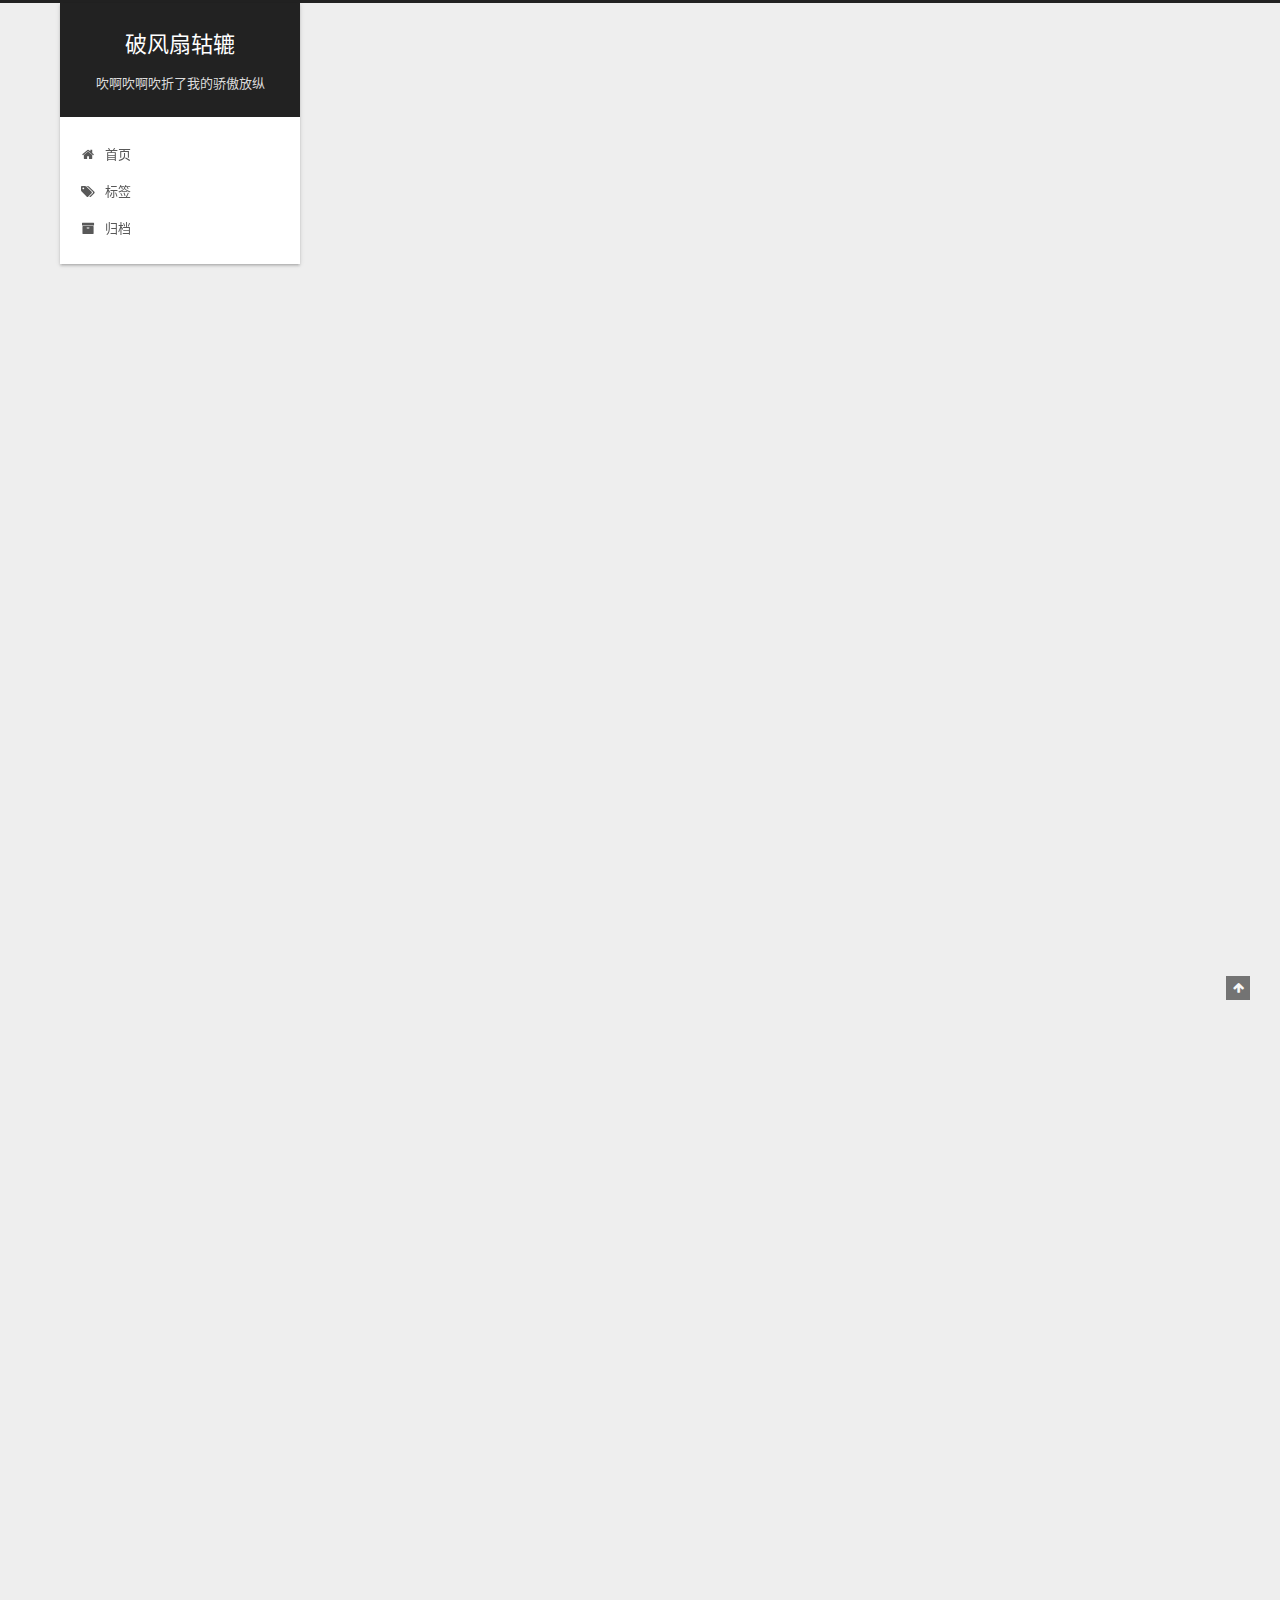
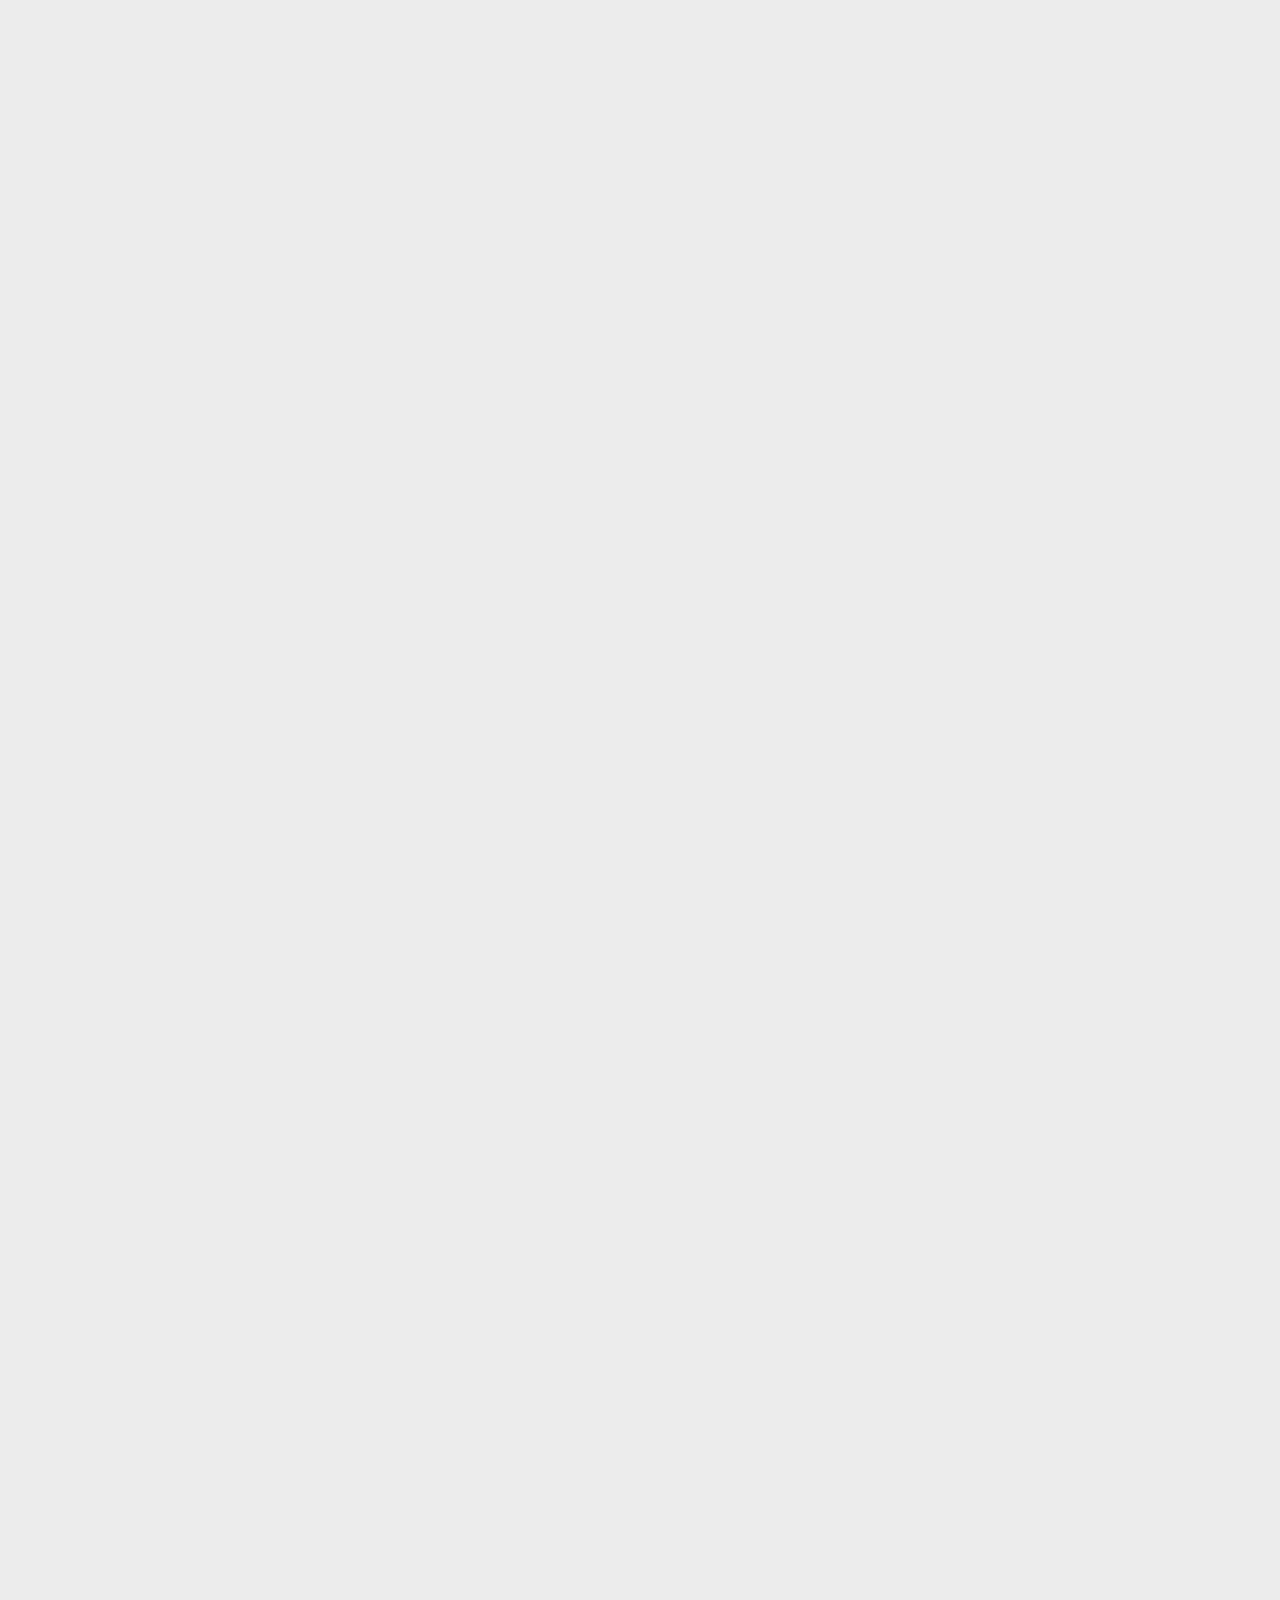
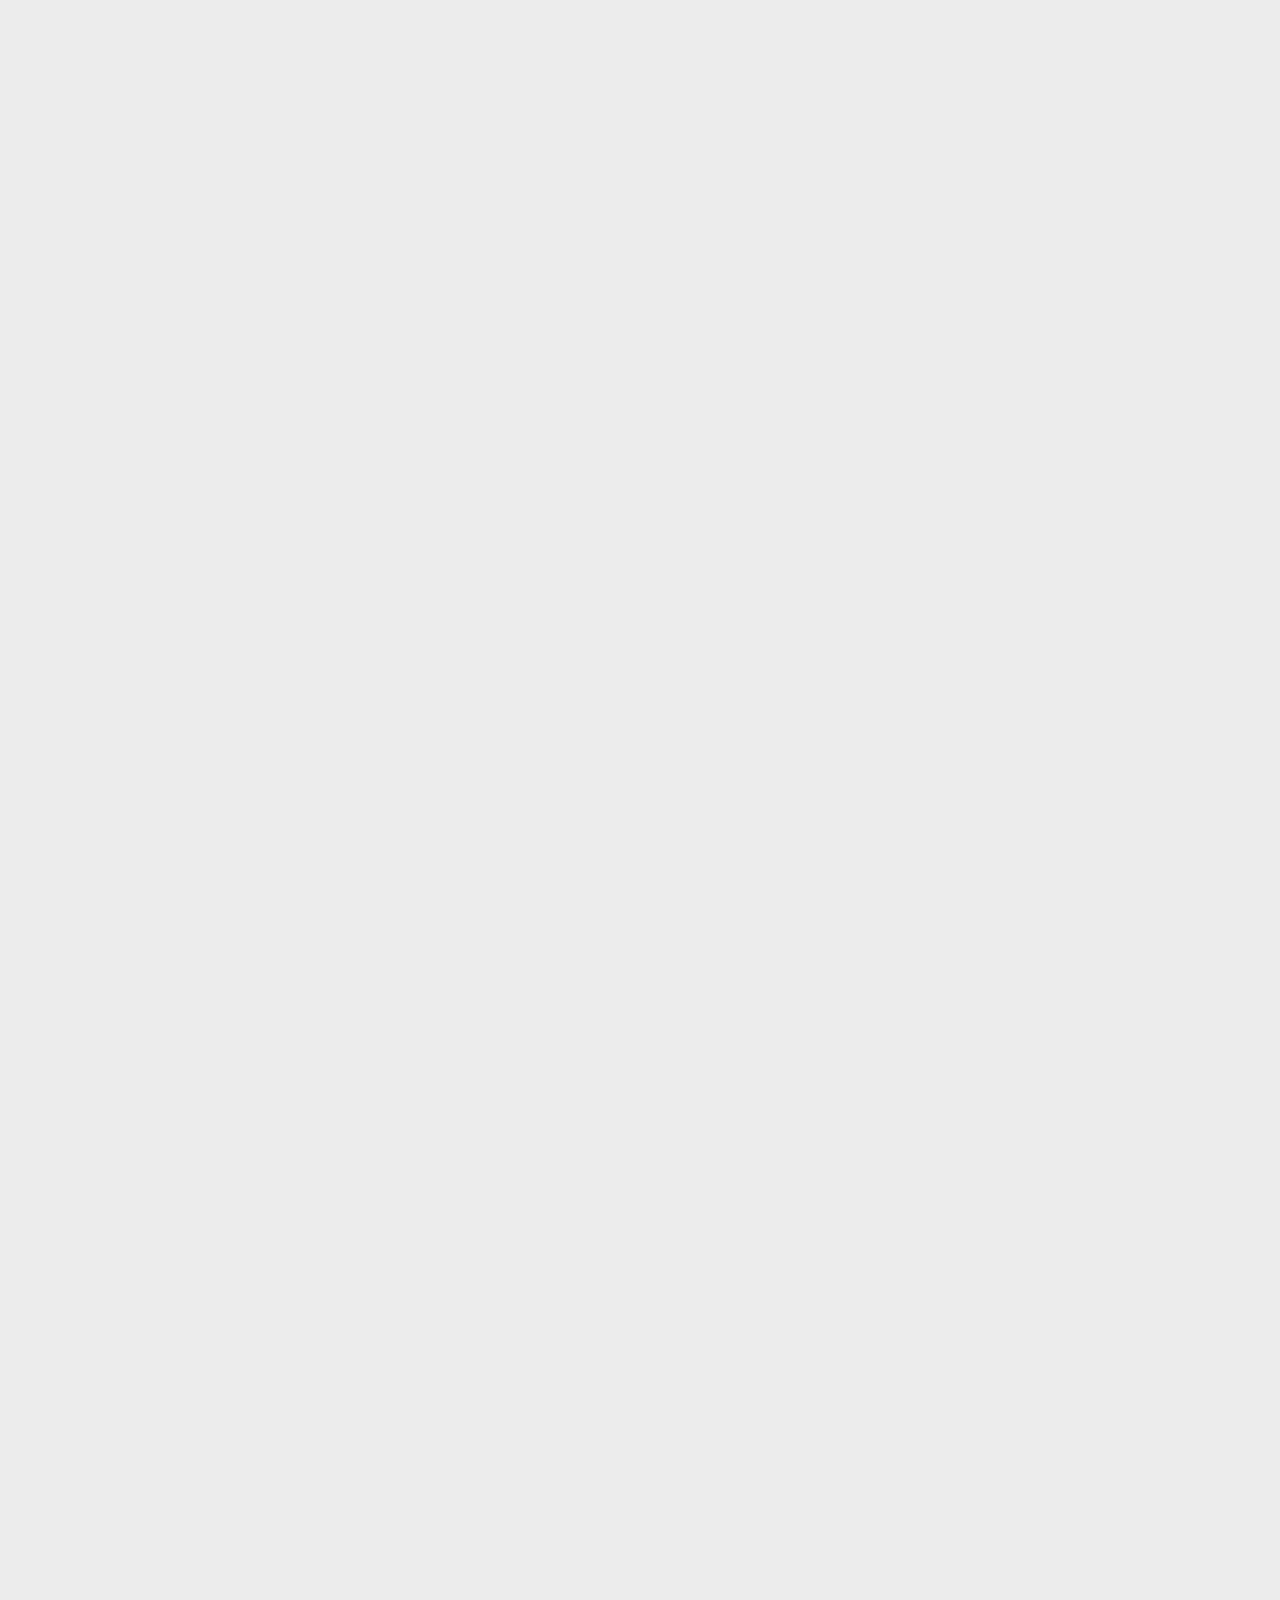
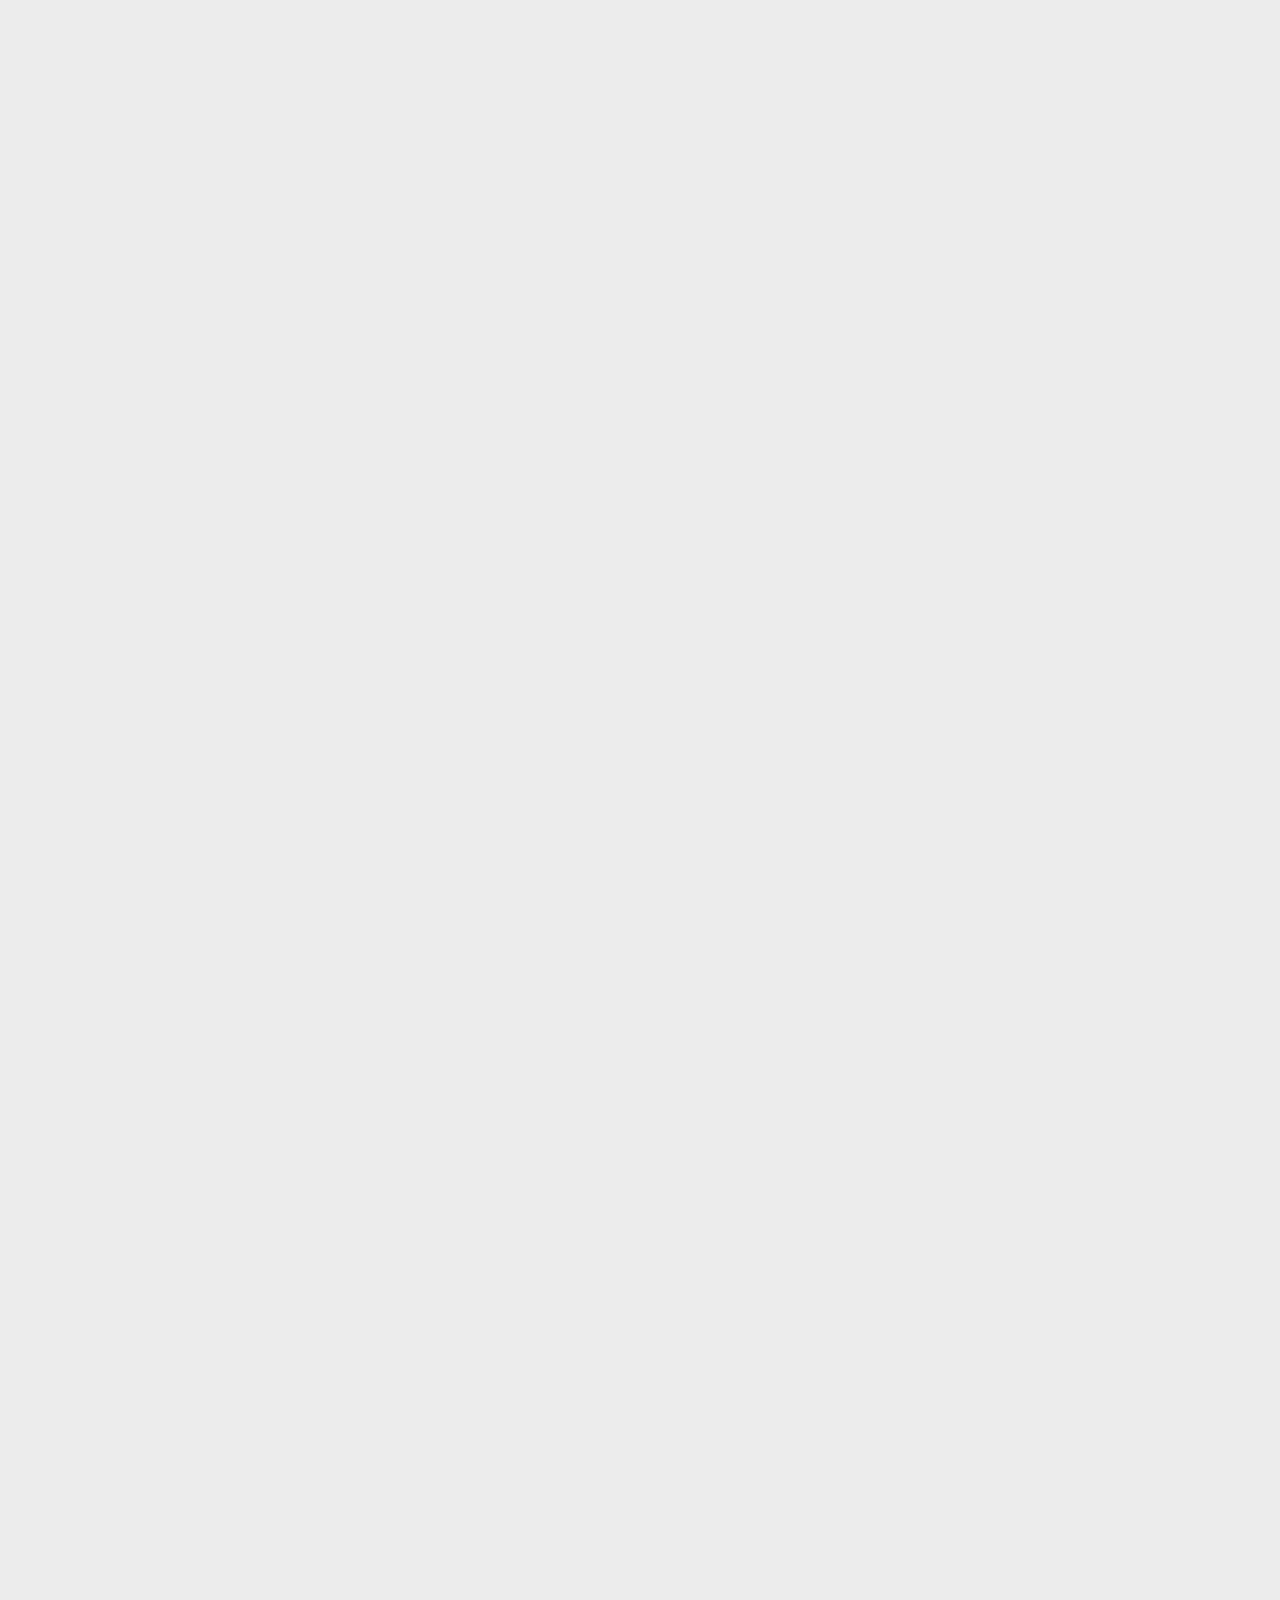
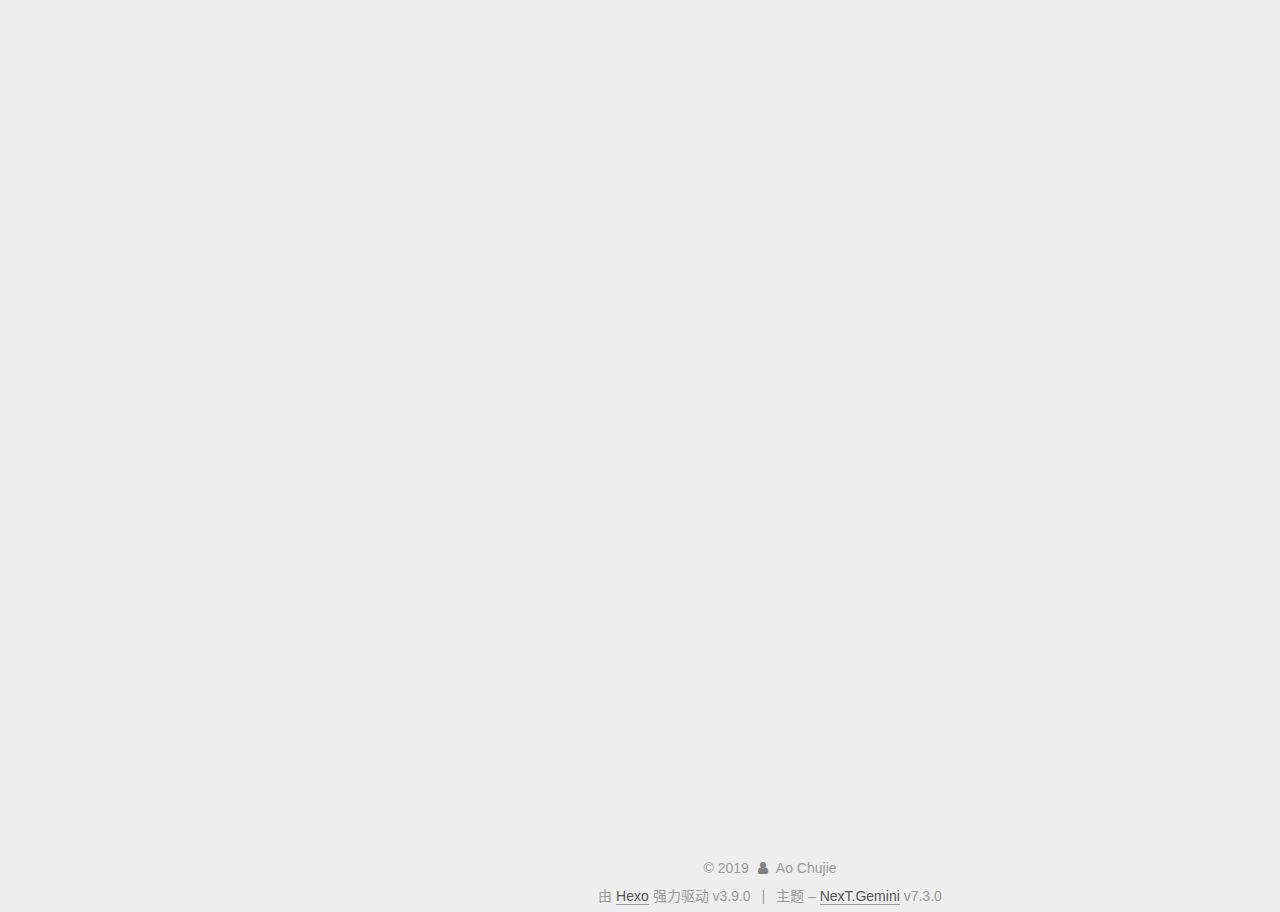
<file: 2019/08/31/Python多进程2/index.html>
<!DOCTYPE html>





<html class="theme-next gemini use-motion" lang="zh-CN">
<head>
  <!-- hexo-inject:begin --><!-- hexo-inject:end --><meta charset="UTF-8">
<meta name="generator" content="Hexo 3.9.0">
<meta name="viewport" content="width=device-width, initial-scale=1, maximum-scale=2">
<meta name="theme-color" content="#222">
<meta http-equiv="X-UA-Compatible" content="IE=edge">
  <link rel="apple-touch-icon" sizes="180x180" href="/images/apple-touch-icon-next.png?v=7.3.0">
  <link rel="icon" type="image/png" sizes="32x32" href="/images/favicon-32x32-next.png?v=7.3.0">
  <link rel="icon" type="image/png" sizes="16x16" href="/images/favicon-16x16-next.png?v=7.3.0">
  <link rel="mask-icon" href="/images/logo.svg?v=7.3.0" color="#222">

<link rel="stylesheet" href="/css/main.css?v=7.3.0">


<link rel="stylesheet" href="/lib/font-awesome/css/font-awesome.min.css?v=4.7.0">


<script id="hexo.configurations">
  var NexT = window.NexT || {};
  var CONFIG = {
    root: '/',
    scheme: 'Gemini',
    version: '7.3.0',
    sidebar: {"position":"left","display":"post","offset":12,"onmobile":false},
    back2top: {"enable":true,"sidebar":false,"scrollpercent":false},
    copycode: {"enable":true,"show_result":true,"style":"default"},
    fancybox: false,
    mediumzoom: false,
    lazyload: false,
    pangu: false,
    algolia: {
      applicationID: '',
      apiKey: '',
      indexName: '',
      hits: {"per_page":10},
      labels: {"input_placeholder":"Search for Posts","hits_empty":"We didn't find any results for the search: ${query}","hits_stats":"${hits} results found in ${time} ms"}
    },
    localsearch: {"enable":false,"trigger":"auto","top_n_per_article":1,"unescape":false,"preload":false},
    search: {
      root: '/',
      path: ''
    },
    tabs: true,
    motion: {"enable":true,"async":false,"transition":{"post_block":"fadeIn","post_header":"slideDownIn","post_body":"slideDownIn","coll_header":"slideLeftIn","sidebar":"slideUpIn"}},
    translation: {
      copy_button: '复制',
      copy_success: '复制成功',
      copy_failure: '复制失败'
    }
  };
</script>

  <meta name="description" content="Python 多进程的实现主要通过 Process 单进程，展开到 Pool 进程池的实现，以及序列化带来的一些坑。 Process 父子进程通信一个父子进程通过 Pipe 通信的例子">
<meta name="keywords" content="IT python algrithm">
<meta property="og:type" content="article">
<meta property="og:title" content="Python多进程(二)">
<meta property="og:url" content="http://yoursite.com/2019/08/31/Python多进程2/index.html">
<meta property="og:site_name" content="破风扇轱辘">
<meta property="og:description" content="Python 多进程的实现主要通过 Process 单进程，展开到 Pool 进程池的实现，以及序列化带来的一些坑。 Process 父子进程通信一个父子进程通过 Pipe 通信的例子">
<meta property="og:locale" content="zh-CN">
<meta property="og:updated_time" content="2019-09-05T16:43:26.767Z">
<meta name="twitter:card" content="summary">
<meta name="twitter:title" content="Python多进程(二)">
<meta name="twitter:description" content="Python 多进程的实现主要通过 Process 单进程，展开到 Pool 进程池的实现，以及序列化带来的一些坑。 Process 父子进程通信一个父子进程通过 Pipe 通信的例子">
  <link rel="canonical" href="http://yoursite.com/2019/08/31/Python多进程2/">


<script id="page.configurations">
  CONFIG.page = {
    sidebar: "",
  };
</script>

  <title>Python多进程(二) | 破风扇轱辘</title>
  








  <noscript>
  <style>
  .use-motion .motion-element,
  .use-motion .brand,
  .use-motion .menu-item,
  .sidebar-inner,
  .use-motion .post-block,
  .use-motion .pagination,
  .use-motion .comments,
  .use-motion .post-header,
  .use-motion .post-body,
  .use-motion .collection-title { opacity: initial; }

  .use-motion .logo,
  .use-motion .site-title,
  .use-motion .site-subtitle {
    opacity: initial;
    top: initial;
  }

  .use-motion .logo-line-before i { left: initial; }
  .use-motion .logo-line-after i { right: initial; }
  </style>
</noscript><!-- hexo-inject:begin --><!-- hexo-inject:end -->

</head>

<body itemscope itemtype="http://schema.org/WebPage" lang="zh-CN">

  <!-- hexo-inject:begin --><!-- hexo-inject:end --><div class="container sidebar-position-left page-post-detail">
    <div class="headband"></div>

    <header id="header" class="header" itemscope itemtype="http://schema.org/WPHeader">
      <div class="header-inner"><div class="site-brand-wrapper">
  <div class="site-meta">

    <div class="custom-logo-site-title">
      <a href="/" class="brand" rel="start">
        <span class="logo-line-before"><i></i></span>
        <span class="site-title">破风扇轱辘</span>
        <span class="logo-line-after"><i></i></span>
      </a>
    </div>
        <p class="site-subtitle">吹啊吹啊吹折了我的骄傲放纵</p>
      
  </div>

  <div class="site-nav-toggle">
    <button aria-label="切换导航栏">
      <span class="btn-bar"></span>
      <span class="btn-bar"></span>
      <span class="btn-bar"></span>
    </button>
  </div>
</div>



<nav class="site-nav">
    <ul id="menu" class="menu">
        
        
        
          
          <li class="menu-item menu-item-home">
      
    

    <a href="/" rel="section"><i class="menu-item-icon fa fa-fw fa-home"></i> <br>首页</a>

  </li>
        
        
        
          
          <li class="menu-item menu-item-tags">
      
    

    <a href="/tags/" rel="section"><i class="menu-item-icon fa fa-fw fa-tags"></i> <br>标签</a>

  </li>
        
        
        
          
          <li class="menu-item menu-item-archives">
      
    

    <a href="/archives/" rel="section"><i class="menu-item-icon fa fa-fw fa-archive"></i> <br>归档</a>

  </li>
    </ul>
</nav>

</div>
    </header>

    


    <main id="main" class="main">
      <div class="main-inner">
        <div class="content-wrap">
            

          <div id="content" class="content">
            

  <div id="posts" class="posts-expand">
    

  <article class="post post-type-normal" itemscope itemtype="http://schema.org/Article">
  
  
  
  <div class="post-block">
    <link itemprop="mainEntityOfPage" href="http://yoursite.com/2019/08/31/Python多进程2/">

    <span hidden itemprop="author" itemscope itemtype="http://schema.org/Person">
      <meta itemprop="name" content="Ao Chujie">
      <meta itemprop="description" content="力所能及的技术">
      <meta itemprop="image" content="/images/avatar.gif">
    </span>

    <span hidden itemprop="publisher" itemscope itemtype="http://schema.org/Organization">
      <meta itemprop="name" content="破风扇轱辘">
    </span>
      <header class="post-header">

        
          <h1 class="post-title" itemprop="name headline">Python多进程(二)

              
            
          </h1>
        

        <div class="post-meta">
            <span class="post-meta-item">
              <span class="post-meta-item-icon">
                <i class="fa fa-calendar-o"></i>
              </span>
              
                <span class="post-meta-item-text">发表于</span>
              

              
                
              

              <time title="创建时间：2019-08-31 00:35:23" itemprop="dateCreated datePublished" datetime="2019-08-31T00:35:23+08:00">2019-08-31</time>
            </span>
          
            

            
              <span class="post-meta-item">
                <span class="post-meta-item-icon">
                  <i class="fa fa-calendar-check-o"></i>
                </span>
                
                  <span class="post-meta-item-text">更新于</span>
                
                <time title="修改时间：2019-09-06 00:43:26" itemprop="dateModified" datetime="2019-09-06T00:43:26+08:00">2019-09-06</time>
              </span>
            
          

          <br>

        </div>
      </header>

    
    
    
    <div class="post-body" itemprop="articleBody">

      
        <h1 id="Python-多进程的实现"><a href="#Python-多进程的实现" class="headerlink" title="Python 多进程的实现"></a>Python 多进程的实现</h1><p>主要通过 <code>Process</code> 单进程，展开到 <code>Pool</code> 进程池的实现，以及序列化带来的一些坑。</p>
<h2 id="Process-父子进程通信"><a href="#Process-父子进程通信" class="headerlink" title="Process 父子进程通信"></a>Process 父子进程通信</h2><p>一个父子进程通过 Pipe 通信的例子</p>
<a id="more"></a>
<figure class="highlight python"><table><tr><td class="gutter"><pre><span class="line">1</span><br><span class="line">2</span><br><span class="line">3</span><br><span class="line">4</span><br><span class="line">5</span><br><span class="line">6</span><br><span class="line">7</span><br><span class="line">8</span><br><span class="line">9</span><br><span class="line">10</span><br><span class="line">11</span><br><span class="line">12</span><br><span class="line">13</span><br><span class="line">14</span><br><span class="line">15</span><br><span class="line">16</span><br><span class="line">17</span><br><span class="line">18</span><br><span class="line">19</span><br><span class="line">20</span><br><span class="line">21</span><br><span class="line">22</span><br><span class="line">23</span><br><span class="line">24</span><br><span class="line">25</span><br><span class="line">26</span><br><span class="line">27</span><br></pre></td><td class="code"><pre><span class="line"><span class="keyword">from</span> multiprocessing <span class="keyword">import</span> Process, Pipe</span><br><span class="line"></span><br><span class="line"></span><br><span class="line"><span class="function"><span class="keyword">def</span> <span class="title">calculator</span><span class="params">(pipe)</span>:</span></span><br><span class="line">    <span class="keyword">while</span> <span class="literal">True</span>:</span><br><span class="line">        <span class="keyword">try</span>:</span><br><span class="line">            a, b = pipe.recv()</span><br><span class="line">        <span class="keyword">except</span> EOFError:</span><br><span class="line">            <span class="keyword">break</span></span><br><span class="line">        ret = a+b</span><br><span class="line">        pipe.send(ret)</span><br><span class="line"></span><br><span class="line"></span><br><span class="line"><span class="comment"># duplex=True, 申请双向管道</span></span><br><span class="line">father_pipe, child_pipe = Pipe(duplex=<span class="literal">True</span>)</span><br><span class="line">p = Process(target=calculator, args=(child_pipe, ))</span><br><span class="line">p.start()</span><br><span class="line">father_pipe.send((<span class="number">1</span>, <span class="number">2</span>))</span><br><span class="line">father_pipe.send((<span class="number">1</span>, <span class="number">3</span>))</span><br><span class="line">father_pipe.send((<span class="number">1</span>, <span class="number">4</span>))</span><br><span class="line"></span><br><span class="line">print(father_pipe.recv())</span><br><span class="line">print(father_pipe.recv())</span><br><span class="line">print(father_pipe.recv())</span><br><span class="line">father_pipe.close()</span><br><span class="line">print(<span class="string">'closed'</span>)</span><br><span class="line">p.join()</span><br></pre></td></tr></table></figure>
<p>输出<br><figure class="highlight plain"><table><tr><td class="gutter"><pre><span class="line">1</span><br><span class="line">2</span><br><span class="line">3</span><br><span class="line">4</span><br></pre></td><td class="code"><pre><span class="line">3</span><br><span class="line">4</span><br><span class="line">5</span><br><span class="line">closed</span><br></pre></td></tr></table></figure></p>
<p>两个进程通过 Pipe 的两端互相发送消息。 </p>
<p>根据官方文档，当pipe中已经没有数据并且对方已经关闭时，<code>Pipe.recv</code> 方法会抛出 <code>EOFError</code> 异常，while循环就能退出，完美!</p>
<h3 id="父子进程内存复制"><a href="#父子进程内存复制" class="headerlink" title="父子进程内存复制"></a>父子进程内存复制</h3><p>上面程序第一个坑就是程序并不会如愿退出的问题。<br>虽然 <code>father_pipe</code> 明明 close 了。</p>
<p>通过 <code>Process</code> 或者 <code>fork</code> 从当前进程分离出一个子进程，子进程会从父进程那里复制一份相同的内存内容（linux 是延迟复制，但是这些细节没有关系）。（windows好像不行，需要确认下。）<br>所以当Process执行那一刻，父进程所有已经产生的对象都可以被子进程使用，这次复制<strong>几乎可以复制任何对象</strong>（某些特殊的对象复制后会出现bug，如数据库连接），复制之后，父子进程的相同对象互相独立。</p>
<p>问题就出在这里，执行 Process 前， <code>father_pipe</code> 就已经产生，也就被复制了一份到子进程，只有当 father_pipe 不被任何进程使用时，才算真正关闭。</p>
<p>所以应当在子进程里面先关闭<code>father_pipe</code>, 程序修改如下：</p>
<figure class="highlight python"><table><tr><td class="gutter"><pre><span class="line">1</span><br><span class="line">2</span><br><span class="line">3</span><br><span class="line">4</span><br><span class="line">5</span><br><span class="line">6</span><br></pre></td><td class="code"><pre><span class="line"><span class="function"><span class="keyword">def</span> <span class="title">calculator</span><span class="params">(pipe, pipe2)</span>:</span></span><br><span class="line">    pipe2.close()</span><br><span class="line">    <span class="keyword">while</span> <span class="literal">True</span>:</span><br><span class="line">        ... ...</span><br><span class="line">p = Process(target=calculator, args=(child_pipe, father_pipe))</span><br><span class="line"><span class="meta">... </span>...</span><br></pre></td></tr></table></figure>
<p>这样，进程就会如愿退出了。</p>
<p>不过如果不想这样显式传递，可以在确认子进程处理完后 <code>p.terminate</code> ,其所持有的所有文件句柄都会被回收，不用显式关闭。</p>
<h3 id="父子进程通信"><a href="#父子进程通信" class="headerlink" title="父子进程通信"></a>父子进程通信</h3><p>过了上面那一阶段后，如果父子进程还想通信，一般都使用 Queue/Pipe。</p>
<p>修改一下，接收两个可迭代的对象，把他们转成数组拼接成一个新数组。</p>
<figure class="highlight python"><table><tr><td class="gutter"><pre><span class="line">1</span><br><span class="line">2</span><br><span class="line">3</span><br><span class="line">4</span><br><span class="line">5</span><br><span class="line">6</span><br><span class="line">7</span><br><span class="line">8</span><br><span class="line">9</span><br><span class="line">10</span><br><span class="line">11</span><br><span class="line">12</span><br><span class="line">13</span><br><span class="line">14</span><br><span class="line">15</span><br><span class="line">16</span><br><span class="line">17</span><br></pre></td><td class="code"><pre><span class="line"><span class="function"><span class="keyword">def</span> <span class="title">calculator</span><span class="params">(pipe)</span>:</span></span><br><span class="line">    <span class="keyword">while</span> <span class="literal">True</span>:</span><br><span class="line">        iter1, iter2 = pipe.recv()</span><br><span class="line">        ret = list(iter1)+list(iter2)</span><br><span class="line">        pipe.send(ret)</span><br><span class="line"></span><br><span class="line">father_pipe.send(([<span class="number">1</span>, <span class="number">2</span>], &#123;<span class="number">3</span>, <span class="number">4</span>&#125;))</span><br><span class="line">print(father_pipe.recv())</span><br><span class="line">father_pipe.send((range(<span class="number">3</span>), range(<span class="number">4</span>)))</span><br><span class="line">print(father_pipe.recv())</span><br><span class="line"></span><br><span class="line"><span class="function"><span class="keyword">def</span> <span class="title">myrange</span><span class="params">()</span>:</span></span><br><span class="line">    <span class="keyword">for</span> n <span class="keyword">in</span> range(<span class="number">3</span>):</span><br><span class="line">        <span class="keyword">yield</span> n</span><br><span class="line"></span><br><span class="line">father_pipe.send((myrange(), myrange()))</span><br><span class="line">print(father_pipe.recv())</span><br></pre></td></tr></table></figure>
<p>输出<br><figure class="highlight plain"><table><tr><td class="gutter"><pre><span class="line">1</span><br><span class="line">2</span><br><span class="line">3</span><br><span class="line">4</span><br><span class="line">5</span><br><span class="line">6</span><br><span class="line">7</span><br><span class="line">8</span><br><span class="line">9</span><br><span class="line">10</span><br></pre></td><td class="code"><pre><span class="line">[1, 2, 3, 4]</span><br><span class="line">[0, 1, 2, 0, 1, 2, 3]</span><br><span class="line">Traceback (most recent call last):</span><br><span class="line">  File &quot;/home/weditor/work/201909/test_charm/share.py&quot;, line 26, in &lt;module&gt;</span><br><span class="line">    father_pipe.send((myrange(), myrange()))</span><br><span class="line">  File &quot;/usr/local/anaconda37/lib/python3.7/multiprocessing/connection.py&quot;, line 206, in send</span><br><span class="line">    self._send_bytes(_ForkingPickler.dumps(obj))</span><br><span class="line">  File &quot;/usr/local/anaconda37/lib/python3.7/multiprocessing/reduction.py&quot;, line 51, in dumps</span><br><span class="line">    cls(buf, protocol).dump(obj)</span><br><span class="line">TypeError: can&apos;t pickle generator objects</span><br></pre></td></tr></table></figure></p>
<p>前两个正常，第三个就报错了。上面显示 yield generator 不能使用 pickle 进行序列化。</p>
<p>Pipe/Queue作为文件类型句柄类型的传输介质，并没有什么特殊限制，一般都用来传递二进制流。问题在于 Python 对象序列化为二进制数据这一步上，用的是pickle，而很多对象无法被Python 对象序列化，如 lambda/generator等，以及包含这些对象的类。</p>
<p>如果多进程环境下，需要传递这类无法pickle的对象，最好在产生进程前生成，借助第一个步骤<strong>内存复制</strong>传递过去。</p>
<p>大部分情况下， pickle error 对程序利用multiprocessing都是致命的，所以要把握好适当的时候利用<strong>内存复制</strong>共享变量。<br>不过大部分Python基础对象都是可以 pickle 的。</p>
<h3 id="一个例子"><a href="#一个例子" class="headerlink" title="一个例子"></a>一个例子</h3><p>内存复制传递lambda/generator的例子</p>
<figure class="highlight plain"><table><tr><td class="gutter"><pre><span class="line">1</span><br><span class="line">2</span><br><span class="line">3</span><br><span class="line">4</span><br><span class="line">5</span><br><span class="line">6</span><br><span class="line">7</span><br><span class="line">8</span><br><span class="line">9</span><br><span class="line">10</span><br><span class="line">11</span><br><span class="line">12</span><br><span class="line">13</span><br><span class="line">14</span><br><span class="line">15</span><br><span class="line">16</span><br><span class="line">17</span><br><span class="line">18</span><br><span class="line">19</span><br></pre></td><td class="code"><pre><span class="line">def calculator(out_pipe, func, datas):</span><br><span class="line">    for n in datas:</span><br><span class="line">        out_pipe.send(func(n))</span><br><span class="line"></span><br><span class="line"></span><br><span class="line">def myrange():</span><br><span class="line">    for n in range(3):</span><br><span class="line">        yield n</span><br><span class="line"></span><br><span class="line"></span><br><span class="line"># duplex=True, 申请双向管道</span><br><span class="line">father_pipe, child_pipe = Pipe(duplex=True)</span><br><span class="line"></span><br><span class="line"># 直接将 lambda/generator 传过去。</span><br><span class="line">p = Process(target=calculator, args=(child_pipe, lambda x: x*2, myrange()))</span><br><span class="line">p.start()</span><br><span class="line">print(father_pipe.recv())</span><br><span class="line">print(father_pipe.recv())</span><br><span class="line">print(father_pipe.recv())</span><br></pre></td></tr></table></figure>
<p>输出<br><figure class="highlight plain"><table><tr><td class="gutter"><pre><span class="line">1</span><br><span class="line">2</span><br><span class="line">3</span><br></pre></td><td class="code"><pre><span class="line">0</span><br><span class="line">2</span><br><span class="line">4</span><br></pre></td></tr></table></figure></p>
<h2 id="Pool"><a href="#Pool" class="headerlink" title="Pool"></a>Pool</h2><p>Python中 Pool的使用很灵活。</p>
<p>对于Process，在创建的那一刻，它所执行的函数以及函数参数就已经确定，但是Pool在创建时只是创建了一个进程池，这个进程池要执行什么函数，执行时需要什么参数，都是不确定的，所以Pool在使用时更加灵活，甚至在执行过程中可以在不同的函数之间来回切换。</p>
<h3 id="Pool的任务"><a href="#Pool的任务" class="headerlink" title="Pool的任务"></a>Pool的任务</h3><p>见 <code>multiprocessing.pool.worker</code><br><figure class="highlight plain"><table><tr><td class="gutter"><pre><span class="line">1</span><br><span class="line">2</span><br><span class="line">3</span><br><span class="line">4</span><br><span class="line">5</span><br></pre></td><td class="code"><pre><span class="line">def worker(inqueue, outqueue, initializer=None, initargs=(), maxtasks=None,</span><br><span class="line">           wrap_exception=False):</span><br><span class="line">    # 下面是伪代码</span><br><span class="line">    job, i, func, args, kwds = inqueue.get()</span><br><span class="line">    outqueue.put((job, i, func(*args, **kwds)))</span><br></pre></td></tr></table></figure></p>
<p>为了实现上述的灵活性， Pool 在创建的时候，虽然没有制定执行的目标函数，但是内部有隐式指定worker为目标函数。<br>可以看出，worker通过 <code>inqueue</code>/<code>outqueue</code> 与外界通信，外界将需要执行的 <code>func</code> 以及参数 <code>args</code>/<code>kwds</code> 通过 queue传进来，<br>将返回结果传出去。</p>
<p>所以 Pool 执行的所有东西实际上都是外界动态传进来的，这种传递依赖于 pickle。</p>
<h3 id="Pool-imap"><a href="#Pool-imap" class="headerlink" title="Pool.imap"></a>Pool.imap</h3><ol>
<li>imap 会顺序处理序列中的数据并按顺序返回。</li>
<li><p>imap是多线程安全的。也就是说下面这种在Pool中同时执行两个函数是合法的:</p>
 <figure class="highlight plain"><table><tr><td class="gutter"><pre><span class="line">1</span><br><span class="line">2</span><br><span class="line">3</span><br></pre></td><td class="code"><pre><span class="line">pool = Pool(4)</span><br><span class="line">for ret1, ret2 in zip(pool.imap(func1, iter1), pool.imap(func2, iter2)):</span><br><span class="line">...</span><br></pre></td></tr></table></figure>
</li>
</ol>
<p>为了保证结果有序，序列中每个元素都会有一个编号: <code>i</code>。<br>为了实现多线程安全，每次调用 <code>imap</code>, 会给本次调用分配一个任务编号: <code>job</code> 。两个编号可以组成一个唯一标识 <code>(job, i)</code> 。</p>
<p>虽然所有task都在 inqueue/outqueue 中传递，为了保证job之间的返回结果不混淆，每个job的返回结果有一个单独的缓冲区存放在字典 <code>Pool._cache</code> 中。<br>为了保证返回结果有序，使用 IMapIterator 维护返回结果的序列。</p>
<p>几个队列:</p>
<ul>
<li>_inqueue: 数据入口，压入 task 任务</li>
<li>_outqueue： 结果出口，返回结果。</li>
<li>_taskqueue： 每次调用一次生成的临时任务队列。</li>
</ul>
<p>执行流程:<br><figure class="highlight plain"><table><tr><td class="gutter"><pre><span class="line">1</span><br><span class="line">2</span><br><span class="line">3</span><br><span class="line">4</span><br><span class="line">5</span><br></pre></td><td class="code"><pre><span class="line">imap()[job1]&#123;1,2,3...&#125; -&gt; _taskqueue --                         -- cache[job1] -- IMapIterator排序</span><br><span class="line">                                        \                      /</span><br><span class="line">                                         _inqueue -&gt; _outqueue</span><br><span class="line">                                        /                      \</span><br><span class="line">imap()[job2]&#123;1,2,3...&#125; -&gt; _taskqueue --                         -- cache[job2] -- IMapIterator排序</span><br></pre></td></tr></table></figure></p>
<p>后台线程:</p>
<ul>
<li><code>_worker_handler</code> : 维护多进程。当有进程退出后，负责维护启动新的进程。</li>
<li><code>_task_handler</code> : 将 _taskqueue 任务传递到 inqueue.</li>
</ul>
<h2 id="坑"><a href="#坑" class="headerlink" title="坑"></a>坑</h2><h3 id="序列化"><a href="#序列化" class="headerlink" title="序列化"></a>序列化</h3><p>虽然 Pool 设计的很灵活，但是任务在传递的时候使用了 pickle ，<br>有很多东西都无法使用pickle序列化，现实生活中这个条件还是很苛刻的，这极大的影响了 Pool 的用途。</p>
<p>另外，每次处理序列中的一个元素，需要将函数以及绑定在函数上的依赖都序列化一遍，一起送到 <code>worker</code> 执行，效率比较低下。</p>
<h3 id="函数状态"><a href="#函数状态" class="headerlink" title="函数状态"></a>函数状态</h3><p>这个问题还是由于序列化导致的，由于函数每次都需要序列化，这要求我们的函数必须是无状态的。</p>
<p>比如下面的例子。</p>
<figure class="highlight plain"><table><tr><td class="gutter"><pre><span class="line">1</span><br><span class="line">2</span><br><span class="line">3</span><br><span class="line">4</span><br><span class="line">5</span><br><span class="line">6</span><br><span class="line">7</span><br><span class="line">8</span><br><span class="line">9</span><br><span class="line">10</span><br><span class="line">11</span><br><span class="line">12</span><br><span class="line">13</span><br><span class="line">14</span><br><span class="line">15</span><br><span class="line">16</span><br><span class="line">17</span><br><span class="line">18</span><br><span class="line">19</span><br><span class="line">20</span><br></pre></td><td class="code"><pre><span class="line">from multiprocessing import Pool</span><br><span class="line"></span><br><span class="line"></span><br><span class="line">class MyCls:</span><br><span class="line">    def __init__(self):</span><br><span class="line">        # 计数当前api调用了多少次</span><br><span class="line">        self.count = 0</span><br><span class="line"></span><br><span class="line">    def add(self, x):</span><br><span class="line">        self.count += 1</span><br><span class="line">        print(&apos;count add to&apos;, self.count)</span><br><span class="line">        return sum(x)</span><br><span class="line"></span><br><span class="line"></span><br><span class="line">my_obj = MyCls()</span><br><span class="line">pool = Pool(1)</span><br><span class="line">for n in pool.imap(my_obj.add, [(1, 1), (2, 2), (3, 3)]):</span><br><span class="line">    print(&apos;return: &apos;, n)</span><br><span class="line"></span><br><span class="line">print(&apos;total call times:&apos;, my_obj.count)</span><br></pre></td></tr></table></figure>
<p>会惊讶地发现。</p>
<ol>
<li>最后打印的 <code>self.count</code> 是0, 根本就没有增加，因为每次都只是改变了子进程中的值，主进程不受影响。</li>
<li>虽说子进程中 <code>self.count</code> 增加了，但是值始终都是 1。因为子进程中每次得到的函数都是全新的。</li>
</ol>
<p>输出:<br><figure class="highlight plain"><table><tr><td class="gutter"><pre><span class="line">1</span><br><span class="line">2</span><br><span class="line">3</span><br><span class="line">4</span><br><span class="line">5</span><br><span class="line">6</span><br><span class="line">7</span><br></pre></td><td class="code"><pre><span class="line">count add to 1</span><br><span class="line">count add to 1</span><br><span class="line">count add to 1</span><br><span class="line">return:  2</span><br><span class="line">return:  4</span><br><span class="line">return:  6</span><br><span class="line">total call times: 0</span><br></pre></td></tr></table></figure></p>

    </div>

    
    
    

    <footer class="post-footer">
        <div class="post-nav">
          <div class="post-nav-next post-nav-item">
              <a href="/2019/08/30/Python多进程/" rel="next" title="Python多进程(一)">
                <i class="fa fa-chevron-left"></i> Python多进程(一)
              </a>
            
          </div>

          <span class="post-nav-divider"></span>

          <div class="post-nav-prev post-nav-item">
          </div>
        </div>
    </footer>
  </div>
  
  
  
  </article>

  </div>


          </div>
          


        </div>
          
  
  <div class="sidebar-toggle">
    <div class="sidebar-toggle-line-wrap">
      <span class="sidebar-toggle-line sidebar-toggle-line-first"></span>
      <span class="sidebar-toggle-line sidebar-toggle-line-middle"></span>
      <span class="sidebar-toggle-line sidebar-toggle-line-last"></span>
    </div>
  </div>

  <aside id="sidebar" class="sidebar">
    <div class="sidebar-inner">
        <ul class="sidebar-nav motion-element">
          <li class="sidebar-nav-toc sidebar-nav-active" data-target="post-toc-wrap">
            文章目录
          </li>
          <li class="sidebar-nav-overview" data-target="site-overview-wrap">
            站点概览
          </li>
        </ul>
      

      <div class="site-overview-wrap sidebar-panel">
        <div class="site-overview">

          <div class="site-author motion-element" itemprop="author" itemscope itemtype="http://schema.org/Person">
  <p class="site-author-name" itemprop="name">Ao Chujie</p>
  <div class="site-description motion-element" itemprop="description">力所能及的技术</div>
</div>
  <nav class="site-state motion-element">
      <div class="site-state-item site-state-posts">
        
          <a href="/archives/">
        
          <span class="site-state-item-count">3</span>
          <span class="site-state-item-name">日志</span>
        </a>
      </div>
    
      
      
      <div class="site-state-item site-state-categories">
        
        
        
          
        
        <span class="site-state-item-count">1</span>
        <span class="site-state-item-name">分类</span>
        
      </div>
    
      
      
      <div class="site-state-item site-state-tags">
        
        
        
          
        
        <span class="site-state-item-count">1</span>
        <span class="site-state-item-name">标签</span>
        
      </div>
    
  </nav>



        </div>
      </div>
      <!--noindex-->
        <div class="post-toc-wrap motion-element sidebar-panel sidebar-panel-active">
          <div class="post-toc">

            
            
            
            

            
              <div class="post-toc-content"><ol class="nav"><li class="nav-item nav-level-1"><a class="nav-link" href="#Python-多进程的实现"><span class="nav-number">1.</span> <span class="nav-text">Python 多进程的实现</span></a><ol class="nav-child"><li class="nav-item nav-level-2"><a class="nav-link" href="#Process-父子进程通信"><span class="nav-number">1.1.</span> <span class="nav-text">Process 父子进程通信</span></a><ol class="nav-child"><li class="nav-item nav-level-3"><a class="nav-link" href="#父子进程内存复制"><span class="nav-number">1.1.1.</span> <span class="nav-text">父子进程内存复制</span></a></li><li class="nav-item nav-level-3"><a class="nav-link" href="#父子进程通信"><span class="nav-number">1.1.2.</span> <span class="nav-text">父子进程通信</span></a></li><li class="nav-item nav-level-3"><a class="nav-link" href="#一个例子"><span class="nav-number">1.1.3.</span> <span class="nav-text">一个例子</span></a></li></ol></li><li class="nav-item nav-level-2"><a class="nav-link" href="#Pool"><span class="nav-number">1.2.</span> <span class="nav-text">Pool</span></a><ol class="nav-child"><li class="nav-item nav-level-3"><a class="nav-link" href="#Pool的任务"><span class="nav-number">1.2.1.</span> <span class="nav-text">Pool的任务</span></a></li><li class="nav-item nav-level-3"><a class="nav-link" href="#Pool-imap"><span class="nav-number">1.2.2.</span> <span class="nav-text">Pool.imap</span></a></li></ol></li><li class="nav-item nav-level-2"><a class="nav-link" href="#坑"><span class="nav-number">1.3.</span> <span class="nav-text">坑</span></a><ol class="nav-child"><li class="nav-item nav-level-3"><a class="nav-link" href="#序列化"><span class="nav-number">1.3.1.</span> <span class="nav-text">序列化</span></a></li><li class="nav-item nav-level-3"><a class="nav-link" href="#函数状态"><span class="nav-number">1.3.2.</span> <span class="nav-text">函数状态</span></a></li></ol></li></ol></li></ol></div>
            

          </div>
        </div>
      <!--/noindex-->
      

    </div>
  </aside>
  <div id="sidebar-dimmer"></div>


      </div>
    </main>

    <footer id="footer" class="footer">
      <div class="footer-inner">
        <div class="copyright">&copy; <span itemprop="copyrightYear">2019</span>
  <span class="with-love" id="animate">
    <i class="fa fa-user"></i>
  </span>
  <span class="author" itemprop="copyrightHolder">Ao Chujie</span>
</div>
  <div class="powered-by">由 <a href="https://hexo.io" class="theme-link" rel="noopener" target="_blank">Hexo</a> 强力驱动 v3.9.0</div>
  <span class="post-meta-divider">|</span>
  <div class="theme-info">主题 – <a href="https://theme-next.org" class="theme-link" rel="noopener" target="_blank">NexT.Gemini</a> v7.3.0</div>

        








        
      </div>
    </footer>
      <div class="back-to-top">
        <i class="fa fa-arrow-up"></i>
      </div>

    

  </div>

  
  <script src="/lib/jquery/index.js?v=3.4.1"></script>
  <script src="/lib/velocity/velocity.min.js?v=1.2.1"></script>
  <script src="/lib/velocity/velocity.ui.min.js?v=1.2.1"></script>

  <script src="/js/utils.js?v=7.3.0"></script>
  <script src="/js/motion.js?v=7.3.0"></script>

  
  <script src="/js/affix.js?v=7.3.0"></script>
  <script src="/js/schemes/pisces.js?v=7.3.0"></script>



  
  <script src="/js/scrollspy.js?v=7.3.0"></script>
<script src="/js/post-details.js?v=7.3.0"></script>



  <script src="/js/next-boot.js?v=7.3.0"></script><!-- hexo-inject:begin --><!-- hexo-inject:end -->

  

  

  


  





  
































</body>
</html>
</file>
<file: css/main.css>
border-radius: 50% {
  border-radius: 50%;
}
display: none {
  display: none;
}
display: block {
  display: block;
}
/* normalize.css v8.0.1 | MIT License | github.com/necolas/normalize.css */
html {
  line-height: 1.15; /* 1 */
  -webkit-text-size-adjust: 100%; /* 2 */
}
body {
  margin: 0;
}
main {
  display: block;
}
h1 {
  font-size: 2em;
  margin: 0.67em 0;
}
hr {
  box-sizing: content-box; /* 1 */
  height: 0; /* 1 */
  overflow: visible; /* 2 */
}
pre {
  font-family: monospace, monospace; /* 1 */
  font-size: 1em; /* 2 */
}
a {
  background-color: transparent;
}
abbr[title] {
  border-bottom: none; /* 1 */
  text-decoration: underline; /* 2 */
  text-decoration: underline dotted; /* 2 */
}
b,
strong {
  font-weight: bolder;
}
code,
kbd,
samp {
  font-family: monospace, monospace; /* 1 */
  font-size: 1em; /* 2 */
}
small {
  font-size: 80%;
}
sub,
sup {
  font-size: 75%;
  line-height: 0;
  position: relative;
  vertical-align: baseline;
}
sub {
  bottom: -0.25em;
}
sup {
  top: -0.5em;
}
img {
  border-style: none;
}
button,
input,
optgroup,
select,
textarea {
  font-family: inherit; /* 1 */
  font-size: 100%; /* 1 */
  line-height: 1.15; /* 1 */
  margin: 0; /* 2 */
}
button,
input {
/* 1 */
  overflow: visible;
}
button,
select {
/* 1 */
  text-transform: none;
}
button,
[type="button"],
[type="reset"],
[type="submit"] {
  -webkit-appearance: button;
}
button::-moz-focus-inner,
[type="button"]::-moz-focus-inner,
[type="reset"]::-moz-focus-inner,
[type="submit"]::-moz-focus-inner {
  border-style: none;
  padding: 0;
}
button:-moz-focusring,
[type="button"]:-moz-focusring,
[type="reset"]:-moz-focusring,
[type="submit"]:-moz-focusring {
  outline: 1px dotted ButtonText;
}
fieldset {
  padding: 0.35em 0.75em 0.625em;
}
legend {
  box-sizing: border-box; /* 1 */
  color: inherit; /* 2 */
  display: table; /* 1 */
  max-width: 100%; /* 1 */
  padding: 0; /* 3 */
  white-space: normal; /* 1 */
}
progress {
  vertical-align: baseline;
}
textarea {
  overflow: auto;
}
[type="checkbox"],
[type="radio"] {
  box-sizing: border-box; /* 1 */
  padding: 0; /* 2 */
}
[type="number"]::-webkit-inner-spin-button,
[type="number"]::-webkit-outer-spin-button {
  height: auto;
}
[type="search"] {
  -webkit-appearance: textfield; /* 1 */
  outline-offset: -2px; /* 2 */
}
[type="search"]::-webkit-search-decoration {
  -webkit-appearance: none;
}
::-webkit-file-upload-button {
  -webkit-appearance: button; /* 1 */
  font: inherit; /* 2 */
}
details {
  display: block;
}
summary {
  display: list-item;
}
template {
  display: none;
}
[hidden] {
  display: none;
}
::selection {
  background: #262a30;
  color: #fff;
}
body {
  position: relative;
  font-family: 'Lato', "PingFang SC", "Microsoft YaHei", sans-serif;
  font-size: 1em;
  line-height: 2;
  color: #555;
  background: #eee;
}
@media (max-width: 991px) {
  body {
    padding-right: 0 !important;
  }
}
h1,
h2,
h3,
h4,
h5,
h6 {
  margin: 20px 0 15px;
  padding: 0;
  font-weight: bold;
  line-height: 1.5;
  font-family: 'Lato', "PingFang SC", "Microsoft YaHei", sans-serif;
}
h1 {
  font-size: 1.75em;
}
h2 {
  font-size: 1.625em;
}
h3 {
  font-size: 1.5em;
}
h4 {
  font-size: 1.375em;
}
h5 {
  font-size: 1.25em;
}
h6 {
  font-size: 1.125em;
}
p {
  margin: 0 0 20px 0;
}
a,
span.exturl {
  overflow-wrap: break-word;
  word-wrap: break-word;
  background-color: transparent;
  color: #555;
  text-decoration: none;
  outline: none;
  border-bottom: 1px solid #999;
  cursor: pointer;
}
a:hover,
span.exturl:hover {
  color: #222;
  border-bottom-color: #222;
}
video {
  max-width: 100%;
  display: block;
  margin-left: auto;
  margin-right: auto;
}
img {
  display: block;
  margin: auto;
  max-width: 100%;
  height: auto;
}
hr {
  margin: 40px 0;
  height: 3px;
  border: none;
  background-color: #ddd;
  background-image: repeating-linear-gradient(-45deg, #fff, #fff 4px, transparent 4px, transparent 8px);
}
blockquote {
  margin: 0;
  padding: 0 15px;
  color: #666;
  border-left: 4px solid #ddd;
}
blockquote p {
  font-family: STKaiti, KaiTi, 'Lato', "PingFang SC", "Microsoft YaHei", sans-serif;
}
blockquote cite::before {
  content: "-";
  padding: 0 5px;
}
dt {
  font-weight: 700;
}
dd {
  margin: 0;
  padding: 0;
}
kbd {
  border: 1px solid #ccc;
  border-radius: 0.2em;
  box-shadow: 0.1em 0.1em 0.2em rgba(0,0,0,0.1);
  background-color: #f9f9f9;
  font-family: inherit;
  background-image: linear-gradient(top, #eee, #fff, #eee);
  padding: 0.1em 0.3em;
  white-space: nowrap;
}
.text-left {
  text-align: left;
}
.text-center {
  text-align: center;
}
.text-right {
  text-align: right;
}
.text-justify {
  text-align: justify;
}
.text-nowrap {
  white-space: nowrap;
}
.text-lowercase {
  text-transform: lowercase;
}
.text-uppercase {
  text-transform: uppercase;
}
.text-capitalize {
  text-transform: capitalize;
}
.center-block {
  display: block;
  margin-left: auto;
  margin-right: auto;
}
.clearfix::before,
.clearfix::after {
  content: " ";
  display: table;
}
.clearfix::after {
  clear: both;
}
.pullquote {
  width: 45%;
}
.pullquote.left {
  float: left;
  margin-left: 5px;
  margin-right: 10px;
}
.pullquote.right {
  float: right;
  margin-left: 10px;
  margin-right: 5px;
}
.affix {
  position: fixed;
}
.translation {
  margin-top: -20px;
  font-size: 0.875em;
  color: #999;
}
.scrollbar-measure {
  width: 100px;
  height: 100px;
  overflow: scroll;
  position: absolute;
  top: -9999px;
}
.use-motion .motion-element {
  opacity: 0;
}
.table-container {
  margin: 20px 0;
  overflow: auto;
  -webkit-overflow-scrolling: touch;
}
.highlight .table-container {
  margin: 0px;
}
table {
  width: 100%;
  border-collapse: collapse;
  border-spacing: 0;
  font-size: 0.875em;
}
table > tbody > tr:nth-of-type(odd) {
  background-color: #f9f9f9;
}
table > tbody > tr:hover {
  background-color: #f5f5f5;
}
caption,
th,
td {
  padding: 8px;
  text-align: left;
  vertical-align: middle;
  font-weight: normal;
}
th,
td {
  border: 1px solid #ddd;
  border-bottom: 3px solid #ddd;
}
th {
  padding-bottom: 10px;
  font-weight: 700;
}
td {
  border-bottom-width: 1px;
}
html,
body {
  height: 100%;
}
.container {
  position: relative;
}
.header-inner {
  margin: 0 auto;
  padding: 100px 0 70px;
  width: calc(100% - 20px);
}
@media (min-width: 1200px) {
  .container .header-inner {
    width: 1160px;
  }
}
@media (min-width: 1600px) {
  .container .header-inner {
    width: 73%;
  }
}
.main-inner {
  margin: 0 auto;
  width: calc(100% - 20px);
}
@media (min-width: 1200px) {
  .container .main-inner {
    width: 1160px;
  }
}
@media (min-width: 1600px) {
  .container .main-inner {
    width: 73%;
  }
}
.footer {
  padding: 20px 0;
}
.footer-inner {
  box-sizing: border-box;
  margin: 0px auto;
  width: calc(100% - 20px);
}
@media (min-width: 1200px) {
  .container .footer-inner {
    width: 1160px;
  }
}
@media (min-width: 1600px) {
  .container .footer-inner {
    width: 73%;
  }
}
.highlight-wrap {
  position: relative;
}
.highlight-wrap:hover .copy-btn,
.highlight-wrap .copy-btn:focus {
  opacity: 1;
}
.copy-btn {
  display: inline-block;
  position: absolute;
  padding: 2px 6px;
  font-weight: 700;
  line-height: 1.6;
  color: #333;
  white-space: nowrap;
  vertical-align: middle;
  cursor: pointer;
  outline: 0;
  transition: opacity 0.3s ease-in-out;
  opacity: 0;
  -webkit-user-select: none;
  -moz-user-select: none;
  -ms-user-select: none;
  user-select: none;
  font-size: 0.8125em;
  background-color: #eee;
  background-image: linear-gradient(#fcfcfc, #eee);
  border: 1px solid #d5d5d5;
  border-radius: 3px;
  right: 4px;
  top: 8px;
}
pre,
.highlight {
  margin: 20px 0;
  color: #ccc;
  background: #2d2d2d;
  line-height: 1.6;
}
pre,
code {
  font-family: consolas, Menlo, "PingFang SC", "Microsoft YaHei", monospace;
}
code {
  overflow-wrap: break-word;
  word-wrap: break-word;
  padding: 2px 4px;
  color: #555;
  background: #eee;
  border-radius: 3px;
}
pre {
  overflow: auto;
  padding: 10px;
}
pre code {
  padding: 0;
  color: #ccc;
  background: none;
  text-shadow: none;
}
.highlight *::selection {
  background: #515151;
}
.highlight pre {
  border: none;
  margin: 0;
  padding: 10px 0;
}
.highlight table {
  margin: 0;
  width: auto;
  border: none;
}
.highlight td {
  border: none;
  padding: 0;
}
.highlight figcaption {
  color: #ccc;
  line-height: 1em;
  margin: 0em;
  padding: 0.5em;
  background: #eee;
  border-bottom: 1px solid #e9e9e9;
}
.highlight figcaption::before,
.highlight figcaption::after {
  content: " ";
  display: table;
}
.highlight figcaption::after {
  clear: both;
}
.highlight figcaption a {
  float: right;
  color: #ccc;
}
.highlight figcaption a:hover {
  border-bottom-color: #ccc;
}
.highlight .gutter pre {
  padding-left: 10px;
  padding-right: 10px;
  color: #999;
  text-align: right;
  background-color: #1b1b1b;
}
.highlight .code pre {
  width: 100%;
  padding-left: 10px;
  background-color: #2d2d2d;
}
.gutter {
  -webkit-user-select: none;
  -moz-user-select: none;
  -ms-user-select: none;
  user-select: none;
}
.gist table {
  width: auto;
}
.gist table td {
  border: none;
}
pre .deletion {
  background: #800000;
}
pre .addition {
  background: #008000;
}
pre .meta {
  color: #fc6;
  -webkit-user-select: none;
  -moz-user-select: none;
  -ms-user-select: none;
  user-select: none;
}
pre .comment {
  color: #999;
}
pre .variable,
pre .attribute,
pre .tag,
pre .name,
pre .regexp,
pre .ruby .constant,
pre .xml .tag .title,
pre .xml .pi,
pre .xml .doctype,
pre .html .doctype,
pre .css .id,
pre .css .class,
pre .css .pseudo {
  color: #f2777a;
}
pre .number,
pre .preprocessor,
pre .built_in,
pre .builtin-name,
pre .literal,
pre .params,
pre .constant,
pre .command {
  color: #f99157;
}
pre .ruby .class .title,
pre .css .rules .attribute,
pre .string,
pre .symbol,
pre .value,
pre .inheritance,
pre .header,
pre .ruby .symbol,
pre .xml .cdata,
pre .special,
pre .formula {
  color: #9c9;
}
pre .title,
pre .css .hexcolor {
  color: #6cc;
}
pre .function,
pre .python .decorator,
pre .python .title,
pre .ruby .function .title,
pre .ruby .title .keyword,
pre .perl .sub,
pre .javascript .title,
pre .coffeescript .title {
  color: #69c;
}
pre .keyword,
pre .javascript .function {
  color: #c9c;
}
.posts-expand .post-body img.full-image {
  border: none;
}
.blockquote-center,
.page-home .post-type-quote blockquote,
.page-post-detail .post-type-quote blockquote {
  position: relative;
  margin: 40px 0;
  padding: 0;
  border-left: none;
  text-align: center;
}
.blockquote-center::before,
.page-home .post-type-quote blockquote::before,
.page-post-detail .post-type-quote blockquote::before,
.blockquote-center::after,
.page-home .post-type-quote blockquote::after,
.page-post-detail .post-type-quote blockquote::after {
  position: absolute;
  content: ' ';
  display: block;
  width: 100%;
  height: 24px;
  opacity: 0.2;
  background-repeat: no-repeat;
  background-position: 0 -6px;
  background-size: 22px 22px;
}
.blockquote-center::before,
.page-home .post-type-quote blockquote::before,
.page-post-detail .post-type-quote blockquote::before {
  top: -20px;
  background-image: url("../images/quote-l.svg");
  border-top: 1px solid #ccc;
}
.blockquote-center::after,
.page-home .post-type-quote blockquote::after,
.page-post-detail .post-type-quote blockquote::after {
  bottom: -20px;
  background-image: url("../images/quote-r.svg");
  border-bottom: 1px solid #ccc;
  background-position: 100% 8px;
}
.blockquote-center p,
.page-home .post-type-quote blockquote p,
.page-post-detail .post-type-quote blockquote p,
.blockquote-center div,
.page-home .post-type-quote blockquote div,
.page-post-detail .post-type-quote blockquote div {
  text-align: center;
}
.post .post-body .group-picture img {
  box-sizing: border-box;
  padding: 0 3px;
  border: none;
  margin: 0 auto;
}
.post-body .group-picture-row {
  overflow: hidden;
  margin-bottom: 6px;
}
.post-body .group-picture-column {
  float: left;
  margin-bottom: 10px;
}
.page-archive .group-picture-container {
  overflow: hidden;
}
.page-archive .group-picture-row {
  float: left;
}
.page-archive .group-picture-row:first-child {
  margin-top: 6px;
}
.page-archive .group-picture-column {
  max-width: 150px;
  max-height: 150px;
}
.post-body .label {
  display: inline;
  padding: 0 2px;
}
.post-body .label.default {
  background-color: #f0f0f0;
}
.post-body .label.primary {
  background-color: #efe6f7;
}
.post-body .label.info {
  background-color: #e5f2f8;
}
.post-body .label.success {
  background-color: #e7f4e9;
}
.post-body .label.warning {
  background-color: #fcf6e1;
}
.post-body .label.danger {
  background-color: #fae8eb;
}
.post-body .note {
  position: relative;
  padding: 15px;
  margin-bottom: 20px;
  border: 1px solid #eee;
  border-left-width: 5px;
  border-radius: 3px;
}
.post-body .note h2,
.post-body .note h3,
.post-body .note h4,
.post-body .note h5,
.post-body .note h6 {
  margin-top: 0;
  margin-bottom: 0;
  border-bottom: initial;
  padding-top: 0 !important;
}
.post-body .note p:first-child,
.post-body .note ul:first-child,
.post-body .note ol:first-child,
.post-body .note table:first-child,
.post-body .note pre:first-child,
.post-body .note blockquote:first-child,
.post-body .note img:first-child {
  margin-top: 0;
}
.post-body .note p:last-child,
.post-body .note ul:last-child,
.post-body .note ol:last-child,
.post-body .note table:last-child,
.post-body .note pre:last-child,
.post-body .note blockquote:last-child,
.post-body .note img:last-child {
  margin-bottom: 0;
}
.post-body .note.default {
  border-left-color: #777;
}
.post-body .note.default h2,
.post-body .note.default h3,
.post-body .note.default h4,
.post-body .note.default h5,
.post-body .note.default h6 {
  color: #777;
}
.post-body .note.primary {
  border-left-color: #6f42c1;
}
.post-body .note.primary h2,
.post-body .note.primary h3,
.post-body .note.primary h4,
.post-body .note.primary h5,
.post-body .note.primary h6 {
  color: #6f42c1;
}
.post-body .note.info {
  border-left-color: #428bca;
}
.post-body .note.info h2,
.post-body .note.info h3,
.post-body .note.info h4,
.post-body .note.info h5,
.post-body .note.info h6 {
  color: #428bca;
}
.post-body .note.success {
  border-left-color: #5cb85c;
}
.post-body .note.success h2,
.post-body .note.success h3,
.post-body .note.success h4,
.post-body .note.success h5,
.post-body .note.success h6 {
  color: #5cb85c;
}
.post-body .note.warning {
  border-left-color: #f0ad4e;
}
.post-body .note.warning h2,
.post-body .note.warning h3,
.post-body .note.warning h4,
.post-body .note.warning h5,
.post-body .note.warning h6 {
  color: #f0ad4e;
}
.post-body .note.danger {
  border-left-color: #d9534f;
}
.post-body .note.danger h2,
.post-body .note.danger h3,
.post-body .note.danger h4,
.post-body .note.danger h5,
.post-body .note.danger h6 {
  color: #d9534f;
}
.post-body .tabs {
  position: relative;
  display: block;
  margin-bottom: 20px;
  padding-top: 10px;
}
.post-body .tabs ul.nav-tabs {
  margin: 0;
  padding: 0;
  display: flex;
  flex-wrap: wrap;
  margin-bottom: -1px;
}
@media (max-width: 413px) {
  .post-body .tabs ul.nav-tabs {
    display: block;
    margin-bottom: 5px;
  }
}
.post-body .tabs ul.nav-tabs li.tab {
  flex-grow: 1;
  list-style-type: none;
  background-color: #fff;
  border-top: 3px solid transparent;
  border-right: 1px solid transparent;
  border-bottom: 1px solid #ddd;
  border-left: 1px solid transparent;
}
@media (max-width: 413px) {
  .post-body .tabs ul.nav-tabs li.tab {
    border-top: 1px solid transparent;
    border-right: 1px solid transparent;
    border-bottom: 1px solid transparent;
    border-left: 3px solid transparent;
  }
}
.post-body .tabs ul.nav-tabs li.tab a {
  text-align: center;
  outline: 0;
  border-bottom: initial;
  display: block;
  line-height: 1.8em;
  padding: 0.25em 0.75em;
  transition-duration: 0.2s;
  transition-timing-function: ease-out;
  transition-delay: 0s;
}
.post-body .tabs ul.nav-tabs li.tab a i {
  width: 1.285714285714286em;
}
.post-body .tabs ul.nav-tabs li.tab.active {
  border-top: 3px solid #fc6423;
  border-right: 1px solid #ddd;
  border-bottom: 1px solid transparent;
  border-left: 1px solid #ddd;
}
@media (max-width: 413px) {
  .post-body .tabs ul.nav-tabs li.tab.active {
    border-top: 1px solid #ddd;
    border-right: 1px solid #ddd;
    border-bottom: 1px solid #ddd;
    border-left: 3px solid #fc6423;
  }
}
.post-body .tabs ul.nav-tabs li.tab.active a {
  cursor: default;
  color: #555;
}
.post-body .tabs .tab-content .tab-pane {
  border: 1px solid #ddd;
  padding: 20px 20px 0 20px;
}
.post-body .tabs .tab-content .tab-pane:not(.active) {
  display: none;
}
.post-body .tabs .tab-content .tab-pane.active {
  display: block;
}
.btn {
  display: inline-block;
  padding: 0 20px;
  font-size: 0.875em;
  color: #555;
  background: #fff;
  border: 2px solid #555;
  text-decoration: none;
  border-radius: 2px;
  transition-property: background-color;
  transition-duration: 0.2s;
  transition-timing-function: ease-in-out;
  transition-delay: 0s;
  line-height: 2;
}
.btn:hover {
  border-color: #222;
  color: #fff;
  background: #222;
}
.btn +.btn {
  margin: 0 0 8px 8px;
}
.btn .fa-fw {
  width: 1.285714285714286em;
  text-align: left;
}
.btn-bar {
  display: block;
  width: 22px;
  height: 2px;
  background: #555;
  border-radius: 1px;
}
.btn-bar+.btn-bar {
  margin-top: 4px;
}
.pagination {
  margin: 120px 0 40px;
  text-align: center;
  border-top: 1px solid #eee;
}
.page-number-basic,
.pagination .prev,
.pagination .next,
.pagination .page-number,
.pagination .space {
  display: inline-block;
  position: relative;
  top: -1px;
  margin: 0 10px;
  padding: 0 11px;
}
@media (max-width: 767px) {
  .page-number-basic,
  .pagination .prev,
  .pagination .next,
  .pagination .page-number,
  .pagination .space {
    margin: 0 5px;
  }
}
.pagination .prev,
.pagination .next,
.pagination .page-number {
  border-bottom: 0;
  border-top: 1px solid #eee;
  transition-property: border-color;
  transition-duration: 0.2s;
  transition-timing-function: ease-in-out;
  transition-delay: 0s;
}
.pagination .prev:hover,
.pagination .next:hover,
.pagination .page-number:hover {
  border-top-color: #222;
}
.pagination .space {
  padding: 0;
  margin: 0;
}
.pagination .prev {
  margin-left: 0;
}
.pagination .next {
  margin-right: 0;
}
.pagination .page-number.current {
  color: #fff;
  background: #ccc;
  border-top-color: #ccc;
}
@media (max-width: 767px) {
  .pagination {
    border-top: none;
  }
  .pagination .prev,
  .pagination .next,
  .pagination .page-number {
    margin-bottom: 10px;
    border-top: 0;
    border-bottom: 1px solid #eee;
    padding: 0 10px;
  }
  .pagination .prev:hover,
  .pagination .next:hover,
  .pagination .page-number:hover {
    border-bottom-color: #222;
  }
}
.comments {
  margin: 60px 20px 0;
  overflow: hidden;
}
.back-to-top {
  box-sizing: border-box;
  position: fixed;
  bottom: -100px;
  right: 30px;
  z-index: 1050;
  padding: 0 6px;
  width: 24px;
  background: #222;
  font-size: 12px;
  opacity: 0.6;
  color: #fff;
  cursor: pointer;
  text-align: center;
  transition-property: bottom;
  transition-duration: 0.2s;
  transition-timing-function: ease-in-out;
  transition-delay: 0s;
}
.back-to-top:hover {
  color: #fc6423;
}
.back-to-top.back-to-top-on {
  bottom: 30px;
}
@media (max-width: 991px) {
  .back-to-top {
    opacity: 0.8;
    right: 20px;
  }
}
.header {
  background: transparent;
}
.header-inner {
  position: relative;
}
.headband {
  height: 3px;
  background: #222;
}
.site-meta {
  margin: 0;
  text-align: center;
}
@media (max-width: 767px) {
  .site-meta {
    text-align: center;
  }
}
.brand {
  position: relative;
  display: inline-block;
  padding: 0 40px;
  color: #fff;
  background: #222;
  border-bottom: none;
  line-height: 1.375em;
}
.brand:hover {
  color: #fff;
}
.logo {
  display: inline-block;
  margin-right: 5px;
  line-height: 36px;
  vertical-align: top;
}
.site-title {
  display: inline-block;
  vertical-align: top;
  line-height: 1.5;
  font-size: 1.375em;
  font-weight: normal;
  font-family: 'Lato', "PingFang SC", "Microsoft YaHei", sans-serif;
}
.site-subtitle {
  margin-top: 10px;
  font-size: 0.8125em;
  color: #ddd;
}
.use-motion .brand {
  opacity: 0;
}
.use-motion .logo,
.use-motion .site-title,
.use-motion .site-subtitle,
.use-motion .custom-logo-image {
  opacity: 0;
  position: relative;
  top: -10px;
}
.site-nav-toggle {
  display: none;
  position: absolute;
  left: 10px;
}
@media (max-width: 767px) {
  .site-nav-toggle {
    display: block;
  }
}
.site-nav-toggle button {
  margin-top: 2px;
  padding: 9px 10px;
  background: transparent;
  border: none;
}
@media (max-width: 767px) {
  .site-nav {
    display: none;
    margin: 0 -10px;
    padding: 0 10px;
    clear: both;
    border-top: 1px solid #ddd;
  }
}
@media (min-width: 768px) and (max-width: 991px) {
  .site-nav {
    display: block !important;
  }
}
@media (min-width: 992px) {
  .site-nav {
    display: block !important;
  }
}
.menu {
  margin-top: 20px;
  padding-left: 0;
  text-align: center;
}
.menu .menu-item {
  display: inline-block;
  margin: 0 10px;
  list-style: none;
}
@media (max-width: 767px) {
  .menu .menu-item {
    margin-top: 10px;
  }
}
.menu .menu-item a,
.menu .menu-item span.exturl {
  display: block;
  font-size: 0.8125em;
  line-height: inherit;
  border-bottom: 1px solid transparent;
  transition-property: border-color;
  transition-duration: 0.2s;
  transition-timing-function: ease-in-out;
  transition-delay: 0s;
}
.menu .menu-item a:hover,
.menu .menu-item span.exturl:hover {
  border-bottom-color: #222;
}
.menu .menu-item .fa {
  margin-right: 5px;
}
.use-motion .menu-item {
  opacity: 0;
}
.post-body {
  overflow-wrap: break-word;
  word-wrap: break-word;
  font-family: 'Lato', "PingFang SC", "Microsoft YaHei", sans-serif;
}
.post-body span.exturl .fa {
  font-size: 0.875em;
  margin-left: 4px;
}
.post-body .image-caption,
.post-body .figure .caption {
  margin: -20px auto 15px;
  text-align: center;
  font-size: 0.875em;
  color: #999;
  font-weight: bold;
  line-height: 1;
}
.post-sticky-flag {
  display: inline-block;
  transform: rotate(30deg);
}
.use-motion .post-block,
.use-motion .pagination,
.use-motion .comments {
  opacity: 0;
}
.use-motion .post-header {
  opacity: 0;
}
.use-motion .post-body {
  opacity: 0;
}
.use-motion .collection-title {
  opacity: 0;
}
.posts-expand {
  padding-top: 40px;
}
@media (max-width: 767px) {
  .posts-expand {
    margin: 0 20px;
  }
  .post-body .highlight {
    margin-left: 0px;
    margin-right: 0px;
    padding: 0;
  }
}
@media (min-width: 992px) {
  .posts-expand .post-body {
    text-align: justify;
  }
}
@media (max-width: 991px) {
  .posts-expand .post-body {
    text-align: justify;
  }
}
.posts-expand .post-body h2,
.posts-expand .post-body h3,
.posts-expand .post-body h4,
.posts-expand .post-body h5,
.posts-expand .post-body h6 {
  padding-top: 10px;
}
.posts-expand .post-body h2 .header-anchor,
.posts-expand .post-body h3 .header-anchor,
.posts-expand .post-body h4 .header-anchor,
.posts-expand .post-body h5 .header-anchor,
.posts-expand .post-body h6 .header-anchor {
  float: right;
  margin-left: 10px;
  color: #ccc;
  border-bottom-style: none;
  visibility: hidden;
}
.posts-expand .post-body h2 .header-anchor:hover,
.posts-expand .post-body h3 .header-anchor:hover,
.posts-expand .post-body h4 .header-anchor:hover,
.posts-expand .post-body h5 .header-anchor:hover,
.posts-expand .post-body h6 .header-anchor:hover {
  color: inherit;
}
.posts-expand .post-body h2:hover .header-anchor,
.posts-expand .post-body h3:hover .header-anchor,
.posts-expand .post-body h4:hover .header-anchor,
.posts-expand .post-body h5:hover .header-anchor,
.posts-expand .post-body h6:hover .header-anchor {
  visibility: visible;
}
.posts-expand .post-body img {
  box-sizing: border-box;
  margin: 0 auto 20px;
  padding: 3px;
  border: 1px solid #ddd;
}
.page-home .post-type-quote .post-header,
.page-post-detail .post-type-quote .post-header,
.page-home .post-type-quote .post-tags,
.page-post-detail .post-type-quote .post-tags {
  display: none;
}
.posts-expand .post-title {
  overflow-wrap: break-word;
  word-wrap: break-word;
  margin: initial;
  text-align: center;
  font-weight: 400;
}
.posts-expand .post-title-link {
  display: inline-block;
  position: relative;
  color: #555;
  border-bottom: none;
  line-height: 1.2;
  vertical-align: top;
}
.posts-expand .post-title-link::before {
  content: "";
  position: absolute;
  width: 100%;
  height: 2px;
  bottom: 0;
  left: 0;
  background-color: #000;
  visibility: hidden;
  transform: scaleX(0);
  transition-duration: 0.2s;
  transition-timing-function: ease-in-out;
  transition-delay: 0s;
}
.posts-expand .post-title-link:hover::before {
  visibility: visible;
  transform: scaleX(1);
}
.posts-expand .post-title-link .fa {
  font-size: 1.25em;
  margin-left: 5px;
}
.posts-expand .post-meta {
  margin: 3px 0 60px 0;
  color: #999;
  font-family: 'Lato', "PingFang SC", "Microsoft YaHei", sans-serif;
  text-align: center;
}
.posts-expand .post-meta .post-description {
  font-size: 0.875em;
  margin-top: 2px;
}
.posts-expand .post-meta time {
  border-bottom: 1px dashed #999;
  cursor: help;
}
.post-meta .post-meta-item + .post-meta-item::before {
  content: "|";
  margin: 0 0.5em;
}
.post-meta .post-meta-item {
  font-size: 0.75em;
}
.post-meta-divider {
  margin: 0 0.5em;
}
.post-meta-item-icon {
  margin-right: 3px;
}
@media (max-width: 991px) {
  .post-meta-item-icon {
    display: inline-block;
  }
}
@media (max-width: 991px) {
  .post-meta-item-text {
    display: none;
  }
}
.post-button {
  margin-top: 40px;
}
.posts-expand .post-tags {
  margin-top: 40px;
  text-align: center;
}
.posts-expand .post-tags a {
  display: inline-block;
  margin-right: 10px;
  font-size: 0.8125em;
}
.post-nav {
  display: table;
  margin-top: 15px;
  width: 100%;
  border-top: 1px solid #eee;
}
.post-nav-divider {
  display: table-cell;
  width: 10%;
}
.post-nav-item {
  display: table-cell;
  padding: 10px 0 0 0;
  width: 45%;
  vertical-align: top;
}
.post-nav-item a {
  position: relative;
  display: block;
  line-height: 1.6;
  font-size: 0.875em;
  color: #555;
  border-bottom: none;
}
.post-nav-item a:hover {
  color: #222;
  border-bottom: none;
}
.post-nav-item a:active {
  top: 2px;
}
.post-nav-item .fa {
  font-size: 0.75em;
  margin-right: 5px;
}
.post-nav-next a {
  padding-left: 5px;
}
.post-nav-prev {
  text-align: right;
}
.post-nav-prev a {
  padding-right: 5px;
}
.post-nav-prev .fa {
  margin-left: 5px;
}
.posts-expand .post-eof {
  margin: 80px auto 60px;
  width: 8%;
  height: 1px;
  background: #ccc;
  text-align: center;
}
.post:last-child .post-eof {
  display: none;
}
.post-gallery {
  display: table;
  table-layout: fixed;
  width: 100%;
  border-collapse: separate;
}
.post-gallery-row {
  display: table-row;
}
.post-gallery .post-gallery-img {
  display: table-cell;
  text-align: center;
  vertical-align: middle;
  border: none;
}
.post-gallery .post-gallery-img img {
  max-width: 100%;
  max-height: 100%;
  border: none;
}
.fancybox-close,
.fancybox-close:hover {
  border: none;
}
.rtl.post-body p,
.rtl.post-body a,
.rtl.post-body h1,
.rtl.post-body h2,
.rtl.post-body h3,
.rtl.post-body h4,
.rtl.post-body h5,
.rtl.post-body h6,
.rtl.post-body li,
.rtl.post-body ul,
.rtl.post-body ol {
  direction: rtl;
  font-family: UKIJ Ekran;
}
.rtl.post-title {
  font-family: UKIJ Ekran;
}
.sidebar {
  position: fixed;
  right: 0;
  top: 0;
  bottom: 0;
  width: 0;
  z-index: 1040;
  box-shadow: inset 0 2px 6px #000;
  background: #222;
}
.sidebar a,
.sidebar span.exturl {
  color: #999;
  border-bottom-color: #555;
}
.sidebar a:hover,
.sidebar span.exturl:hover {
  color: #eee;
  border-bottom-color: #eee;
}
@media (max-width: 991px) {
  .sidebar {
    display: none;
  }
}
.sidebar-inner {
  position: relative;
  padding: 20px 10px;
  color: #999;
  text-align: center;
}
.site-overview-wrap {
  overflow: hidden;
}
.site-overview {
  overflow-y: auto;
  overflow-x: hidden;
}
.cc-license {
  margin-top: 10px;
  text-align: center;
}
.cc-license .cc-opacity {
  opacity: 0.7;
  border-bottom: none;
}
.cc-license .cc-opacity:hover {
  opacity: 0.9;
}
.cc-license img {
  display: inline-block;
}
.site-author-image {
  display: block;
  margin: 0 auto;
  padding: 2px;
  max-width: 120px;
  height: auto;
  border: 1px solid #eee;
}
.site-author-name {
  margin: 0;
  text-align: center;
  color: #222;
  font-weight: 600;
}
.site-description {
  margin-top: 0;
  text-align: center;
  font-size: 0.8125em;
  color: #999;
}
.links-of-author {
  margin-top: 20px;
}
.links-of-author a,
.links-of-author span.exturl {
  display: inline-block;
  vertical-align: middle;
  margin-right: 10px;
  margin-bottom: 10px;
  border-bottom-color: #555;
  font-size: 0.8125em;
}
.links-of-author a::before,
.links-of-author span.exturl::before {
  display: inline-block;
  vertical-align: middle;
  margin-right: 3px;
  content: " ";
  width: 4px;
  height: 4px;
  border-radius: 50%;
  background: #672238;
}
.feed-link,
.chat {
  margin-top: 10px;
}
.feed-link a,
.chat a {
  display: inline-block;
  padding: 0 15px;
  color: #fc6423;
  border: 1px solid #fc6423 !important;
  border-radius: 4px;
}
.feed-link a i,
.chat a i {
  color: #fc6423;
}
.feed-link a:hover,
.chat a:hover {
  color: #fff;
  background: #fc6423;
}
.feed-link a:hover i,
.chat a:hover i {
  color: #fff;
}
.links-of-blogroll {
  margin-top: 10px;
  font-size: 0.8125em;
}
.links-of-blogroll-title {
  margin-top: 0;
  font-size: 0.875em;
  font-weight: 600;
}
.links-of-blogroll-list {
  margin: 0;
  padding: 0;
  list-style: none;
}
.links-of-blogroll-item {
  padding: 2px 10px;
}
.links-of-blogroll-item a,
.links-of-blogroll-item span.exturl {
  max-width: 280px;
  box-sizing: border-box;
  display: inline-block;
  overflow: hidden;
  white-space: nowrap;
  text-overflow: ellipsis;
}
#sidebar-dimmer {
  display: none;
}
@media (max-width: 767px) {
  #sidebar-dimmer {
    display: block;
    position: fixed;
    z-index: 1020;
    top: 0;
    left: 100%;
    width: 100%;
    height: 100%;
    background: #000;
    opacity: 0;
  }
  .sidebar-active + #sidebar-dimmer {
    opacity: 0.7;
    transition: opacity 0.5s;
    transform: translateX(-100%);
  }
}
.sidebar-nav {
  margin: 0 0 20px;
  padding-left: 0;
}
.sidebar-nav li {
  display: inline-block;
  cursor: pointer;
  border-bottom: 1px solid transparent;
  font-size: 0.875em;
  color: #555;
}
.sidebar-nav li:hover {
  color: #fc6423;
}
.page-post-detail .sidebar-nav-toc {
  padding: 0 5px;
}
.page-post-detail .sidebar-nav-overview {
  margin-left: 10px;
}
.sidebar-nav .sidebar-nav-active {
  color: #fc6423;
  border-bottom-color: #fc6423;
}
.sidebar-nav .sidebar-nav-active:hover {
  color: #fc6423;
}
.sidebar-panel {
  display: none;
}
.sidebar-panel-active {
  display: block;
}
.sidebar-toggle {
  position: fixed;
  right: 30px;
  bottom: 45px;
  width: 14px;
  height: 14px;
  padding: 5px;
  background: #222;
  line-height: 0;
  z-index: 1050;
  cursor: pointer;
}
@media (max-width: 991px) {
  .sidebar-toggle {
    opacity: 0.8;
    right: 20px;
    display: none;
  }
}
.sidebar-toggle-line {
  position: relative;
  display: inline-block;
  vertical-align: top;
  height: 2px;
  width: 100%;
  background: #fff;
  margin-top: 3px;
  transition: all 0.4s;
}
.sidebar-toggle-line:first-child {
  margin-top: 0;
}
.sidebar-toggle:hover .sidebar-toggle-line {
  background: #fc6423;
}
.post-toc-empty {
  font-size: 0.875em;
  color: #666;
}
.post-toc-wrap {
  overflow: hidden;
}
.post-toc {
  overflow: auto;
}
.post-toc ol {
  margin: 0;
  padding: 0 2px 5px 10px;
  text-align: left;
  list-style: none;
  font-size: 0.875em;
}
.post-toc ol > ol {
  padding-left: 0;
}
.post-toc ol a {
  transition-duration: 0.2s;
  transition-timing-function: ease-in-out;
  transition-delay: 0s;
  transition-property: all;
  color: #666;
  border-bottom-color: #ccc;
}
.post-toc ol a:hover {
  color: #000;
  border-bottom-color: #000;
}
.post-toc .nav-item {
  overflow: hidden;
  text-overflow: ellipsis;
  white-space: nowrap;
  line-height: 1.8;
}
.post-toc .nav .nav-child {
  display: block;
}
.post-toc .nav .active > .nav-child {
  display: block;
}
.post-toc .nav .active-current > .nav-child {
  display: block;
}
.post-toc .nav .active-current > .nav-child > .nav-item {
  display: block;
}
.post-toc .nav .active > a {
  color: #fc6423;
  border-bottom-color: #fc6423;
}
.post-toc .nav .active-current > a {
  color: #fc6423;
}
.post-toc .nav .active-current > a:hover {
  color: #fc6423;
}
.site-state {
  display: flex;
  justify-content: center;
  overflow: hidden;
  line-height: 1.4;
  white-space: nowrap;
  text-align: center;
  margin-top: 10px;
}
.site-state-item {
  padding: 0 15px;
  border-left: 1px solid #eee;
}
.site-state-item:first-child {
  border-left: none;
}
.site-state-item a {
  border-bottom: none;
}
.site-state-item-count {
  display: block;
  text-align: center;
  color: inherit;
  font-weight: 600;
  font-size: 1em;
}
.site-state-item-name {
  font-size: 0.8125em;
  color: #999;
}
.footer {
  font-size: 0.875em;
  color: #999;
}
.footer img {
  border: none;
}
.footer-inner {
  text-align: center;
}
.with-love {
  display: inline-block;
  margin: 0 5px;
  color: #808080;
}
.powered-by,
.theme-info {
  display: inline-block;
}
@-moz-keyframes iconAnimate {
  0%, 100% {
    transform: scale(1);
  }
  10%, 30% {
    transform: scale(0.9);
  }
  20%, 40%, 60%, 80% {
    transform: scale(1.1);
  }
  50%, 70% {
    transform: scale(1.1);
  }
}
@-webkit-keyframes iconAnimate {
  0%, 100% {
    transform: scale(1);
  }
  10%, 30% {
    transform: scale(0.9);
  }
  20%, 40%, 60%, 80% {
    transform: scale(1.1);
  }
  50%, 70% {
    transform: scale(1.1);
  }
}
@-o-keyframes iconAnimate {
  0%, 100% {
    transform: scale(1);
  }
  10%, 30% {
    transform: scale(0.9);
  }
  20%, 40%, 60%, 80% {
    transform: scale(1.1);
  }
  50%, 70% {
    transform: scale(1.1);
  }
}
@keyframes iconAnimate {
  0%, 100% {
    transform: scale(1);
  }
  10%, 30% {
    transform: scale(0.9);
  }
  20%, 40%, 60%, 80% {
    transform: scale(1.1);
  }
  50%, 70% {
    transform: scale(1.1);
  }
}
.has-jax {
  overflow-x: auto;
  overflow-y: hidden;
}
.page-archive .posts-collapse {
  position: relative;
  z-index: 1010;
  margin-left: 55px;
}
@media (max-width: 767px) {
  .page-archive .posts-collapse {
    margin-left: 20px;
    margin-right: 20px;
  }
  .page-archive .posts-collapse .post-title,
  .page-archive .posts-collapse .post-meta {
    display: block;
    width: auto;
    text-align: left;
  }
}
.page-archive .posts-collapse .archive-move-on {
  position: absolute;
  top: 1em;
  left: 0;
  margin-left: -6px;
  width: 10px;
  height: 10px;
  background: #999;
  border: 1px solid #fff;
  border-radius: 50%;
}
.page-archive .posts-collapse .archive-page-counter {
  position: relative;
  top: 3px;
  left: 20px;
  font-size: 1.125em;
}
@media (max-width: 767px) {
  .page-archive .posts-collapse .archive-page-counter {
    top: 5px;
  }
}
.page-archive .posts-collapse .collection-title {
  position: relative;
  margin: 60px 0;
}
.page-archive .posts-collapse .collection-title h1,
.page-archive .posts-collapse .collection-title h2 {
  margin-left: 20px;
}
.page-archive .posts-collapse .collection-title small {
  color: #bbb;
  margin-left: 5px;
}
.page-archive .posts-collapse .collection-title::before {
  content: " ";
  position: absolute;
  left: 0;
  top: 50%;
  margin-left: -4px;
  margin-top: -4px;
  width: 8px;
  height: 8px;
  background: #bbb;
  border-radius: 50%;
}
.page-archive .posts-collapse .post {
  margin: 30px 0;
}
.page-archive .posts-collapse .post-header {
  position: relative;
  transition-duration: 0.2s;
  transition-timing-function: ease-in-out;
  transition-delay: 0s;
  transition-property: border;
  border-bottom: 1px dashed #ccc;
}
.page-archive .posts-collapse .post-header::before {
  content: " ";
  position: absolute;
  left: 0;
  top: 0.75em;
  width: 6px;
  height: 6px;
  margin-left: -4px;
  background: #bbb;
  border-radius: 50%;
  border: 1px solid #fff;
  transition-duration: 0.2s;
  transition-timing-function: ease-in-out;
  transition-delay: 0s;
  transition-property: background;
}
.page-archive .posts-collapse .post-header:hover {
  border-bottom-color: #666;
}
.page-archive .posts-collapse .post-header:hover::before {
  background: #222;
}
.page-archive .posts-collapse .post-title {
  margin-left: 3.75em;
  font-size: 1em;
  font-weight: normal;
  line-height: inherit;
  margin-bottom: 0px;
}
.page-archive .posts-collapse .post-title::after {
  margin-left: 3px;
  opacity: 0.6;
}
.page-archive .posts-collapse .post-title a,
.page-archive .posts-collapse .post-title span.exturl {
  color: #666;
  border-bottom: none;
}
.page-archive .posts-collapse .post-meta {
  position: absolute;
  font-size: 0.75em;
  left: 20px;
  top: 5px;
}
.page-archive .posts-collapse::after {
  content: " ";
  position: absolute;
  top: 1.25em;
  left: 0;
  margin-left: -2px;
  width: 4px;
  height: 100%;
  background: #f5f5f5;
  z-index: -1;
}
.page-archive .posts-collapse .fa-external-link {
  font-size: 0.875em;
  margin-left: 5px;
}
.category-all-page .category-all-title {
  text-align: center;
}
.category-all-page .category-all {
  margin-top: 20px;
}
.category-all-page .category-list {
  margin: 0;
  padding: 0;
  list-style: none;
}
.category-all-page .category-list-item {
  margin: 5px 10px;
}
.category-all-page .category-list-count {
  color: #bbb;
}
.category-all-page .category-list-count::before {
  display: inline;
  content: " (";
}
.category-all-page .category-list-count::after {
  display: inline;
  content: ") ";
}
.category-all-page .category-list-child {
  padding-left: 10px;
}
#event-list {
  padding-left: 30px;
}
#event-list hr {
  margin: 20px 0 45px 0 !important;
  background: #222;
}
#event-list hr::after {
  display: inline-block;
  content: 'NOW';
  background: #222;
  color: #fff;
  font-weight: bold;
  text-align: right;
  padding: 0 5px;
}
#event-list li.event {
  margin: 20px 0px;
  background: #f9f9f9;
  padding-left: 10px;
  min-height: 40px;
}
#event-list li.event h2.event-summary {
  margin: 0;
  padding-bottom: 3px;
}
#event-list li.event h2.event-summary::before {
  display: inline-block;
  font-family: FontAwesome;
  font-size: 8px;
  content: '\f111';
  vertical-align: middle;
  margin-right: 25px;
  color: #bbb;
}
#event-list li.event span.event-relative-time {
  display: inline-block;
  font-size: 12px;
  font-weight: 400;
  padding-left: 12px;
  color: #bbb;
}
#event-list li.event span.event-details {
  display: block;
  color: #bbb;
  margin-left: 56px;
  padding-top: 3px;
  padding-bottom: 6px;
  text-indent: -24px;
  line-height: 18px;
}
#event-list li.event span.event-details::before {
  text-indent: 0;
  display: inline-block;
  width: 14px;
  font-family: FontAwesome;
  text-align: center;
  margin-right: 9px;
  color: #bbb;
}
#event-list li.event span.event-details.event-location::before {
  content: '\f041';
}
#event-list li.event span.event-details.event-duration::before {
  content: '\f017';
}
#event-list li.event-past {
  background: #fcfcfc;
  padding: 15px 0 15px 10px;
}
#event-list li.event-past > * {
  opacity: 0.9;
}
#event-list li.event-past h2.event-summary {
  color: #bbb;
}
#event-list li.event-past h2.event-summary::before {
  color: #dfdfdf;
}
#event-list li.event-now {
  background: #222;
  color: #fff;
  padding: 15px 0 15px 10px;
}
#event-list li.event-now h2.event-summary::before {
  transform: scale(1.2);
  color: #fff;
  animation: dot-flash 1s alternate infinite ease-in-out;
}
#event-list li.event-now * {
  color: #fff !important;
}
#event-list li.event-future {
  background: #222;
  color: #fff;
  padding: 15px 0 15px 10px;
}
#event-list li.event-future h2.event-summary::before {
  transform: scale(1.2);
  color: #fff;
  animation: dot-flash 1s alternate infinite ease-in-out;
}
#event-list li.event-future * {
  color: #fff !important;
}
@-moz-keyframes dot-flash {
  from {
    opacity: 1;
    transform: scale(1.1);
  }
  to {
    opacity: 0;
    transform: scale(1);
  }
}
@-webkit-keyframes dot-flash {
  from {
    opacity: 1;
    transform: scale(1.1);
  }
  to {
    opacity: 0;
    transform: scale(1);
  }
}
@-o-keyframes dot-flash {
  from {
    opacity: 1;
    transform: scale(1.1);
  }
  to {
    opacity: 0;
    transform: scale(1);
  }
}
@keyframes dot-flash {
  from {
    opacity: 1;
    transform: scale(1.1);
  }
  to {
    opacity: 0;
    transform: scale(1);
  }
}
ul.breadcrumb {
  list-style: none;
  margin: 1em 0;
  padding: 0 2em;
  text-align: center;
  font-size: 0.75em;
}
ul.breadcrumb li {
  display: inline;
}
ul.breadcrumb li+li::before {
  padding: 0.5em;
  font-weight: normal;
  content: "/\00a0";
}
ul.breadcrumb li+li:last-child {
  font-weight: bold;
}
.tag-cloud {
  text-align: center;
}
.tag-cloud a {
  display: inline-block;
  margin: 10px;
}
.tag-cloud a:hover {
  color: #222 !important;
}
.header {
  position: relative;
  margin: 0 auto;
  width: calc(100% - 20px);
}
@media (min-width: 1200px) {
  .header {
    width: 1160px;
  }
}
@media (min-width: 1600px) {
  .header {
    width: 73%;
  }
}
@media (max-width: 991px) {
  .header {
    width: auto;
  }
}
.header-inner {
  position: absolute;
  top: 0;
  overflow: hidden;
  padding: 0;
  width: 240px;
  background: #fff;
  box-shadow: 0 2px 2px 0 rgba(0,0,0,0.12), 0 3px 1px -2px rgba(0,0,0,0.06), 0 1px 5px 0 rgba(0,0,0,0.12);
  border-radius: initial;
}
@media (min-width: 1200px) {
  .container .header-inner {
    width: 240px;
  }
}
@media (max-width: 991px) {
  .header-inner {
    position: relative;
    width: auto;
    border-radius: initial;
  }
}
.main::before,
.main::after {
  content: " ";
  display: table;
}
.main::after {
  clear: both;
}
@media (max-width: 991px) {
  .container .main-inner {
    width: auto;
  }
}
.content-wrap {
  float: right;
  box-sizing: border-box;
  padding: 40px;
  width: calc(100% - 252px);
  background: #fff;
  min-height: 700px;
  box-shadow: 0 2px 2px 0 rgba(0,0,0,0.12), 0 3px 1px -2px rgba(0,0,0,0.06), 0 1px 5px 0 rgba(0,0,0,0.12);
  border-radius: initial;
}
@media (min-width: 768px) and (max-width: 991px) {
  .content-wrap {
    width: 100%;
    padding: 20px;
    border-radius: initial;
  }
}
@media (max-width: 767px) {
  .content-wrap {
    width: 100%;
    padding: 20px;
    min-height: auto;
    border-radius: initial;
  }
}
.sidebar {
  position: static;
  float: left;
  margin-left: -100%;
  width: 240px;
  background: #eee;
  box-shadow: none;
}
@media (max-width: 991px) {
  .sidebar {
    display: none;
  }
}
.sidebar-toggle {
  display: none;
}
.footer-inner {
  padding-left: 260px;
}
@media (max-width: 991px) {
  .footer-inner {
    width: auto;
    padding-left: 0 !important;
    padding-right: 0 !important;
  }
}
.sidebar-position-right .header-inner {
  right: 0;
}
.sidebar-position-right .content-wrap {
  float: left;
}
.sidebar-position-right .sidebar {
  float: right;
}
.sidebar-position-right .footer-inner {
  padding-left: 0;
  padding-right: 260px;
}
.site-brand-wrapper {
  position: relative;
}
.site-meta {
  padding: 20px 0;
  color: #fff;
  background: #222;
}
@media (max-width: 991px) {
  .site-meta {
    box-shadow: 0 0 16px rgba(0,0,0,0.5);
  }
}
.brand {
  padding: 0;
  background: none;
}
.brand:hover {
  color: #fff;
}
.site-subtitle {
  margin: 10px 10px 0;
  font-weight: initial;
}
.custom-logo-image {
  margin-top: 20px;
}
@media (max-width: 991px) {
  .custom-logo-image {
    display: none;
  }
}
.site-nav-toggle {
  left: 20px;
  top: 50%;
  transform: translateY(-50%);
}
@media (min-width: 768px) and (max-width: 991px) {
  .site-nav-toggle {
    display: block;
  }
}
.site-nav {
  border-top: none;
}
@media (min-width: 768px) and (max-width: 991px) {
  .site-nav {
    display: none !important;
  }
}
@media (min-width: 768px) and (max-width: 991px) {
  .site-nav-on {
    display: block !important;
  }
}
.menu-item-active a,
.menu .menu-item a:hover,
.menu .menu-item span.exturl:hover {
  background: #f9f9f9;
  border-bottom-color: #fff;
}
.menu-item-active a::after,
.menu .menu-item a:hover::after,
.menu .menu-item span.exturl:hover::after {
  content: " ";
  position: absolute;
  top: 50%;
  margin-top: -3px;
  right: 15px;
  width: 6px;
  height: 6px;
  background-color: #bbb;
  border-radius: 50%;
}
.menu .menu-item {
  display: block;
  margin: 0;
}
.menu .menu-item a,
.menu .menu-item span.exturl {
  position: relative;
  box-sizing: border-box;
  padding: 5px 20px;
  text-align: left;
  line-height: inherit;
  transition-property: background-color;
  transition-duration: 0.2s;
  transition-timing-function: ease-in-out;
  transition-delay: 0s;
}
@media (hover: none) {
  .menu .menu-item a:hover,
  .menu .menu-item span.exturl:hover {
    background: none;
  }
}
.menu .menu-item .badge {
  display: inline-block;
  padding: 2px 5px;
  font-weight: 700;
  line-height: 1;
  color: #fff;
  text-align: center;
  white-space: nowrap;
  vertical-align: middle;
  background-color: #ccc;
  border-radius: 10px;
  float: right;
  margin: 0.35em 0 0 0;
  text-shadow: 1px 1px 0px rgba(0,0,0,0.1);
}
.menu .menu-item br {
  display: none;
}
.btn-bar {
  background-color: #fff;
}
.sub-menu {
  margin: 0;
  padding: 6px 0;
  background: #fff !important;
  border-bottom: 1px solid #ddd;
}
.sub-menu .menu-item {
  display: inline-block !important;
}
.sub-menu .menu-item a,
.sub-menu .menu-item span.exturl {
  padding: initial !important;
  margin: 5px 10px;
}
.sub-menu .menu-item a:hover,
.sub-menu .menu-item span.exturl:hover {
  background: initial !important;
  color: #fc6423;
}
.sub-menu .menu-item-active a {
  background: #fff !important;
  color: #fc6423;
  border-bottom-color: #fc6423;
}
.sub-menu .menu-item-active a:hover {
  background: #fff !important;
  border-bottom-color: #fc6423;
}
.sub-menu .menu-item-active a::after {
  content: initial;
}
.use-motion .sidebar .motion-element {
  opacity: 1;
}
.sidebar {
  right: auto;
  bottom: auto;
}
.sidebar a,
.sidebar span.exturl {
  color: #555;
}
.sidebar a:hover,
.sidebar span.exturl:hover {
  color: #222;
  border-bottom-color: #222;
}
.sidebar-inner {
  box-sizing: border-box;
  width: 240px;
  color: #555;
  background: #fff;
  box-shadow: 0 2px 2px 0 rgba(0,0,0,0.12), 0 3px 1px -2px rgba(0,0,0,0.06), 0 1px 5px 0 rgba(0,0,0,0.12), 0 -1px 0.5px 0 rgba(0,0,0,0.09);
  border-radius: initial;
  opacity: 0;
}
.sidebar-inner.affix {
  position: fixed;
  top: 12px;
}
.sidebar-inner.affix-bottom {
  position: absolute;
}
.site-overview {
  text-align: left;
}
.site-author::before,
.site-author::after {
  content: " ";
  display: table;
}
.site-author::after {
  clear: both;
}
.site-state-item {
  padding: 0 10px;
}
.feed-link,
.chat {
  border-top: 1px dotted #ccc;
  border-bottom: 1px dotted #ccc;
  text-align: center;
}
.feed-link a,
.chat a {
  display: block;
  color: #fc6423;
  border: none !important;
}
.feed-link a:hover,
.chat a:hover {
  background: none;
  color: #e34603;
}
.feed-link a:hover i,
.chat a:hover i {
  color: #e34603;
}
.links-of-author {
  display: flex;
  flex-wrap: wrap;
  justify-content: center;
}
.links-of-author-item {
  margin: 5px 0 0;
  width: 50%;
}
.links-of-author-item a,
.links-of-author-item span.exturl {
  max-width: 216px;
  box-sizing: border-box;
  display: inline-block;
  margin-right: 0;
  margin-bottom: 0;
  padding: 0 5px;
  overflow: hidden;
  white-space: nowrap;
  text-overflow: ellipsis;
}
.links-of-author-item a,
.links-of-author-item span.exturl {
  display: block;
  border-bottom: none;
  text-decoration: none;
}
.links-of-author-item a::before,
.links-of-author-item span.exturl::before {
  display: none;
}
.links-of-author-item a:hover,
.links-of-author-item span.exturl:hover {
  border-radius: 4px;
  background: #eee;
}
.links-of-author-item .fa {
  margin-right: 2px;
}
.links-of-blogroll {
  text-align: center;
  padding: 3px 0 0;
}
.links-of-blogroll-item {
  padding: 0;
}
.links-of-blogroll-inline::before,
.links-of-blogroll-inline::after {
  content: " ";
  display: table;
}
.links-of-blogroll-inline::after {
  clear: both;
}
.links-of-blogroll-inline .links-of-blogroll-item {
  margin: 5px 0 0;
  width: 50%;
  display: inline-block;
  width: unset;
}
.links-of-blogroll-inline .links-of-blogroll-item a,
.links-of-blogroll-inline .links-of-blogroll-item span.exturl {
  max-width: 216px;
  box-sizing: border-box;
  display: inline-block;
  margin-right: 0;
  margin-bottom: 0;
  padding: 0 5px;
  overflow: hidden;
  white-space: nowrap;
  text-overflow: ellipsis;
}
.content-wrap {
  padding: initial;
  background: initial;
  box-shadow: initial;
  border-radius: initial;
}
.post-block {
  padding: 40px;
  background: #fff;
  box-shadow: 0 2px 2px 0 rgba(0,0,0,0.12), 0 3px 1px -2px rgba(0,0,0,0.06), 0 1px 5px 0 rgba(0,0,0,0.12);
  border-radius: initial;
}
#posts > article + article .post-block {
  margin-top: 12px;
  box-shadow: 0 2px 2px 0 rgba(0,0,0,0.12), 0 3px 1px -2px rgba(0,0,0,0.06), 0 1px 5px 0 rgba(0,0,0,0.12), 0 -1px 0.5px 0 rgba(0,0,0,0.09);
  border-radius: initial;
}
.comments {
  padding: 40px;
  margin: auto;
  margin-top: 12px;
  background: #fff;
  box-shadow: 0 2px 2px 0 rgba(0,0,0,0.12), 0 3px 1px -2px rgba(0,0,0,0.06), 0 1px 5px 0 rgba(0,0,0,0.12), 0 -1px 0.5px 0 rgba(0,0,0,0.09);
  border-radius: initial;
}
.posts-expand {
  padding-top: initial;
}
.post-nav-divider {
  width: 4%;
}
.post-nav-item {
  width: 48%;
}
.post-eof {
  display: none;
}
.pagination {
  margin: 12px 0 0;
  border-top: initial;
  background: #fff;
  box-shadow: 0 2px 2px 0 rgba(0,0,0,0.12), 0 3px 1px -2px rgba(0,0,0,0.06), 0 1px 5px 0 rgba(0,0,0,0.12), 0 -1px 0.5px 0 rgba(0,0,0,0.09);
  border-radius: initial;
  padding: 10px 0 10px;
}
.pagination .prev,
.pagination .next,
.pagination .page-number {
  margin-bottom: initial;
  top: initial;
}
.main {
  padding-bottom: initial;
}
.footer {
  bottom: auto;
}
.sub-menu {
  border-bottom: initial !important;
  box-shadow: 0 2px 2px 0 rgba(0,0,0,0.12), 0 3px 1px -2px rgba(0,0,0,0.06), 0 1px 5px 0 rgba(0,0,0,0.12);
}
.sub-menu+ #content > #posts .post-block {
  box-shadow: 0 2px 2px 0 rgba(0,0,0,0.12), 0 3px 1px -2px rgba(0,0,0,0.06), 0 1px 5px 0 rgba(0,0,0,0.12), 0 -1px 0.5px 0 rgba(0,0,0,0.09);
  margin-top: 12px;
}
@media (min-width: 768px) and (max-width: 991px) {
  .sub-menu+ #content > #posts .post-block {
    margin-top: 10px;
  }
}
@media (max-width: 767px) {
  .sub-menu+ #content > #posts .post-block {
    margin-top: 8px;
  }
}
.posts-expand .post-title-link {
  line-height: inherit;
}
.post-body h1,
.post-body h2 {
  border-bottom: 1px solid #eee;
}
.post-body h3 {
  border-bottom: 1px dotted #eee;
}
@media (min-width: 768px) and (max-width: 991px) {
  .content-wrap {
    padding: 10px;
  }
  .posts-expand {
    margin: initial;
  }
  .posts-expand .post-button {
    margin-top: 20px;
  }
  .post-block {
    padding: 20px;
    box-shadow: 0 2px 2px 0 rgba(0,0,0,0.12), 0 3px 1px -2px rgba(0,0,0,0.06), 0 1px 5px 0 rgba(0,0,0,0.12), 0 -1px 0.5px 0 rgba(0,0,0,0.09);
    border-radius: initial;
  }
  #posts > article + article .post-block {
    margin-top: 10px;
  }
  .comments {
    margin-top: 10px;
    padding: 10px 20px;
  }
  .pagination {
    margin: 10px 0 0;
  }
}
@media (max-width: 767px) {
  .content-wrap {
    padding: 8px;
  }
  .posts-expand {
    margin: initial;
  }
  .posts-expand .post-button {
    margin: 12px 0px;
  }
  .posts-expand img {
    padding: initial !important;
  }
  .post-block {
    padding: 12px;
    min-height: auto;
    box-shadow: 0 2px 2px 0 rgba(0,0,0,0.12), 0 3px 1px -2px rgba(0,0,0,0.06), 0 1px 5px 0 rgba(0,0,0,0.12), 0 -1px 0.5px 0 rgba(0,0,0,0.09);
    border-radius: initial;
  }
  #posts > article + article .post-block {
    margin-top: 8px;
  }
  .comments {
    margin-top: 8px;
    padding: 10 12px;
  }
  .pagination {
    margin: 8px 0 0;
  }
}
</file>
